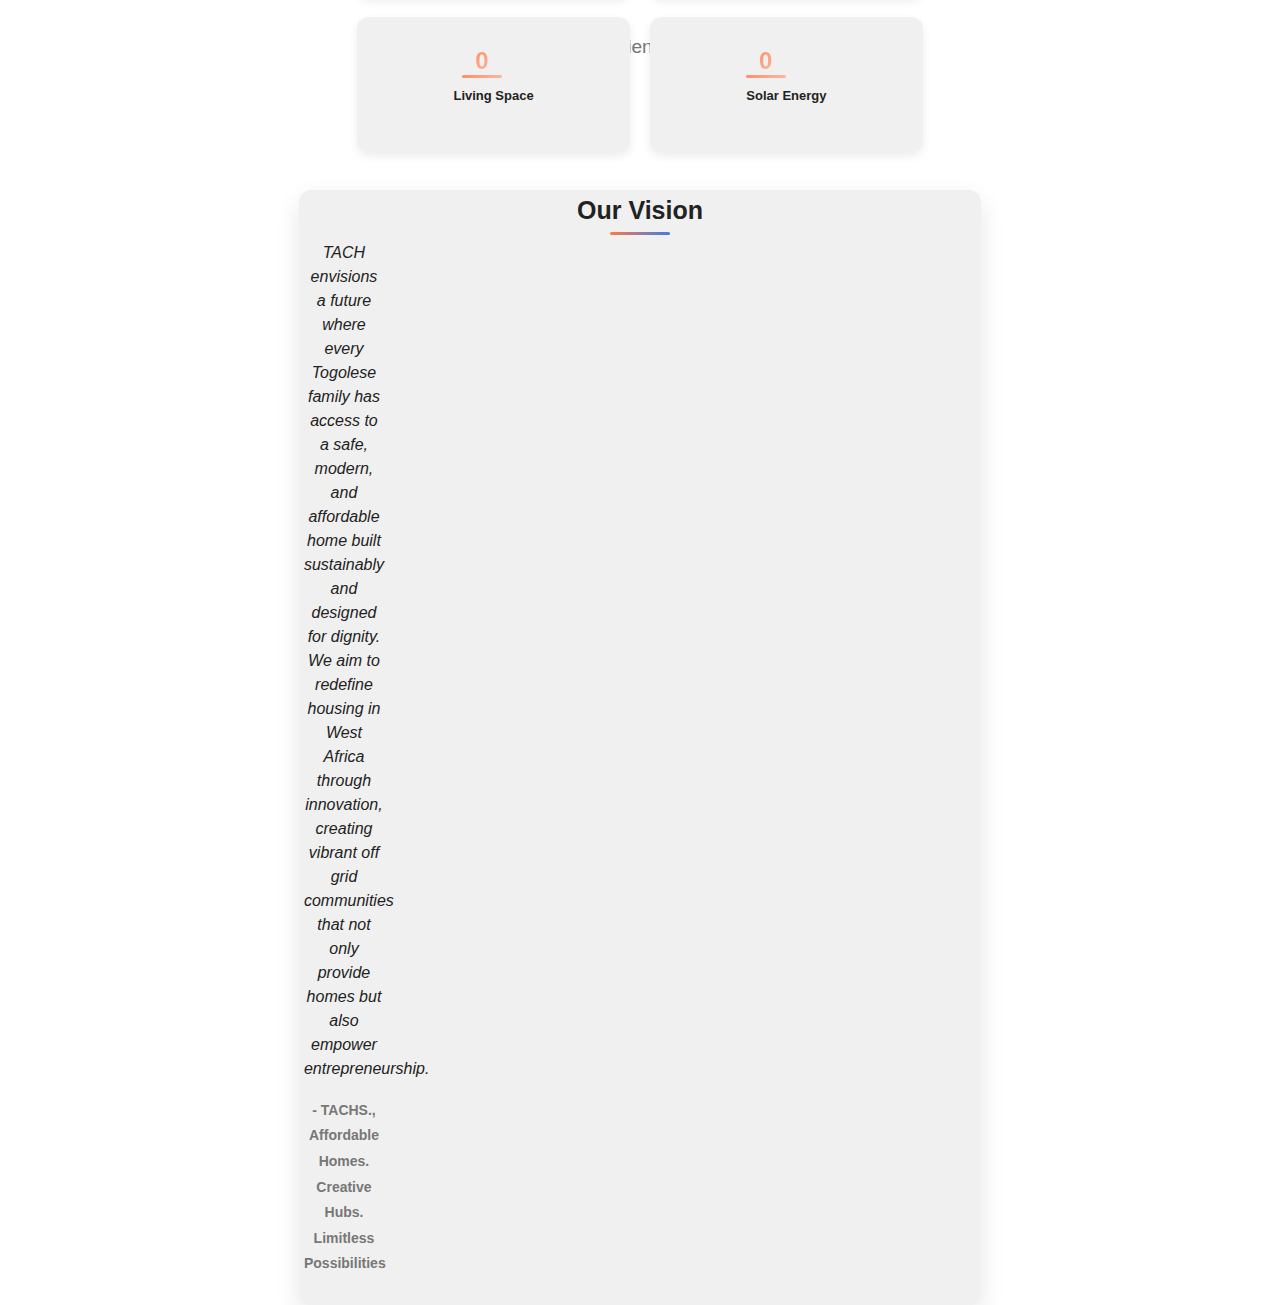
<file: mobile.html>
<!DOCTYPE html>
<html lang="en">
  <head>
    <meta charset="UTF-8" />
    <meta name="viewport" content="width=device-width, initial-scale=1.0" />
    <!-- Font Awesome -->
    <link
      rel="stylesheet"
      href="https://cdnjs.cloudflare.com/ajax/libs/font-awesome/6.4.0/css/all.min.css"
    />

    <!-- Google Fonts -->
    <link rel="preconnect" href="https://fonts.googleapis.com" />
    <link rel="preconnect" href="https://fonts.gstatic.com" crossorigin />
    <link
      href="https://fonts.googleapis.com/css2?family=Poppins:wght@300;400;500;600;700;800&display=swap"
      rel="stylesheet"
    />
    <link rel="stylesheet" href="css/styles.css" />
    <title>TACH – Affordable Homes for Africa</title>
    <style>
      html,
      body {
        margin: 0;
        padding: 0;
        font-family: "Arial", sans-serif;
        background-color: #fff;
        color: #111;
      }
      footer {
        background: #111;
        color: #ccc;
        padding: 2rem 1rem;
        text-align: center;
        font-size: 0.9rem;
      }

      footer a {
        color: #ccc;
        text-decoration: none;
      }

      @media (min-width: 768px) {
        .scroll-container,
        .dots,
        footer {
          display: none;
        }
        body::before {
          content: "Please view this experience on a mobile device.";
          display: block;
          padding: 2rem;
          font-size: 1.2rem;
          text-align: center;
          color: #777;
        }
      }
    </style>
  </head>
  <body>
    <!-- Dots -->
    <div class="dots" id="dotsContainer"></div>

    <!-- Scrollable full-screen sections -->
    <div class="scroll-container" id="scrollContainer">
      <section id="hero" class="hero fullscreen section">
        <div class="hero-content">
          <h1 class="hero-title animate-text">
            <span class="line" data-i18n="hero.title">TOGO AFFORDABLE</span>
            <span class="line accent">CONTAINER HOME & SPACE</span>
            <span class="line tach">TACHS</span>
          </h1>
          <p class="hero-subtitle animate-text-delay" data-i18n="hero.subtitle">
            We Ensures affordability while promoting innovation and
            environmental sustainability.
          </p>
          <div class="hero-cta animate-button">
            <a href="#crisis" class="primary-btn" data-i18n="hero.discoverHow"
              >Discover How</a
            >
            <a
              href="#living-spaces"
              class="secondary-btn"
              data-i18n="hero.exploreModels"
              >Explore Models</a
            >
          </div>
        </div>
        <div class="hero-background"></div>
      </section>
      <!-- ## the problem section ##-->
      <div class="section" id="crisis">
        <div class="mobile-carousel">
          <div class="mobile-carousel-inner">
            <!-- house deficit -->
            <div class="mobile-carousel-item">
              <div class="inner-carousel-item">
                <h2 class="section-title">Housing Crisis</h2>
                <p class="section-intro">
                  Discover why TACH solutions are more vital than ever
                </p>
                <div class="crisis-item">
                  <h3 class="slide-title">Housing Shortage</h3>
                  <div class="slide-stat">
                    <div class="stat-number">500<span>Thousand+</span></div>
                    <div class="stat-caption">Housing unit deficit in TOGO</div>
                  </div>
                  <p class="slide-description">
                    In Togo and across West Africa, there is a severe shortage
                    of affordable housing, with hundreds of thousands of
                    families unable to access safe, decent homes due to high
                    construction costs and limited financing options
                  </p>
                  <h4 class="">The Impacts</h4>
                  <div class="model-features">
                    <div class="feature-tag">Overcrowded living conditions</div>
                    <div class="feature-tag">
                      Growth of unplanned settlements
                    </div>
                    <div class="feature-tag">
                      Sanitation and health challenges
                    </div>
                  </div>
                </div>
              </div>
            </div>
            <!-- high cost of construction -->
            <div class="mobile-carousel-item">
              <div class="inner-carousel-item">
                <h2 class="section-title">Housing Crisis</h2>
                <p class="section-intro">
                  Discover why TACH solutions are more vital than ever
                </p>
                <div class="crisis-item">
                  <h3 class="slide-title">High Cost of Construction</h3>
                  <div class="slide-stat">
                    <div class="stat-number">40<span>%</span></div>
                    <div class="stat-caption">
                      Higher construction costs compared to global averages
                    </div>
                  </div>
                  <p class="slide-description">
                    Traditional building methods are expensive and slow, leaving
                    middle and low-income earners unable to own homes
                  </p>
                  <h4 class="">The Impacts</h4>
                  <div class="model-features">
                    <div class="feature-tag">
                      Housing unaffordable for middle-income
                    </div>
                    <div class="feature-tag">
                      Extended construction timelines
                    </div>
                    <div class="feature-tag">
                      Compromised quality and safety
                    </div>
                  </div>
                </div>
              </div>
            </div>
            <!-- Energy Unreliability -->
            <div class="mobile-carousel-item">
              <div class="inner-carousel-item">
                <h2 class="section-title">Housing Crisis</h2>
                <p class="section-intro">
                  Discover why TACH solutions are more vital than ever
                </p>
                <div class="crisis-item">
                  <h3 class="slide-title">Energy Unreliability</h3>
                  <div class="slide-stat">
                    <div class="stat-number">4<span>Million+</span></div>
                    <div class="stat-caption">
                      Togolese without reliable access to electricity
                    </div>
                  </div>
                  <p class="slide-description">
                    Across the continent, unreliable power grids disrupt daily
                    life and economic activity. Frequent outages force
                    households and businesses to rely on expensive, polluting
                    generators or go without power altogether
                  </p>
                  <h4 class="">The Impacts</h4>
                  <div class="model-features">
                    <div class="feature-tag">
                      Limited productivity and education
                    </div>
                    <div class="feature-tag">
                      High energy costs for basic needs
                    </div>
                    <div class="feature-tag">
                      Environmental damage from alternative fuels
                    </div>
                  </div>
                </div>
              </div>
            </div>
            <!-- Lack of Innovation Spaces -->
            <div class="mobile-carousel-item">
              <div class="inner-carousel-item">
                <h2 class="section-title">Housing Crisis</h2>
                <p class="section-intro">
                  Discover why TACH solutions are more vital than ever
                </p>
                <div class="crisis-item">
                  <h3 class="slide-title">Lack of Innovation Spaces</h3>
                  <div class="slide-stat">
                    <div class="stat-number">75<span>%</span></div>
                    <div class="stat-caption">
                      Of startups struggle to find suitable workspaces
                    </div>
                  </div>
                  <p class="slide-description">
                    Entrepreneurial ecosystem is hindered by a scarcity of
                    innovative workspaces. Young entrepreneurs and creators lack
                    accessible, affordable workspaces with the tools and
                    connectivity needed to develop ideas, build businesses, and
                    thrive in the digital economy
                  </p>
                  <h4 class="">The Impacts</h4>
                  <div class="model-features">
                    <div class="feature-tag">
                      Constrained entrepreneurial growth
                    </div>
                    <div class="feature-tag">
                      Limited collaboration opportunities
                    </div>
                    <div class="feature-tag">
                      Slower technology adoption and innovation
                    </div>
                  </div>
                </div>
              </div>
            </div>
            <!-- Financial Exclusion -->
            <div class="mobile-carousel-item">
              <div class="inner-carousel-item">
                <h2 class="section-title">Housing Crisis</h2>
                <p class="section-intro">
                  Discover why TACH solutions are more vital than ever
                </p>
                <div class="crisis-item">
                  <h3 class="slide-title">Financial Exclusion</h3>
                  <div class="slide-stat">
                    <div class="stat-number">80<span>%</span></div>
                    <div class="stat-caption">
                      Of Togolese lack access to mortgage financing
                    </div>
                  </div>
                  <p class="slide-description">
                    Traditional housing finance remains out of reach for most
                    Togolese. High interest rates, strict collateral
                    requirements, and short loan terms create insurmountable
                    barriers to homeownership for working families
                  </p>
                  <h4 class="">The Impacts</h4>
                  <div class="model-features">
                    <div class="feature-tag">
                      Generational wealth inequality
                    </div>
                    <div class="feature-tag">Prolonged rental dependence</div>
                    <div class="feature-tag">
                      Limited housing market development
                    </div>
                  </div>
                </div>
              </div>
            </div>
            <!-- Urbanization Pressure -->
            <div class="mobile-carousel-item">
              <div class="inner-carousel-item">
                <h2 class="section-title">Housing Crisis</h2>
                <p class="section-intro">
                  Discover why TACH solutions are more vital than ever
                </p>
                <div class="crisis-item">
                  <h3 class="slide-title">Urbanization Pressure</h3>
                  <div class="slide-stat">
                    <div class="stat-number">50<span>%</span></div>
                    <div class="stat-caption">
                      Of Togolese will live in cities by 2030
                    </div>
                  </div>
                  <p class="slide-description">
                    TOGO is experiencing a fast urbanization rate. Cities
                    struggle to accommodate this growth, leading to
                    infrastructure strain, environmental degradation, and a
                    widening gap between housing supply and demand
                  </p>
                  <h4 class="">The Impacts</h4>
                  <div class="model-features">
                    <div class="feature-tag">
                      Expanding informal settlements
                    </div>
                    <div class="feature-tag">
                      Overwhelmed urban infrastructure
                    </div>
                    <div class="feature-tag">
                      Environmental and social pressures
                    </div>
                  </div>
                </div>
              </div>
            </div>
          </div>
          <div class="mobile-carousel-controls">
            <div class="mobile-carousel-arrow prev">
              <i class="fas fa-arrow-left-long"></i>
            </div>
            <div class="mobile-carousel-arrow next">
              <i class="fas fa-arrow-right-long"></i>
            </div>
          </div>
        </div>
        <div class="crisis-background mobile-background"></div>
      </div>
      <!-- ## solution section ## -->
      <div class="section solution-section">
        <div class="mobile-carousel">
          <div class="mobile-carousel-inner">
            <div class="mobile-carousel-item">
              <div class="inner-carousel-item">
                <h2 class="section-title">Solutions for Housing Challenges</h2>
                <p class="section-intro">
                  TACH provides an innovative and scalable solution to the
                  housing and workspace crisis in Togo by leveraging affordable,
                  modular container homes and innovative workspaces powered by
                  renewable energy
                </p>
                <div class="crisis-item">
                  <h3 class="slide-title">Housing Deficit Solution</h3>
                  <div class="slide-stat">
                    <div class="stat-number">500<span>Thousands+</span></div>
                    <div class="stat-caption">Housing Unit Shortage</div>
                  </div>
                  <p class="slide-description">
                    TACH's container homes are reimagining affordable housing
                    across Africa, addressing the critical shortage with
                    modular, sustainable solutions that deploy rapidly and scale
                    efficiently.
                  </p>
                  <div class="mobile-feature-cards">
                    <div class="mobile-feature-card">
                      <h3>Affordable Housing</h3>
                      <p>
                        50% more affordable than traditional construction
                        methods, making home ownership accessible to millions.
                      </p>
                    </div>

                    <div class="mobile-feature-card">
                      <h3>Rapid Deployment</h3>
                      <p>
                        From order to occupancy in weeks, not months, addressing
                        housing needs with unprecedented speed.
                      </p>
                    </div>

                    <div class="mobile-feature-card">
                      <h3>Scalable Model</h3>
                      <p>
                        Adaptable designs for both urban centers and rural
                        communities, scaling to meet diverse needs.
                      </p>
                    </div>
                  </div>
                </div>
              </div>
            </div>
            <!--solution for enrgy unreliability -->
            <div class="mobile-carousel-item">
              <div class="inner-carousel-item">
                <h2 class="section-title">Solutions for Housing Challenges</h2>
                <p class="section-intro">
                  TACH provides an innovative and scalable solution to the
                  housing and workspace crisis in Togo by leveraging affordable,
                  modular container homes and innovative workspaces powered by
                  renewable energy
                </p>
                <div class="crisis-item">
                  <h3 class="slide-title">Energy Crisis Solution</h3>
                  <div class="slide-stat">
                    <div class="stat-number">4<span>Million+</span></div>
                    <div class="stat-caption">
                      People Without Reliable Power
                    </div>
                  </div>
                  <p class="slide-description">
                    Our integrated solar solutions transform living standards
                    across Togo, providing renewable, reliable energy to homes
                    and communities independent of unstable grid infrastructure.
                  </p>
                  <div class="mobile-feature-cards">
                    <div class="mobile-feature-card">
                      <h3>Solar-Powered Homes</h3>
                      <p>
                        integrated solar panels and battery storage for 24/7
                        reliable energy.
                      </p>
                    </div>

                    <div class="mobile-feature-card">
                      <h3>Cost-Effective Energy</h3>
                      <p>
                        Save up to 70% on energy costs compared to traditional
                        grid connections and generators.
                      </p>
                    </div>

                    <div class="mobile-feature-card">
                      <h3>Sustainable Power</h3>
                      <p>
                        Clean, renewable energy that eliminates pollution and
                        reduces carbon footprint.
                      </p>
                    </div>
                  </div>
                </div>
              </div>
            </div>
            <!-- solution for innovation hubs -->
            <div class="mobile-carousel-item">
              <div class="inner-carousel-item">
                <h2 class="section-title">Solutions for Housing Challenges</h2>
                <p class="section-intro">
                  TACH provides an innovative and scalable solution to the
                  housing and workspace crisis in Togo by leveraging affordable,
                  modular container homes and innovative workspaces powered by
                  renewable energy
                </p>
                <div class="crisis-item">
                  <h3 class="slide-title">Innovation Spaces Solution</h3>
                  <div class="slide-stat">
                    <div class="stat-number">70<span>%</span></div>
                    <div class="stat-caption">Innovation Gap Reduction</div>
                  </div>
                  <p class="slide-description">
                    Our versatile container workspaces create affordable,
                    connected environments for entrepreneurs and innovators,
                    building a foundation for economic growth.
                  </p>
                  <div class="mobile-feature-cards">
                    <div class="mobile-feature-card">
                      <h3>Dedicated Innovation Hubs</h3>
                      <p>
                        Purpose-built coworking and innovation spaces designed
                        for maximum collaboration and creativity.
                      </p>
                    </div>

                    <div class="mobile-feature-card">
                      <h3>Startup Support</h3>
                      <p>
                        Flexible spaces that grow with your business, from solo
                        entrepreneurs to expanding teams.
                      </p>
                    </div>

                    <div class="mobile-feature-card">
                      <h3>Economic Growth</h3>
                      <p>
                        Community workspaces that foster local innovation, job
                        creation, and economic development.
                      </p>
                    </div>
                  </div>
                </div>
              </div>
            </div>
            <!-- solution for financial exclusion -->
            <div class="mobile-carousel-item">
              <div class="inner-carousel-item">
                <h2 class="section-title">Solutions for Housing Challenges</h2>
                <p class="section-intro">
                  TACH provides an innovative and scalable solution to the
                  housing and workspace crisis in Togo by leveraging affordable,
                  modular container homes and innovative workspaces powered by
                  renewable energy
                </p>
                <div class="crisis-item">
                  <h3 class="slide-title">Financial Exclusion Solution</h3>
                  <div class="slide-stat">
                    <div class="stat-number">57<span>%</span></div>
                    <div class="stat-caption">Unbanked Adults</div>
                  </div>
                  <p class="slide-description">
                    Our innovative financing models break down traditional
                    barriers to homeownership, creating accessible pathways to
                    property ownership for all income levels.
                  </p>
                  <div class="mobile-feature-cards">
                    <div class="mobile-feature-card">
                      <h3>Accessible Homeownership</h3>
                      <p>
                        Flexible rent-to-own programs that build equity from day
                        one, without traditional mortgage requirements.
                      </p>
                    </div>

                    <div class="mobile-feature-card">
                      <h3>Barrier Removal</h3>
                      <p>
                        No large down payments or complex banking history
                        required, opening homeownership to the unbanked.
                      </p>
                    </div>

                    <div class="mobile-feature-card">
                      <h3>Wealth Building</h3>
                      <p>
                        Turning housing expenses into asset ownership, creating
                        generational wealth for families.
                      </p>
                    </div>
                  </div>
                </div>
              </div>
            </div>
            <!--  solution for urbanization -->
            <div class="mobile-carousel-item">
              <div class="inner-carousel-item">
                <h2 class="section-title">Solutions for Housing Challenges</h2>
                <p class="section-intro">
                  TACH provides an innovative and scalable solution to the
                  housing and workspace crisis in Togo by leveraging affordable,
                  modular container homes and innovative workspaces powered by
                  renewable energy
                </p>
                <div class="crisis-item">
                  <h3 class="slide-title">Urbanization Challenges Solution</h3>
                  <div class="slide-stat">
                    <div class="stat-number">50<span>%</span></div>
                    <div class="stat-caption">
                      Urban Population by 2030 Shortage
                    </div>
                  </div>
                  <p class="slide-description">
                    Our container housing solutions provide the scalability and
                    speed needed to accommodate Africa's rapid urbanization,
                    creating sustainable, organized urban development.
                  </p>
                  <div class="mobile-feature-cards">
                    <div class="mobile-feature-card">
                      <h3>Efficient Urban Expansion</h3>
                      <p>
                        Rapidly deployable housing that allows cities to expand
                        in an organized, planned manner.
                      </p>
                    </div>

                    <div class="mobile-feature-card">
                      <h3>Slum Prevention</h3>
                      <p>
                        Affordable, quality housing that prevents the formation
                        of unplanned settlements and slums.
                      </p>
                    </div>

                    <div class="mobile-feature-card">
                      <h3>Modular Development</h3>
                      <p>
                        Stackable, adaptable designs that maximize limited urban
                        space for high-density living.
                      </p>
                    </div>
                  </div>
                </div>
              </div>
            </div>
          </div>
          <div class="mobile-carousel-controls">
            <div class="mobile-carousel-arrow prev">
              <i class="fas fa-arrow-left-long"></i>
            </div>
            <div class="mobile-carousel-arrow next">
              <i class="fas fa-arrow-right-long"></i>
            </div>
          </div>
        </div>
        <div class="solution-background mobile-background"></div>
      </div>
      <!-- container living spaces -->
      <div class="section" id="living-spaces">
        <div class="mobile-carousel">
          <div class="mobile-carousel-inner">
            <div class="mobile-carousel-item">
              <h2 class="section-title">Our Container Living Spaces</h2>
              <p class="section-intro">
                Discover the perfect space designed for your lifestyle needs and
                budget.
              </p>
              <div class="crisis-item">
                <h3 class="slide-title">The Studio</h3>
                <div class="slide-stat">
                  <div class="stat-caption">
                    Compact & Efficient Living for One
                  </div>
                </div>
                <div class="model-specs">
                  <div class="spec-item">
                    <div class="spec-icon">
                      <i class="fas fa-expand-arrows-alt"></i>
                    </div>
                    <div class="spec-detail">
                      <span class="spec-value">20m²</span>
                      <span class="spec-label">Floor Area</span>
                    </div>
                  </div>
                  <div class="spec-item">
                    <div class="spec-icon"><i class="fas fa-bed"></i></div>
                    <div class="spec-detail">
                      <span class="spec-value">1 Person</span>
                      <span class="spec-label">Capacity</span>
                    </div>
                  </div>
                  <div class="spec-item">
                    <div class="spec-icon"><i class="fas fa-shower"></i></div>
                    <div class="spec-detail">
                      <span class="spec-value">Shared</span>
                      <span class="spec-label">Bathroom</span>
                    </div>
                  </div>
                  <div class="spec-item">
                    <div class="spec-icon"><i class="fas fa-utensils"></i></div>
                    <div class="spec-detail">
                      <span class="spec-value">Shared</span>
                      <span class="spec-label">Kitchen</span>
                    </div>
                  </div>
                </div>
                <div class="model-thumbnails">
                  <div class="thumbnail">
                    <img src="images/20ft2.jpeg" alt="Studio Exterior" />
                  </div>
                  <div class="thumbnail">
                    <img src="images/20ft1.jpeg" alt="Studio Interior" />
                  </div>
                  <div class="thumbnail">
                    <img src="images/20ft3.jpeg" alt="Studio Bed Area" />
                  </div>
                </div>
              </div>
            </div>
            <!-- big studio space -->
            <div class="mobile-carousel-item">
              <h2 class="section-title">Our Container Living Spaces</h2>
              <p class="section-intro">
                Discover the perfect space designed for your lifestyle needs and
                budget.
              </p>
              <div class="crisis-item">
                <h3 class="slide-title">The Big Studio</h3>
                <div class="slide-stat">
                  <div class="stat-caption">
                    Complete Privacy & Comfort for One
                  </div>
                </div>
                <div class="model-specs">
                  <div class="spec-item">
                    <div class="spec-icon">
                      <i class="fas fa-expand-arrows-alt"></i>
                    </div>
                    <div class="spec-detail">
                      <span class="spec-value">30m²</span>
                      <span class="spec-label">Floor Area</span>
                    </div>
                  </div>
                  <div class="spec-item">
                    <div class="spec-icon"><i class="fas fa-bed"></i></div>
                    <div class="spec-detail">
                      <span class="spec-value">1 Person</span>
                      <span class="spec-label">Capacity</span>
                    </div>
                  </div>
                  <div class="spec-item">
                    <div class="spec-icon"><i class="fas fa-shower"></i></div>
                    <div class="spec-detail">
                      <span class="spec-value">Private</span>
                      <span class="spec-label">Bathroom</span>
                    </div>
                  </div>
                  <div class="spec-item">
                    <div class="spec-icon"><i class="fas fa-utensils"></i></div>
                    <div class="spec-detail">
                      <span class="spec-value">Private</span>
                      <span class="spec-label">Kitchen</span>
                    </div>
                  </div>
                </div>
                <div class="model-thumbnails">
                  <div class="thumbnail">
                    <img src="images/40ft1.jpeg" alt="Big Studio Exterior" />
                  </div>
                  <div class="thumbnail">
                    <img src="images/40ft3.jpeg" alt="Big Studio Interior" />
                  </div>
                  <div class="thumbnail">
                    <img src="images/40ft2.jpeg" alt="Big Studio Kitchen" />
                  </div>
                </div>
              </div>
            </div>
            <!-- apartment space -->
            <div class="mobile-carousel-item">
              <h2 class="section-title">Our Container Living Spaces</h2>
              <p class="section-intro">
                Discover the perfect space designed for your lifestyle needs and
                budget.
              </p>
              <div class="crisis-item">
                <h3 class="slide-title">The Apartment</h3>
                <div class="slide-stat">
                  <div class="stat-caption">
                    Spacious Living for Couples & Families
                  </div>
                </div>
                <div class="model-specs">
                  <div class="spec-item">
                    <div class="spec-icon">
                      <i class="fas fa-expand-arrows-alt"></i>
                    </div>
                    <div class="spec-detail">
                      <span class="spec-value">60m²</span>
                      <span class="spec-label">Floor Area</span>
                    </div>
                  </div>
                  <div class="spec-item">
                    <div class="spec-icon"><i class="fas fa-users"></i></div>
                    <div class="spec-detail">
                      <span class="spec-value">2-4 People</span>
                      <span class="spec-label">Capacity</span>
                    </div>
                  </div>
                  <div class="spec-item">
                    <div class="spec-icon">
                      <i class="fas fa-door-open"></i>
                    </div>
                    <div class="spec-detail">
                      <span class="spec-value">1-2 Bedrooms</span>
                      <span class="spec-label">Layout</span>
                    </div>
                  </div>
                  <div class="spec-item">
                    <div class="spec-icon"><i class="fas fa-couch"></i></div>
                    <div class="spec-detail">
                      <span class="spec-value">Living Room</span>
                      <span class="spec-label">Common Area</span>
                    </div>
                  </div>
                </div>
                <div class="model-thumbnails">
                  <div class="thumbnail">
                    <img src="images/apartment3.jpg" alt="Apartment Exterior" />
                  </div>
                  <div class="thumbnail">
                    <img
                      src="images/apartment4.jpg"
                      alt="Apartment Living Room"
                    />
                  </div>
                  <div class="thumbnail">
                    <img src="images/apartment5.jpg" alt="Apartment Kitchen" />
                  </div>
                </div>
              </div>
            </div>
            <!-- office space -->
            <div class="mobile-carousel-item">
              <h2 class="section-title">Our Container Living Spaces</h2>
              <p class="section-intro">
                Discover the perfect space designed for your lifestyle needs and
                budget.
              </p>
              <div class="crisis-item">
                <h3 class="slide-title">The Co-Working Space</h3>
                <div class="slide-stat">
                  <div class="stat-caption">
                    Professional Environment for Entrepreneurs
                  </div>
                </div>
                <div class="model-specs">
                  <div class="spec-item">
                    <div class="spec-icon">
                      <i class="fas fa-expand-arrows-alt"></i>
                    </div>
                    <div class="spec-detail">
                      <span class="spec-value">100m²+</span>
                      <span class="spec-label">Floor Area</span>
                    </div>
                  </div>
                  <div class="spec-item">
                    <div class="spec-icon"><i class="fas fa-users"></i></div>
                    <div class="spec-detail">
                      <span class="spec-value">50+ People</span>
                      <span class="spec-label">Capacity</span>
                    </div>
                  </div>
                  <div class="spec-item">
                    <div class="spec-icon">
                      <i class="fas fa-chalkboard"></i>
                    </div>
                    <div class="spec-detail">
                      <span class="spec-value">Meeting Room</span>
                      <span class="spec-label">Included</span>
                    </div>
                  </div>
                  <div class="spec-item">
                    <div class="spec-icon"><i class="fas fa-coffee"></i></div>
                    <div class="spec-detail">
                      <span class="spec-value">Kitchenette</span>
                      <span class="spec-label">Included</span>
                    </div>
                  </div>
                </div>
                <div class="model-thumbnails">
                  <div class="thumbnail">
                    <img
                      src="images/workingspace2.jpg"
                      alt="Co-Working Exterior"
                    />
                  </div>
                  <div class="thumbnail">
                    <img
                      src="images/workingspace3.jpg"
                      alt="Co-Working Interior"
                    />
                  </div>
                  <div class="thumbnail">
                    <img
                      src="images/workingspace4.jpeg"
                      alt="Co-Working Meeting Area"
                    />
                  </div>
                </div>
              </div>
            </div>
          </div>
          <div class="mobile-carousel-controls">
            <div class="mobile-carousel-arrow prev">
              <i class="fas fa-arrow-left-long"></i>
            </div>
            <div class="mobile-carousel-arrow next">
              <i class="fas fa-arrow-right-long"></i>
            </div>
          </div>
        </div>
      </div>
      <!-- TACHS exprience section-->
      <div class="section" id="tachs-experience">
        <div class="experience-content">
          <h2 class="section-title">The TACH Experience</h2>
          <p class="lead">
            TACH offers more than just affordable homes, it creates living
            environments that empower future builders and creators to unleash
            their full creative and innovative potential, by giving them all the
            tools and equipment they need.
          </p>
          <div class="experience-features">
            <div class="feature-item" data-scroll>
              <div class="feature-icon">
                <i class="fas fa-tools"></i>
              </div>
              <div class="feature-text">
                <h3>Affordability</h3>
                <p>Up to 50% cheaper than traditional construction.</p>
              </div>
            </div>
            <div class="feature-item" data-scroll>
              <div class="feature-icon">
                <i class="fas fa-leaf"></i>
              </div>
              <div class="feature-text">
                <h3>Eco-Friendly Living</h3>
                <p>
                  Solar-powered homes with rainwater harvesting systems that
                  reduce your ecological footprint while saving on utility
                  costs.
                </p>
              </div>
            </div>
            <div class="feature-item" data-scroll>
              <div class="feature-icon">
                <i class="fas fa-home"></i>
              </div>
              <div class="feature-text">
                <h3>Urban Development</h3>
                <p>
                  Helps cities grow sustainably while preventing slum expansion.
                </p>
              </div>
            </div>
          </div>
        </div>
      </div>
      <!-- for who  -->
      <div class="section" id="for-who">
        <div class="mobile-carousel">
          <div class="mobile-carousel-inner">
            <div class="mobile-carousel-item">
              <h2 class="section-title">For Who</h2>
              <p class="section-intro">
                Our homes are designed for everyone, from young professionals to
                growing families.
              </p>
              <div class="crisis-item">
                <h3 class="slide-title">Students & Starters</h3>
                <div class="slide-stat">
                  <div class="stat-caption">Affordable First Homes</div>
                </div>
                <p class="slide-description">
                  Start your independent journey with a stylish, modern home
                  that doesn't break the bank. Our studios and bid studios
                  models are perfect for young professionals and students
                  looking to invest in their future while maintaining financial
                  flexibility.
                </p>
                <ul class="persona-benefits">
                  <li><i class="fas fa-check"></i> Quick move-in process</li>
                  <li>
                    <i class="fas fa-check"></i> Built-in networking
                    opportunities
                  </li>
                  <li><i class="fas fa-check"></i> Reduced utility costs</li>
                </ul>
              </div>
              <!--<div class="student-background mobile-background"></div>-->
            </div>
            <!-- families  -->
            <div class="mobile-carousel-item">
              <h2 class="section-title">For Who</h2>
              <p class="section-intro">
                Our homes are designed for everyone, from young professionals to
                growing families.
              </p>
              <div class="crisis-item">
                <h3 class="slide-title">Families</h3>
                <div class="slide-stat">
                  <div class="stat-caption">Room to Grow</div>
                </div>
                <p class="slide-description">
                  Our multi-container family homes provide the space you need at
                  a fraction of traditional housing costs. With the rent to own
                  model, you can purchase an units via monthly installments.
                </p>
                <ul class="persona-benefits">
                  <li>
                    <i class="fas fa-check"></i> Multi bedroom configurations
                  </li>
                  <li>
                    <i class="fas fa-check"></i> Safe community environments
                  </li>
                  <li><i class="fas fa-check"></i> Rent To Own Model</li>
                  <li>
                    <i class="fas fa-check"></i> Family friendly outdoor spaces
                  </li>
                </ul>
              </div>
              <!--<div class="families-background mobile-background"></div>-->
            </div>
            <!--  entrepreneurs -->
            <div class="mobile-carousel-item">
              <h2 class="section-title">For Who</h2>
              <p class="section-intro">
                Our homes are designed for everyone, from young professionals to
                growing families.
              </p>
              <div class="crisis-item">
                <h3 class="slide-title">Entrepreneurs</h3>
                <div class="slide-stat">
                  <div class="stat-caption">Work & Live Spaces</div>
                </div>
                <p class="slide-description">
                  Designed for the future builders and creators, our workspace
                  models combine comfortable living quarters with professional
                  work areas. Launch your business, network and connect in a
                  space that inspires creativity and productivity.
                </p>
                <ul class="persona-benefits">
                  <li>
                    <i class="fas fa-check"></i> Dedicated workspace areas
                  </li>
                  <li>
                    <i class="fas fa-check"></i> High speed internet ready
                  </li>
                  <li>
                    <i class="fas fa-check"></i> Networking with professionals
                  </li>
                  <li>
                    <i class="fas fa-check"></i> Professional meeting spaces
                  </li>
                </ul>
              </div>
              <!--<div class="entrepreneurs-background mobile-background"></div>-->
            </div>
          </div>
          <div class="mobile-carousel-controls">
            <div class="mobile-carousel-arrow prev">
              <i class="fas fa-arrow-left-long"></i>
            </div>
            <div class="mobile-carousel-arrow next">
              <i class="fas fa-arrow-right-long"></i>
            </div>
          </div>
        </div>
      </div>
    </div>
    <!-- TACHS Goals -->
    <div class="section" id="tachs-goals">
      <div class="experience-content">
        <h2 class="section-title">Our Goals</h2>
        <div class="impact-stats">
          <div class="stat-item" data-scroll>
            <div class="stat-number">
              <span class="counter" data-target="75">0</span>
              <span class="plus">+</span>
            </div>
            <h3>Homes Building</h3>
          </div>
          <div class="stat-item" data-scroll>
            <div class="stat-number">
              <span class="counter" data-target="120">0</span>
              <span class="plus">+</span>
            </div>
            <h3>Jobs Creation</h3>
          </div>
          <div class="stat-item" data-scroll>
            <div class="stat-number">
              <span class="counter" data-target="2500">0</span>
              <span class="unit">m²</span>
            </div>
            <h3>Living Space</h3>
          </div>
          <div class="stat-item" data-scroll>
            <div class="stat-number">
              <span class="counter" data-target="15000">0</span>
              <span class="unit">kWh</span>
            </div>
            <h3>Solar Energy</h3>
          </div>
        </div>
        <div class="impact-stories">
          <h3 class="impact-stories-title">Our Vision</h3>
          <div class="story-carousel">
            <div class="story-slide active">
              <div class="story-text">
                <p>
                  TACH envisions a future where every Togolese family has access
                  to a safe, modern, and affordable home built sustainably and
                  designed for dignity. We aim to redefine housing in West
                  Africa through innovation, creating vibrant off grid
                  communities that not only provide homes but also empower
                  entrepreneurship.
                </p>
                <span class="story-author"
                  >- TACHS., Affordable Homes. Creative Hubs. Limitless
                  Possibilities</span
                >
              </div>
            </div>
          </div>
        </div>
      </div>
    </div>

    <!-- Normal scrolling section (outside scroll snap) -->

    <footer class="footer" id="footer">
      <div class="container">
        <div class="footer-content">
          <div class="footer-logo">
            <img src="images/tach500x500.svg" alt="TACH" />
            <p class="footer-tagline">
              Affordable Homes. Creative Hubs. Limitless Possibilities
            </p>
          </div>
          <div class="footer-links">
            <div class="footer-column">
              <h3>Models</h3>
              <ul>
                <li><a href="#models">Studio</a></li>
                <li><a href="#models">Big Studio</a></li>
                <li><a href="#models">Apartment</a></li>
                <li><a href="#models">Workspace</a></li>
              </ul>
            </div>
            <div class="footer-column">
              <h3>Company</h3>
              <ul>
                <li><a href="#crisis">The Problems</a></li>
                <li><a href="#solution">Our Solutions</a></li>
                <li><a href="#impact">Our Impact</a></li>
                <li><a href="#experience">The Experience</a></li>
                <!-- <li><a href="#">Privacy Policy</a></li> -->
              </ul>
            </div>
            <div class="footer-column">
              <h3>Contact Us</h3>
              <p><i class="fas fa-map-marker-alt"></i> Lomé, Togo</p>
              <p><i class="fas fa-phone"></i> +228 97783864 / +31 618874429</p>
              <p><i class="fas fa-envelope"></i> afriqxpress@gmail.com</p>
            </div>
          </div>
          <!--<div class="footer-newsletter">
            <h3>Stay Updated</h3>
            <p>Subscribe to our newsletter for the latest news and updates.</p>
            <form class="newsletter-form">
              <input type="email" placeholder="Your Email Address" required />
              <button type="submit"><i class="fas fa-paper-plane"></i></button>
            </form>
            <div class="social-links">
                        <a href="#" aria-label="Facebook"><i class="fab fa-facebook-f"></i></a>
                        <a href="#" aria-label="Twitter"><i class="fab fa-twitter"></i></a>
                        <a href="#" aria-label="Instagram"><i class="fab fa-instagram"></i></a>
                        <a href="#" aria-label="LinkedIn"><i class="fab fa-linkedin-in"></i></a>
                    </div>
          </div>-->
        </div>
        <div class="copyright">
          <p>
            &copy; 2025 TACHS - Togo Affordable Container Homes. All rights
            reserved.
          </p>
          <p class="footer-attribution">
            Sustainably built with <i class="fas fa-heart"></i> in Togo
          </p>
        </div>
      </div>
    </footer>

    <script>
      const sections = document.querySelectorAll(".section");
      const dotsContainer = document.getElementById("dotsContainer");
      const scrollContainer = document.getElementById("scrollContainer");

      // Create dots dynamically
      sections.forEach((_, i) => {
        const dot = document.createElement("div");
        dot.classList.add("dot");
        if (i === 0) dot.classList.add("active");
        dotsContainer.appendChild(dot);
      });

      const dots = document.querySelectorAll(".dot");

      // Use IntersectionObserver to track visibility
      const observer = new IntersectionObserver(
        (entries) => {
          entries.forEach((entry) => {
            if (entry.isIntersecting) {
              const index = [...sections].indexOf(entry.target);
              sections.forEach((sec) => sec.classList.remove("visible"));
              dots.forEach((dot) => dot.classList.remove("active"));

              entry.target.classList.add("visible");
              if (dots[index]) {
                dots[index].classList.add("active");
              }
            }
          });
        },
        { threshold: 0.6 }
      );

      sections.forEach((section) => observer.observe(section));

      // Carousel functionality
      document.querySelectorAll(".mobile-carousel").forEach((carousel) => {
        const inner = carousel.querySelector(".mobile-carousel-inner");
        const items = carousel.querySelectorAll(".mobile-carousel-item");
        const prevBtn = carousel.querySelector(".mobile-carousel-arrow.prev");
        const nextBtn = carousel.querySelector(".mobile-carousel-arrow.next");
        let currentIndex = 0;

        function updateCarousel() {
          inner.style.transform = `translateX(-${currentIndex * 100}%)`;
        }

        prevBtn.addEventListener("click", () => {
          if (currentIndex > 0) {
            currentIndex--;
            updateCarousel();
          }
        });

        nextBtn.addEventListener("click", () => {
          if (currentIndex < items.length - 1) {
            currentIndex++;
            updateCarousel();
          }
        });

        // Touch events for swiping
        let touchStartX = 0;
        let touchEndX = 0;

        carousel.addEventListener("touchstart", (e) => {
          touchStartX = e.changedTouches[0].screenX;
        });

        carousel.addEventListener("touchend", (e) => {
          touchEndX = e.changedTouches[0].screenX;
          handleSwipe();
        });

        function handleSwipe() {
          const diff = touchStartX - touchEndX;
          if (Math.abs(diff) > 50) {
            if (diff > 0 && currentIndex < items.length - 1) {
              currentIndex++;
            } else if (diff < 0 && currentIndex > 0) {
              currentIndex--;
            }
            updateCarousel();
          }
        }
      });
    </script>
  </body>
</html>
</file>
<file: css/styles.css>
/* ===== VARIABLES ===== */
:root {
    /* Color Palette */
    --color-primary: #ff7846;
    --color-primary-dark: #e85f2e;
    --color-primary-light: #ffa98d;
    --color-secondary: #1ca350;
    --color-secondary-dark: #158a41;
    --color-secondary-light: #8be0aa;
    --color-accent: #3f7de6;
    --color-accent-light: #7aafff;

    --color-black: #111111;
    --color-dark: #222222;
    --color-gray-dark: #444444;
    --color-gray: #777777;
    --color-gray-light: #b0b0b0;
    --color-light: #f0f0f0;
    --color-white: #ffffff;

    /* Typography */
    --font-primary: 'Poppins', sans-serif;
    --font-size-xs: 0.75rem;
    --font-size-sm: 0.875rem;
    --font-size-base: 1rem;
    --font-size-md: 1.125rem;
    --font-size-lg: 1.25rem;
    --font-size-xl: 1.5rem;
    --font-size-2xl: 2rem;
    --font-size-3xl: 2.5rem;
    --font-size-4xl: 3rem;
    --font-size-5xl: 4rem;

    /* Spacing */
    --spacing-xs: 0.25rem;
    --spacing-sm: 0.5rem;
    --spacing-md: 1rem;
    --spacing-lg: 1.5rem;
    --spacing-xl: 2rem;
    --spacing-2xl: 3rem;
    --spacing-3xl: 4rem;
    --spacing-4xl: 6rem;

    /* Shadows */
    --shadow-sm: 0 2px 5px rgba(0, 0, 0, 0.05);
    --shadow-md: 0 4px 10px rgba(0, 0, 0, 0.08);
    --shadow-lg: 0 10px 25px rgba(0, 0, 0, 0.1);
    --shadow-xl: 0 20px 40px rgba(0, 0, 0, 0.15);

    /* Borders */
    --border-radius-sm: 4px;
    --border-radius-md: 8px;
    --border-radius-lg: 12px;
    --border-radius-xl: 20px;
    --border-radius-full: 9999px;

    /* Transitions */
    --transition-fast: 0.15s ease;
    --transition-base: 0.3s ease;
    --transition-slow: 0.5s ease;

    /* Container widths */
    --container-sm: 640px;
    --container-md: 768px;
    --container-lg: 1024px;
    --container-xl: 1280px;
}

/* ===== RESET & BASE STYLES ===== */
*,
*::before,
*::after {
    margin: 0;
    padding: 0;
    box-sizing: border-box;
}

html {
    font-size: 16px;
    scroll-behavior: smooth;
    -webkit-font-smoothing: antialiased;
    -moz-osx-font-smoothing: grayscale;
}

body {
    font-family: var(--font-primary);
    font-size: var(--font-size-base);
    line-height: 1.6;
    color: var(--color-dark);
    background-color: var(--color-white);
    overflow-x: hidden;
}

a {
    color: var(--color-primary);
    text-decoration: none;
    transition: color var(--transition-base);
}

a:hover {
    color: var(--color-primary-dark);
}

img {
    max-width: 100%;
    height: auto;
    display: block;
}

ul,
ol {
    list-style: none;
}

h1,
h2,
h3,
h4,
h5,
h6 {
    line-height: 1.2;
    font-weight: 700;
    margin-bottom: var(--spacing-md);
}

h1 {
    font-size: var(--font-size-4xl);
}

h2 {
    font-size: var(--font-size-3xl);
}

h3 {
    font-size: var(--font-size-xl);
}

p {
    margin-bottom: var(--spacing-md);
}

#mobile-version {
    display: none;
}

#main-app {
    display: block;
}

button,
input,
textarea,
select {
    font-family: inherit;
    font-size: inherit;
    color: inherit;
}

/* ===== UTILITY CLASSES ===== */
.container {
    width: 100%;
    max-width: var(--container-xl);
    margin: 0 auto;
    padding: 0 var(--spacing-lg);
}

.section-title {
    font-size: var(--font-size-3xl);
    margin-bottom: var(--spacing-2xl);
    position: relative;
    text-align: center;
}

.section-title:after {
    content: "";
    position: absolute;
    bottom: -15px;
    left: 50%;
    transform: translateX(-50%);
    width: 80px;
    height: 4px;
    background: linear-gradient(to right, var(--color-primary), var(--color-primary-light));
    border-radius: var(--border-radius-full);
}

.section-title.left-aligned {
    text-align: left;
}

.section-title.left-aligned:after {
    left: 0;
    transform: none;
}

.lead {
    font-size: var(--font-size-lg);
    font-weight: 300;
    margin-bottom: var(--spacing-xl);
}

.primary-btn {
    display: inline-block;
    background: var(--color-primary);
    color: var(--color-white);
    font-weight: 600;
    padding: var(--spacing-md) var(--spacing-xl);
    border-radius: var(--border-radius-md);
    box-shadow: var(--shadow-md);
    transition: all var(--transition-base);
    border: none;
    cursor: pointer;
    text-align: center;
}

.primary-btn:hover {
    background: var(--color-primary-dark);
    box-shadow: var(--shadow-lg);
    transform: translateY(-2px);
    color: var(--color-white);
}

.secondary-btn {
    display: inline-block;
    background: transparent;
    color: var(--color-primary);
    font-weight: 600;
    padding: var(--spacing-md) var(--spacing-xl);
    border-radius: var(--border-radius-md);
    border: 2px solid var(--color-primary);
    transition: all var(--transition-base);
    cursor: pointer;
    text-align: center;
}

.secondary-btn:hover {
    background: var(--color-primary-light);
    color: var(--color-primary-dark);
    transform: translateY(-2px);
}

/* ===== NAVBAR ===== */
.navbar {
    position: fixed;
    top: 0;
    left: 0;
    width: 100%;
    z-index: 1000;
    padding: var(--spacing-md) 0;
    transition: all var(--transition-base);
    background-color: transparent;
}

.navbar.scrolled {
    background-color: var(--color-white);
    box-shadow: var(--shadow-md);
    padding: var(--spacing-sm) 0;
}

.navbar .container {
    display: flex;
    justify-content: space-between;
    align-items: center;
}

.logo {
    z-index: 1001;
}

.logo-img {
    height: 70px;
    width: 250;
    transition: height var(--transition-base);
}

.navbar.scrolled .logo-img {
    height: 40px;
}

.nav-menu {
    display: flex;
    align-items: center;
    gap: var(--spacing-lg);
}

.nav-link {
    color: var(--color-white);
    font-weight: 500;
    position: relative;
    transition: color var(--transition-base);
}

.navbar.scrolled .nav-link {
    color: var(--color-dark);
}

.nav-link:hover {
    color: var(--color-primary);
}

.nav-link:after {
    content: '';
    position: absolute;
    bottom: -4px;
    left: 0;
    width: 0;
    height: 2px;
    background-color: var(--color-primary);
    transition: width var(--transition-base);
}

.nav-link:hover:after {
    width: 100%;
}

.contact-btn {
    background-color: var(--color-primary);
    color: var(--color-white) !important;
    padding: var(--spacing-sm) var(--spacing-lg);
    border-radius: var(--border-radius-md);
    font-weight: 600;
    box-shadow: var(--shadow-sm);
    transition: all var(--transition-base);
}

.contact-btn:hover {
    background-color: var(--color-primary-dark);
    transform: translateY(-2px);
    box-shadow: var(--shadow-md);
}

.nav-toggle {
    display: none;
    flex-direction: column;
    justify-content: space-between;
    width: 30px;
    height: 21px;
    cursor: pointer;
    z-index: 1001;
}

.nav-toggle span {
    display: block;
    height: 3px;
    width: 100%;
    background-color: var(--color-white);
    border-radius: var(--border-radius-full);
    transition: all var(--transition-base);
}

.navbar.scrolled .nav-toggle span {
    background-color: var(--color-dark);
}

.nav-toggle.active span:nth-child(1) {
    transform: translateY(9px) rotate(45deg);
}

.nav-toggle.active span:nth-child(2) {
    opacity: 0;
}

.nav-toggle.active span:nth-child(3) {
    transform: translateY(-9px) rotate(-45deg);
}

/* ===== HERO SECTION ===== */
.hero {
    position: relative;
    height: 100vh;
    min-height: 700px;
    display: flex;
    align-items: center;
    justify-content: center;
    padding: var(--spacing-4xl) 0;
    overflow: hidden;
    color: var(--color-white);
}

.hero.fullscreen {
    min-height: 100vh;
}

.hero-background {
    position: absolute;
    top: 0;
    left: 0;
    width: 100%;
    height: 100%;
    background: linear-gradient(rgba(0, 0, 0, 0.5), rgba(0, 0, 0, 0.5)), url("../images/building2.jpg");
    /* url('https://images.unsplash.com/photo-1600607687939-ce8a6c25118c?ixlib=rb-4.0.3&ixid=M3wxMjA3fDB8MHxwaG90by1wYWdlfHx8fGVufDB8fHx8fA%3D%3D&auto=format&fit=crop&w=1920&q=80'); */
    background-size: cover;
    background-position: center;
    background-repeat: no-repeat;
    z-index: -1;
    animation: heroBackgroundAnimation 30s infinite alternate ease-in-out;
    filter: blur(3px);
}

@keyframes heroBackgroundAnimation {
    0% {
        background-position: center;
    }

    50% {
        background-position: bottom center;
    }

    100% {
        background-position: top center;
    }
}

.hero-content {
    text-align: center;
    max-width: 900px;
    margin: 0 auto;
    padding: 0 var(--spacing-lg);
}

.hero-title {
    font-size: clamp(var(--font-size-3xl), 5vw, var(--font-size-5xl));
    margin-bottom: var(--spacing-xl);
    font-weight: 800;
    line-height: 1.1;
}

.hero-title .line {
    display: block;
    margin-bottom: var(--spacing-xs);
}

.hero-title .tach {
    background: linear-gradient(135deg, var(--color-primary), var(--color-accent));
    -webkit-background-clip:
        text;
    background-clip: text;
    -webkit-text-fill-color: transparent;
}

.hero-title .accent {
    color: var(--color-secondary);
}

.hero-subtitle {
    font-size: var(--font-size-lg);
    max-width: 700px;
    margin: 0 auto var(--spacing-2xl);
    font-weight: 300;
}

.hero-cta {
    display: flex;
    gap: var(--spacing-md);
    justify-content: center;
}

.scroll-indicator {
    position: absolute;
    bottom: var(--spacing-2xl);
    left: 50%;
    transform: translateX(-50%);
    text-align: center;
    animation: bounce 2s infinite;
}

.scroll-indicator span {
    display: block;
    font-size: var(--font-size-sm);
    margin-bottom: var(--spacing-xs);
    font-weight: 500;
    text-transform: uppercase;
    letter-spacing: 1px;
}

.scroll-indicator i {
    font-size: var(--font-size-lg);
}

@keyframes bounce {

    0%,
    20%,
    50%,
    80%,
    100% {
        transform: translateY(0);
    }

    40% {
        transform: translateY(-10px);
    }

    60% {
        transform: translateY(-5px);
    }
}

/* Scroll To Top Button */
.scroll-to-top {
    position: fixed;
    bottom: 30px;
    right: 30px;
    width: 50px;
    height: 50px;
    background-color: var(--color-primary);
    color: var(--color-white);
    border: none;
    border-radius: var(--border-radius-full);
    font-size: var(--font-size-lg);
    cursor: pointer;
    display: flex;
    align-items: center;
    justify-content: center;
    opacity: 0;
    visibility: hidden;
    transition: all var(--transition-base);
    z-index: 999;
    box-shadow: var(--shadow-md);
}

.scroll-to-top.visible {
    opacity: 1;
    visibility: visible;
}

.scroll-to-top:hover {
    background-color: var(--color-primary-dark);
    transform: translateY(-3px);
    box-shadow: var(--shadow-lg);
}

/* Problem Section */
.problem {
    background-color: var(--color-light);
    position: relative;
    overflow: hidden;
    padding: var(--spacing-4xl) 0;
}

.problem::before {
    content: '';
    position: absolute;
    top: 0;
    right: 0;
    width: 500px;
    height: 500px;
    background: radial-gradient(circle, var(--color-primary-light) 0%, rgba(255, 255, 255, 0) 70%);
    opacity: 0.3;
    z-index: 0;
    border-radius: 50%;
    transform: translate(30%, -30%);
}

.problem::after {
    content: '';
    position: absolute;
    bottom: 0;
    left: 0;
    width: 300px;
    height: 300px;
    background: radial-gradient(circle, var(--color-secondary-light) 0%, rgba(255, 255, 255, 0) 70%);
    opacity: 0.3;
    z-index: 0;
    border-radius: 50%;
    transform: translate(-30%, 30%);
}

.story-intro {
    position: relative;
    z-index: 2;
    max-width: 800px;
    margin: 0 auto var(--spacing-3xl);
    text-align: center;
    font-size: 1.3rem;
    line-height: 1.6;
    color: var(--color-dark);
    background-color: rgba(255, 255, 255, 0.6);
    padding: var(--spacing-xl);
    border-radius: var(--border-radius-lg);
    backdrop-filter: blur(5px);
    -webkit-backdrop-filter: blur(5px);
    box-shadow: var(--shadow-md);
    transform: translateY(0);
    transition: transform 0.3s ease, box-shadow 0.3s ease;
}

.story-intro:hover {
    transform: translateY(-5px);
    box-shadow: var(--shadow-lg);
}

.story-timeline {
    position: relative;
    max-width: 1200px;
    margin: 0 auto var(--spacing-3xl);
    z-index: 2;
}

.story-timeline::before {
    content: '';
    position: absolute;
    top: 0;
    bottom: 0;
    left: 50%;
    width: 6px;
    background: linear-gradient(to bottom, var(--color-primary), var(--color-secondary));
    transform: translateX(-50%);
    border-radius: var(--border-radius-full);
    opacity: 0.8;
}

.story-item {
    display: flex;
    justify-content: space-between;
    align-items: center;
    margin-bottom: var(--spacing-3xl);
    position: relative;
}

.story-item:nth-child(even) {
    flex-direction: row-reverse;
}

.story-illustration {
    flex: 0 0 45%;
    position: relative;
    border-radius: var(--border-radius-lg);
    overflow: hidden;
    box-shadow: var(--shadow-lg);
    z-index: 2;
    transform: perspective(1000px) rotateY(0deg);
    transition: transform 0.8s ease;
}

.story-item:nth-child(even) .story-illustration {
    transform: perspective(1000px) rotateY(0deg);
}

.story-illustration:hover {
    transform: perspective(1000px) rotateY(5deg);
}

.story-item:nth-child(even) .story-illustration:hover {
    transform: perspective(1000px) rotateY(-5deg);
}

.story-illustration img {
    width: 100%;
    height: 350px;
    object-fit: cover;
    transition: transform 1s ease;
}

.story-illustration:hover img {
    transform: scale(1.05);
}

.story-number {
    position: absolute;
    top: 20px;
    left: 20px;
    background: linear-gradient(135deg, var(--color-primary), var(--color-secondary));
    color: var(--color-white);
    font-size: 2rem;
    font-weight: 700;
    width: 60px;
    height: 60px;
    border-radius: 50%;
    display: flex;
    align-items: center;
    justify-content: center;
    box-shadow: 0 8px 20px rgba(0, 0, 0, 0.2);
    z-index: 3;
    border: 3px solid var(--color-white);
}

.story-content {
    flex: 0 0 45%;
    background-color: var(--color-white);
    padding: var(--spacing-2xl);
    border-radius: var(--border-radius-lg);
    box-shadow: var(--shadow-lg);
    position: relative;
    z-index: 2;
    transition: transform 0.3s ease, box-shadow 0.3s ease;
}

.story-content:hover {
    transform: translateY(-5px);
    box-shadow: 0 15px 35px rgba(0, 0, 0, 0.15);
}

.story-content h3 {
    font-size: 2rem;
    margin-bottom: var(--spacing-md);
    color: var(--color-dark);
    position: relative;
    display: inline-block;
}

.story-content h3::after {
    content: '';
    position: absolute;
    bottom: -5px;
    left: 0;
    width: 80px;
    height: 4px;
    background: linear-gradient(to right, var(--color-primary), var(--color-secondary));
    border-radius: var(--border-radius-full);
    transition: width 0.3s ease;
}

.story-content:hover h3::after {
    width: 100%;
}

.story-content p {
    font-size: 1.1rem;
    line-height: 1.7;
    color: var(--color-gray-dark);
    margin-bottom: 0;
}

.story-content strong {
    color: var(--color-primary);
    font-weight: 700;
    position: relative;
    z-index: 1;
}

.story-content strong::after {
    content: '';
    position: absolute;
    bottom: 0;
    left: 0;
    width: 100%;
    height: 40%;
    background-color: var(--color-primary-light);
    opacity: 0.3;
    z-index: -1;
    border-radius: var(--border-radius-sm);
}

.story-conclusion {
    position: relative;
    z-index: 2;
    text-align: center;
    max-width: 800px;
    margin: 0 auto;
    background: linear-gradient(135deg, var(--color-white) 0%, var(--color-light) 100%);
    padding: var(--spacing-3xl);
    border-radius: var(--border-radius-lg);
    box-shadow: var(--shadow-xl);
    border: 1px solid rgba(255, 255, 255, 0.2);
    transform: translateY(0);
    transition: transform 0.3s ease, box-shadow 0.3s ease;
}

.story-conclusion:hover {
    transform: translateY(-5px);
    box-shadow: 0 25px 50px rgba(0, 0, 0, 0.2);
}

.story-conclusion p {
    font-size: 1.5rem;
    margin-bottom: var(--spacing-xl);
    color: var(--color-dark);
    font-weight: 500;
}

.story-cta {
    display: inline-block;
    background: linear-gradient(135deg, var(--color-primary) 0%, var(--color-secondary) 100%);
    color: var(--color-white);
    font-size: 1.1rem;
    font-weight: 600;
    padding: var(--spacing-md) var(--spacing-2xl);
    border-radius: var(--border-radius-full);
    transition: all 0.3s ease;
    box-shadow: 0 10px 25px rgba(0, 0, 0, 0.2);
    position: relative;
    overflow: hidden;
}

.story-cta::before {
    content: '';
    position: absolute;
    top: 0;
    left: -100%;
    width: 100%;
    height: 100%;
    background: linear-gradient(90deg, rgba(255, 255, 255, 0), rgba(255, 255, 255, 0.2), rgba(255, 255, 255, 0));
    transition: all 0.6s ease;
}

.story-cta:hover {
    transform: translateY(-5px) scale(1.05);
    box-shadow: 0 15px 35px rgba(0, 0, 0, 0.3);
    color: var(--color-white);
}

.story-cta:hover::before {
    left: 100%;
}

/* Media Queries for Story Timeline */
@media (max-width: 992px) {
    .story-timeline::before {
        left: 30px;
    }

    .story-item,
    .story-item:nth-child(even) {
        flex-direction: column;
        align-items: flex-start;
        margin-left: 60px;
    }

    .story-illustration,
    .story-content {
        flex: 0 0 100%;
        width: 100%;
        margin-bottom: var(--spacing-xl);
    }

    .story-number {
        left: -60px;
        top: 50%;
        transform: translateY(-50%);
    }
}

/* Solution Section */
.solution {
    padding: var(--spacing-4xl) 0;
    background-color: var(--color-white);
}

.solution-grid {
    display: grid;
    grid-template-columns: repeat(auto-fit, minmax(300px, 1fr));
    gap: 30px;
    margin-top: 60px;
}

.solution-card {
    border-radius: var(--border-radius-md);
    overflow: hidden;
    box-shadow: var(--shadow-md);
    background-color: var(--color-white);
    transition: var(--transition-base);
    opacity: 1;
    transform: translateY(0);
}

.solution-card:hover {
    transform: translateY(-10px);
    box-shadow: var(--shadow-lg);
}

.card-img {
    width: 100%;
    height: 220px;
    overflow: hidden;
    position: relative;
}

.card-img::after {
    content: '';
    position: absolute;
    top: 0;
    left: 0;
    width: 100%;
    height: 100%;
    background: linear-gradient(to bottom, rgba(0, 0, 0, 0) 0%, rgba(0, 0, 0, 0.4) 100%);
    transition: var(--transition-base);
    opacity: 0.6;
}

.card-img img {
    width: 100%;
    height: 100%;
    object-fit: cover;
    transition: transform 0.5s ease;
}

.solution-card:hover .card-img img {
    transform: scale(1.05);
}

.card-content {
    padding: 30px;
    position: relative;
}

.card-content h3 {
    font-size: 1.3rem;
    margin-bottom: 10px;
    color: var(--color-dark);
    transition: var(--transition-base);
}

.solution-card:hover .card-content h3 {
    color: var(--color-primary);
}

.card-content h3::after {
    content: '';
    position: absolute;
    top: 0;
    left: 0;
    width: 0;
    height: 4px;
    background: linear-gradient(to right, var(--color-primary), var(--color-primary-light));
    transition: width 0.4s ease;
    z-index: -1;
}

.solution-card:hover .card-content h3::after {
    width: 100%;
}

.card-content p {
    font-size: 1rem;
    line-height: 1.6;
    color: #555;
}

/* Gallery Section */
.gallery {
    background-color: var(--color-light);
}

.gallery-grid {
    display: grid;
    grid-template-columns: repeat(auto-fit, minmax(300px, 1fr));
    gap: 20px;
}

.gallery-item {
    border-radius: var(--border-radius-md);
    overflow: hidden;
    box-shadow: var(--shadow-md);
    opacity: 1;
    transform: scale(1);
    transition: var(--transition-base);
    height: 300px;
}

.gallery-item img {
    width: 100%;
    height: 100%;
    object-fit: cover;
    transition: var(--transition-base);
}

.gallery-item:hover img {
    transform: scale(1.1);
}

/* Impact Section */
.counter-grid {
    display: grid;
    grid-template-columns: repeat(auto-fit, minmax(200px, 1fr));
    gap: 30px;
    margin-bottom: 60px;
}

.counter-item {
    text-align: center;
    opacity: 1;
    transform: translateY(0);
    padding: 30px 20px;
    border-radius: var(--border-radius-md);
    background: linear-gradient(135deg, rgba(255, 255, 255, 0.9) 0%, rgba(245, 245, 245, 0.9) 100%);
    box-shadow: var(--shadow-md);
    transition: var(--transition-base);
}

.counter-item:hover {
    transform: translateY(-5px);
    box-shadow: 0 10px 30px rgba(0, 0, 0, 0.15);
    background: linear-gradient(135deg, rgba(255, 255, 255, 1) 0%, rgba(245, 245, 245, 1) 100%);
}

.counter {
    font-size: 3rem;
    font-weight: 700;
    color: var(--color-primary);
    margin-bottom: 10px;
    background: linear-gradient(135deg, var(--color-primary) 0%, var(--color-primary-light) 100%);
    -webkit-background-clip: text;
    -webkit-text-fill-color: transparent;
    position: relative;
    display: inline-block;
}

.counter::after {
    content: '';
    position: absolute;
    bottom: -5px;
    left: 50%;
    transform: translateX(-50%);
    width: 40px;
    height: 3px;
    background: linear-gradient(to right, var(--color-primary), var(--color-primary-light));
    border-radius: 1.5px;
}

.counter-item h3 {
    font-size: 1.2rem;
    color: var(--color-dark);
    font-weight: 600;
}

.impact-blocks {
    display: grid;
    grid-template-columns: repeat(auto-fit, minmax(250px, 1fr));
    gap: 30px;
}

.impact-block {
    background-color: var(--color-white);
    padding: 40px 30px;
    border-radius: var(--border-radius-md);
    box-shadow: var(--shadow-md);
    text-align: center;
    transition: var(--transition-base);
    opacity: 1;
    transform: translateY(0);
}

.impact-block h3 {
    font-size: 1.5rem;
    margin: 15px 0;
    color: var(--color-dark);
}

/* Team Section */
.team-grid {
    display: grid;
    grid-template-columns: repeat(auto-fit, minmax(250px, 1fr));
    gap: 30px;
}

.team-member {
    background-color: var(--color-white);
    border-radius: var(--border-radius-md);
    overflow: hidden;
    box-shadow: var(--shadow-md);
    text-align: center;
    transition: var(--transition-base);
    opacity: 1;
    transform: translateY(0);
}

.team-member:hover {
    transform: translateY(-10px);
    box-shadow: 0 15px 35px rgba(0, 0, 0, 0.15);
}

.member-img {
    height: 250px;
    overflow: hidden;
}

.member-img img {
    width: 100%;
    height: 100%;
    object-fit: cover;
    transition: var(--transition-base);
}

.team-member:hover .member-img img {
    transform: scale(1.05);
}

.team-member h3 {
    margin-top: 20px;
    font-size: 1.5rem;
    color: var(--color-dark);
}

.role {
    color: var(--color-primary);
    font-weight: 600;
    margin: 5px 0;
}

.quote {
    padding: 0 20px 20px;
    font-style: italic;
    opacity: 0.8;
}

/* CTA Section */
.cta {
    padding: var(--spacing-4xl) 0;
    /* background: linear-gradient(to right, rgba(44, 90, 160, 0.9), rgba(28, 163, 80, 0.9)), */
    background: linear-gradient(to right, rgba(44, 90, 160, 0.9), rgba(255, 120, 70, 0.9)),
        url('https://images.unsplash.com/photo-1523772354886-3b28cc3cbc40?ixlib=rb-4.0.3&ixid=M3wxMjA3fDB8MHxwaG90by1wYWdlfHx8fGVufDB8fHx8fA%3D%3D&auto=format&fit=crop&w=1920&q=80');
    background-size: cover;
    background-position: center;
    background-attachment: fixed;
    color: var(--color-white);
}

.cta-grid {
    display: grid;
    grid-template-columns: 1fr 1fr;
    gap: var(--spacing-3xl);
    align-items: center;
}

.cta-title {
    font-size: var(--font-size-3xl);
    margin-bottom: var(--spacing-lg);
    font-weight: 700;
}

.cta-text {
    font-size: var(--font-size-lg);
    margin-bottom: var(--spacing-2xl);
    opacity: 0.9;
}

.cta-options {
    display: flex;
    gap: var(--spacing-md);
    margin-bottom: var(--spacing-lg);
}

.cta-option {
    flex: 1;
    background-color: rgba(255, 255, 255, 0.1);
    padding: var(--spacing-lg);
    border-radius: var(--border-radius-md);
    text-align: center;
    cursor: pointer;
    transition: all var(--transition-base);
    border-bottom: 3px solid transparent;
}

.cta-option.active {
    background-color: rgba(255, 255, 255, 0.2);
    border-bottom: 3px solid var(--color-secondary);
    transform: translateY(-5px);
}

.cta-option:hover:not(.active) {
    background-color: rgba(255, 255, 255, 0.15);
    transform: translateY(-3px);
}

.option-icon {
    font-size: var(--font-size-xl);
    margin-bottom: var(--spacing-sm);
    color: var(--color-secondary-light);
}

.cta-option h3 {
    font-size: var(--font-size-md);
    margin-bottom: 0;
}

.contact-form-container {
    background-color: rgba(255, 255, 255, 0.9);
    border-radius: var(--border-radius-lg);
    padding: var(--spacing-2xl);
    box-shadow: var(--shadow-xl);
    color: var(--color-dark);
}

.form-header {
    text-align: center;
    margin-bottom: var(--spacing-xl);
}

.form-header h3 {
    font-size: var(--font-size-xl);
    color: var(--color-primary-dark);
    margin-bottom: var(--spacing-xs);
}

.form-header p {
    color: var(--color-gray);
    margin-bottom: 0;
}

.form-group {
    margin-bottom: var(--spacing-md);
}

.form-group input,
.form-group select,
.form-group textarea {
    width: 100%;
    padding: var(--spacing-md);
    border: 1px solid var(--color-gray-light);
    border-radius: var(--border-radius-md);
    background-color: var(--color-white);
    transition: all var(--transition-base);
}

.form-group input:focus,
.form-group select:focus,
.form-group textarea:focus {
    outline: none;
    border-color: var(--color-primary);
    box-shadow: 0 0 0 3px var(--color-primary-light);
}

.form-group textarea {
    min-height: 120px;
    resize: vertical;
}

.submit-btn {
    width: 100%;
    padding: var(--spacing-md);
    background-color: var(--color-primary);
    color: var(--color-white);
    border: none;
    border-radius: var(--border-radius-md);
    font-weight: 600;
    cursor: pointer;
    transition: all var(--transition-base);
}

.submit-btn:hover {
    background-color: var(--color-primary-dark);
    transform: translateY(-2px);
    box-shadow: var(--shadow-md);
}

.form-success {
    text-align: center;
    padding: var(--spacing-2xl);
}

.form-success i {
    font-size: var(--font-size-3xl);
    color: var(--color-primary);
    margin-bottom: var(--spacing-md);
}

.form-success h3 {
    font-size: var(--font-size-xl);
    margin-bottom: var(--spacing-sm);
}

/* Footer */
.footer {
    background-color: var(--color-dark);
    color: var(--color-white);
    padding-top: var(--spacing-3xl);
}

.footer-content {
    display: grid;
    grid-template-columns: 1fr 2fr 1fr;
    gap: var(--spacing-2xl);
    margin-bottom: var(--spacing-2xl);
}

.footer-logo {
    text-align: center;
}

.footer-logo img {
    max-width: 150px;
    margin: 0 auto var(--spacing-md);
}

.footer-tagline {
    font-size: var(--font-size-sm);
    color: var(--color-gray-light);
    margin-bottom: var(--spacing-md);
    margin-top: -40px;
}

.footer-links {
    display: grid;
    grid-template-columns: repeat(auto-fit, minmax(150px, 1fr));
    gap: var(--spacing-xl);
}

.footer-column h3 {
    font-size: var(--font-size-md);
    margin-bottom: var(--spacing-md);
    position: relative;
    display: inline-block;
    padding-bottom: var(--spacing-xs);
}

.footer-column h3:after {
    content: '';
    position: absolute;
    bottom: 0;
    left: 0;
    width: 40px;
    height: 3px;
    background-color: var(--color-primary);
    border-radius: var(--border-radius-full);
}

.footer-column ul li {
    margin-bottom: var(--spacing-sm);
}

.footer-column ul li a {
    color: var(--color-gray-light);
    transition: color var(--transition-base);
}

.footer-column ul li a:hover {
    color: var(--color-primary-light);
}

.footer-column p {
    color: var(--color-gray-light);
    margin-bottom: var(--spacing-sm);
    display: flex;
    align-items: center;
}

.footer-column p i {
    color: var(--color-primary);
    margin-right: var(--spacing-sm);
    width: 16px;
}

.footer-newsletter h3 {
    font-size: var(--font-size-md);
    margin-bottom: var(--spacing-md);
}

.footer-newsletter p {
    color: var(--color-gray-light);
    margin-bottom: var(--spacing-md);
}

.newsletter-form {
    display: flex;
    margin-bottom: var(--spacing-lg);
}

.newsletter-form input {
    flex: 1;
    padding: var(--spacing-md);
    border: none;
    border-radius: var(--border-radius-md) 0 0 var(--border-radius-md);
    background-color: rgba(255, 255, 255, 0.1);
    color: var(--color-white);
}

.newsletter-form input:focus {
    outline: none;
    background-color: rgba(255, 255, 255, 0.15);
}

.newsletter-form button {
    padding: var(--spacing-md) var(--spacing-lg);
    background-color: var(--color-primary);
    color: var(--color-white);
    border: none;
    border-radius: 0 var(--border-radius-md) var(--border-radius-md) 0;
    cursor: pointer;
    transition: background-color var(--transition-base);
}

.newsletter-form button:hover {
    background-color: var(--color-primary-dark);
}

.social-links {
    display: flex;
    gap: var(--spacing-md);
}

.social-links a {
    display: flex;
    align-items: center;
    justify-content: center;
    width: 40px;
    height: 40px;
    border-radius: 50%;
    background-color: rgba(255, 255, 255, 0.1);
    color: var(--color-white);
    transition: all var(--transition-base);
}

.social-links a:hover {
    background-color: var(--color-primary);
    transform: translateY(-3px);
}

.copyright {
    padding: var(--spacing-lg) 0;
    text-align: center;
    border-top: 1px solid rgba(255, 255, 255, 0.1);
    font-size: var(--font-size-sm);
    color: var(--color-gray-light);
}

.footer-attribution {
    margin-top: var(--spacing-sm);
    font-size: var(--font-size-xs);
    color: var(--color-gray);
}

.footer-attribution i {
    color: var(--color-secondary);
}

/* Animations */
.animate-text {
    opacity: 0;
    transform: translateY(20px);
    animation: fadeInUp 1s ease forwards;
}

.animate-text-delay {
    opacity: 0;
    transform: translateY(20px);
    animation: fadeInUp 1s ease 0.3s forwards;
}

.animate-button {
    opacity: 0;
    transform: translateY(20px);
    animation: fadeInUp 1s ease 0.6s forwards;
}

@keyframes fadeInUp {
    to {
        opacity: 1;
        transform: translateY(0);
    }
}

/* Media Queries */
@media (max-width: 992px) {
    .section-title {
        font-size: 2rem;
    }

    .hero-title {
        font-size: 2.8rem;
    }

    .hero-subtitle {
        font-size: 1.2rem;
    }
}

@media (max-width: 768px) {
    section {
        padding: 80px 0;
    }

    .nav-toggle {
        display: flex;
    }

    .nav-menu {
        position: fixed;
        top: 0;
        right: -100%;
        height: 100vh;
        width: 250px;
        background-color: var(--color-white);
        flex-direction: column;
        align-items: flex-start;
        justify-content: flex-start;
        padding: 100px 30px 30px;
        box-shadow: -10px 0 30px rgba(0, 0, 0, 0.1);
        transition: var(--transition-base);
        z-index: 1000;
    }

    .nav-menu.active {
        right: 0;
    }

    .nav-menu li {
        margin: 15px 0;
        width: 100%;
    }

    .nav-toggle.active span:nth-child(1) {
        transform: translateY(9px) rotate(45deg);
    }

    .nav-toggle.active span:nth-child(2) {
        opacity: 0;
    }

    .nav-toggle.active span:nth-child(3) {
        transform: translateY(-9px) rotate(-45deg);
    }

    .hero-title {
        font-size: 2.5rem;
    }

    .counter {
        font-size: 2.5rem;
    }
}

@media (max-width: 576px) {
    #mobile-version{
        display: block;
    }
    #main-app{
        display: none;
    }
    .section-title {
        font-size: 1.8rem;
    }

    .hero-title {
        font-size: 2rem;
    }

    .hero-subtitle {
        font-size: 1rem;
    }

    .cta-button {
        padding: 12px 30px;
        font-size: 1rem;
    }

    .footer-content {
        gap: 30px;
    }
}

/* ===== MODELS SECTION ===== */
.models {
    padding: 7rem 0;
    background-color: #f9f9f9;
}

.models-intro {
    text-align: center;
    max-width: 700px;
    margin: 0 auto 4rem;
}

/* Tab Navigation */
.models-tabs {
    margin-bottom: 4rem;
}

.tab-nav {
    display: flex;
    justify-content: center;
    margin-bottom: 3rem;
    border-bottom: 1px solid #e5e5e5;
}

.tab-button {
    padding: 1.2rem 2rem;
    display: flex;
    flex-direction: column;
    align-items: center;
    cursor: pointer;
    transition: all 0.3s ease;
    position: relative;
    color: #555;
    margin: 0 0.5rem;
}

.tab-button i {
    font-size: 1.5rem;
    margin-bottom: 0.5rem;
    transition: all 0.3s ease;
}

.tab-button span {
    font-weight: 500;
    font-size: 0.9rem;
}

.tab-button:after {
    content: '';
    position: absolute;
    bottom: -1px;
    left: 0;
    width: 0;
    height: 3px;
    background-color: var(--primary-color);
    transition: width 0.3s ease;
}

.tab-button:hover {
    color: var(--primary-color);
}

.tab-button:hover:after {
    width: 100%;
}

.tab-button.active {
    color: var(--primary-color);
}

.tab-button.active:after {
    width: 100%;
}

/* Models Content */
.models-content {
    position: relative;
}

.model-panel {
    display: none;
    grid-template-columns: 1fr 1fr;
    gap: 3rem;
    animation: fadeIn 0.5s ease;
}

.model-panel.active {
    display: grid;
}

@keyframes fadeIn {
    from {
        opacity: 0;
    }

    to {
        opacity: 1;
    }
}

/* Model Info */
.model-info {
    display: flex;
    flex-direction: column;
}

.model-header {
    display: flex;
    align-items: center;
    justify-content: space-between;
    margin-bottom: 1rem;
}

.model-header h3 {
    font-size: 2rem;
    margin: 0;
    color: var(--heading-color);
}

.model-tag {
    background-color: var(--primary-color);
    color: white;
    font-size: 0.8rem;
    font-weight: 600;
    padding: 0.4rem 1rem;
    border-radius: 3rem;
    letter-spacing: 0.5px;
    text-transform: uppercase;
}

.model-subtitle {
    font-size: 1.1rem;
    color: #666;
    margin-bottom: 2rem;
}

/* Specs */
.model-specs {
    display: grid;
    grid-template-columns: repeat(2, 1fr);
    gap: 1.5rem;
    margin-bottom: 2rem;
}

.spec-item {
    display: flex;
    align-items: center;
}

.spec-icon {
    width: 3rem;
    height: 3rem;
    display: flex;
    align-items: center;
    justify-content: center;
    background-color: rgba(28, 163, 80, 0.1);
    border-radius: 50%;
    margin-right: 1rem;
}

.spec-icon i {
    font-size: 1.3rem;
    color: var(--primary-color);
}

.spec-detail {
    display: flex;
    flex-direction: column;
}

.spec-value {
    font-weight: 600;
    font-size: 1.1rem;
    color: #333;
}

.spec-label {
    font-size: 0.85rem;
    color: #777;
}

/* Description */
.model-description {
    margin-bottom: 2rem;
}

.model-description p {
    line-height: 1.6;
    color: #555;
}

/* Features */
.model-features {
    display: flex;
    flex-wrap: wrap;
    gap: 10px;
    margin-bottom: 25px;
}

.feature-tag {
    background-color: #f0f0f0;
    padding: 0.5rem 1rem;
    border-radius: 3rem;
    font-size: 0.85rem;
    color: #555;
    display: flex;
    align-items: center;
    transition: all 0.3s ease;
}

.feature-tag:hover {
    background-color: #e5e5e5;
}

.feature-tag i {
    color: var(--primary-color);
    margin-right: 0.5rem;
}

/* Price */
.model-price {
    margin-bottom: 2rem;
    padding: 1.5rem;
    background-color: #f0f0f0;
    border-radius: 0.5rem;
}

.price-label {
    font-size: 0.9rem;
    color: #666;
    margin-bottom: 0.3rem;
}

.price-amount {
    font-size: 2.2rem;
    font-weight: 700;
    color: var(--primary-color);
}

.price-note {
    font-size: 0.85rem;
    color: #777;
    margin-top: 0.3rem;
}

/* Actions */
.model-actions {
    display: flex;
    justify-content: space-between;
    margin-top: 10px;
}

.view-floorplan {
    display: inline-flex;
    align-items: center;
}

.view-floorplan:before {
    font-family: "Font Awesome 5 Free";
    content: "\f546";
    font-weight: 900;
    margin-right: 0.5rem;
}

/* Model Showcase */
.model-showcase {
    position: relative;
}

.model-image-slider {
    position: relative;
}

.model-main-image {
    position: relative;
    overflow: hidden;
    border-radius: 0.5rem;
    box-shadow: 0 10px 30px rgba(0, 0, 0, 0.1);
    margin-bottom: 1rem;
}

.model-main-image img {
    width: 100%;
    height: auto;
    display: block;
    transition: transform 0.5s ease;
}

.model-main-image:hover img {
    transform: scale(1.05);
}

.model-thumbnails {
    display: flex;
    gap: 1rem;
}

.thumbnail {
    width: 80px;
    height: 60px;
    overflow: hidden;
    border-radius: 0.3rem;
    cursor: pointer;
    opacity: 0.7;
    transition: all 0.3s ease;
    border: 2px solid transparent;
}

.thumbnail:hover {
    opacity: 0.9;
}

.thumbnail.active {
    opacity: 1;
    border-color: var(--primary-color);
}

.thumbnail img {
    width: 100%;
    height: 100%;
    object-fit: cover;
}

/* Explore CTA */
.models-explore {
    margin-top: 4rem;
    text-align: center;
}

.explore-cta {
    max-width: 700px;
    margin: 0 auto;
    padding: 3rem;
    background-color: white;
    border-radius: 0.5rem;
    box-shadow: 0 10px 30px rgba(0, 0, 0, 0.05);
}

.explore-cta h3 {
    font-size: 1.5rem;
    margin-bottom: 1rem;
}

.explore-cta p {
    margin-bottom: 2rem;
    color: #666;
}

/* Responsive Adjustments */
@media (max-width: 1200px) {
    .model-panel {
        gap: 2rem;
    }
}

@media (max-width: 992px) {
    .model-panel {
        grid-template-columns: 1fr;
    }

    .model-showcase {
        order: -1;
        margin-bottom: 2rem;
    }

    .tab-button {
        padding: 1rem 1.5rem;
    }
}

@media (max-width: 768px) {
    .tab-nav {
        flex-wrap: wrap;
    }

    .tab-button {
        flex: 1 1 40%;
        margin-bottom: 1rem;
    }

    .model-specs {
        grid-template-columns: 1fr;
    }
}

@media (max-width: 576px) {
    #mobile-version {
        display: block;
    }

    #main-app {
        display: none;
    }
    .tab-button {
        flex: 1 1 100%;
    }

    .model-actions {
        flex-direction: column;
    }

    .model-tag {
        font-size: 0.7rem;
        padding: 0.3rem 0.8rem;
    }

    .model-header h3 {
        font-size: 1.6rem;
    }
}

/* ===== EXPERIENCE SECTION ===== */
.experience {
    padding: var(--spacing-4xl) 0;
    background-color: var(--color-white);
}

.experience-grid {
    display: grid;
    grid-template-columns: 1fr 1fr;
    gap: var(--spacing-3xl);
    align-items: center;
}

.experience-features {
    display: grid;
    grid-template-columns: 1fr;
    gap: var(--spacing-xl);
}

.feature-item {
    display: flex;
    gap: var(--spacing-lg);
}

.feature-icon {
    flex-shrink: 0;
    width: 60px;
    height: 60px;
    background-color: var(--color-primary-light);
    color: var(--color-primary-dark);
    border-radius: var(--border-radius-md);
    display: flex;
    align-items: center;
    justify-content: center;
    font-size: var(--font-size-xl);
}

.feature-text h3 {
    margin-bottom: var(--spacing-sm);
    font-size: var(--font-size-lg);
}

.feature-text p {
    color: var(--color-gray-dark);
}

.experience-showcase {
    position: relative;
}

.showcase-image {
    border-radius: var(--border-radius-lg);
    overflow: hidden;
    box-shadow: var(--shadow-lg);
}

.showcase-image img {
    width: 100%;
    height: 100%;
    object-fit: cover;
}

.showcase-image.main {
    margin-bottom: var(--spacing-xl);
}

.showcase-image.secondary {
    position: absolute;
    bottom: -50px;
    right: -30px;
    width: 60%;
    height: 60%;
    z-index: 1;
}

/* ===== FOR WHO SECTION ===== */
.for-who {
    padding: var(--spacing-4xl) 0;
    background: linear-gradient(180deg, var(--color-light) 0%, rgba(240, 240, 240, 0.5) 100%);
}

.section-intro {
    text-align: center;
    max-width: 700px;
    margin: 0 auto var(--spacing-3xl);
    font-size: var(--font-size-lg);
    color: var(--color-gray-dark);
}

.personas {
    display: flex;
    flex-direction: column;
    gap: var(--spacing-2xl);
}

.persona-tabs {
    display: flex;
    justify-content: center;
    gap: var(--spacing-lg);
    flex-wrap: wrap;
}

.persona-tab {
    display: flex;
    flex-direction: column;
    align-items: center;
    padding: var(--spacing-md) var(--spacing-lg);
    background-color: var(--color-white);
    border-radius: var(--border-radius-md);
    cursor: pointer;
    transition: all var(--transition-base);
    box-shadow: var(--shadow-sm);
    border-bottom: 3px solid transparent;
}

.persona-tab.active {
    border-bottom: 3px solid var(--color-primary);
    box-shadow: var(--shadow-md);
}

.persona-tab:hover:not(.active) {
    transform: translateY(-3px);
    box-shadow: var(--shadow-md);
}

.persona-icon {
    font-size: var(--font-size-xl);
    color: var(--color-primary);
    margin-bottom: var(--spacing-sm);
}

.persona-tab h3 {
    font-size: var(--font-size-base);
    margin-bottom: 0;
}

.persona-content {
    position: relative;
}

.persona-panel {
    display: none;
    grid-template-columns: 1fr 2fr;
    gap: var(--spacing-2xl);
    background-color: var(--color-white);
    border-radius: var(--border-radius-lg);
    overflow: hidden;
    box-shadow: var(--shadow-lg);
}

.persona-panel.active {
    display: grid;
}

.persona-image {
    height: 100%;
}

.persona-image img {
    width: 100%;
    height: 100%;
    object-fit: cover;
}

.persona-description {
    padding: var(--spacing-2xl);
}

.persona-description h3 {
    background: linear-gradient(135deg, var(--color-primary), var(--color-accent));
    background-clip: text;
    -webkit-text-fill-color: transparent;
    font-size: var(--font-size-2xl);
    margin-bottom: var(--spacing-md);
}

.persona-description p {
    color: var(--color-gray-dark);
    margin-bottom: var(--spacing-xl);
}

.persona-benefits {
    margin-bottom: var(--spacing-xl);
}

.persona-benefits li {
    display: flex;
    align-items: center;
    gap: var(--spacing-md);
    margin-bottom: var(--spacing-md);
    color: var(--color-gray-dark);
}

.persona-benefits li i {
    color: var(--color-primary);
    font-size: var(--font-size-md);
}

/* ===== IMPACT SECTION ===== */
.impact {
    padding: var(--spacing-4xl) 0;
    background-color: var(--color-white);
    overflow: hidden;
}

.impact-stats {
    display: grid;
    grid-template-columns: repeat(auto-fit, minmax(200px, 1fr));
    gap: var(--spacing-xl);
    margin-bottom: var(--spacing-3xl);
}

.stat-item {
    text-align: center;
    padding: var(--spacing-xl);
    border-radius: var(--border-radius-lg);
    background-color: var(--color-light);
    box-shadow: var(--shadow-md);
    transition: transform var(--transition-base);
}

.stat-item:hover {
    transform: translateY(-5px);
    box-shadow: var(--shadow-lg);
}

.stat-number {
    font-size: var(--font-size-3xl);
    font-weight: 800;
    color: var(--color-primary);
    margin-bottom: var(--spacing-md);
    display: flex;
    align-items: center;
    justify-content: center;
}

.stat-number .plus,
.stat-number .unit {
    font-size: var(--font-size-lg);
    margin-left: var(--spacing-xs);
    color: var(--color-secondary);
}

.stat-item h3 {
    font-size: var(--font-size-md);
    font-weight: 600;
    margin-bottom: var(--spacing-md);
    color: var(--color-gray-dark);
}

.stat-bar {
    height: 6px;
    background-color: var(--color-gray-light);
    border-radius: var(--border-radius-full);
    overflow: hidden;
}

.stat-progress {
    height: 100%;
    background: linear-gradient(to right, var(--color-primary), var(--color-primary-light));
    border-radius: var(--border-radius-full);
    transition: width 1.5s ease-in-out;
}

.impact-stories {
    background-color: var(--color-light);
    border-radius: var(--border-radius-lg);
    padding: var(--spacing-2xl);
    box-shadow: var(--shadow-lg);
    max-width: 900px;
    margin: 0 auto;
}
#tachs-goals .impact-stories{
    padding: 5px
}

.impact-stories-title {
    text-align: center;
    margin-bottom: var(--spacing-xl);
    font-size: var(--font-size-xl);
    color: var(--color-dark);
    position: relative;
}

.impact-stories-title:after {
    content: "";
    position: absolute;
    bottom: -10px;
    left: 50%;
    transform: translateX(-50%);
    width: 60px;
    height: 3px;
    background: linear-gradient(to right, var(--color-primary), var(--color-accent));
    border-radius: var(--border-radius-full);
}

.story-carousel {
    position: relative;
    margin-bottom: var(--spacing-lg);
    min-height: 200px;
}
#tachs-goals .story-carousel{
    min-height: 0px;
}

.story-slide {
    display: none;
    grid-template-columns: 80px 1fr;
    gap: var(--spacing-lg);
    align-items: center;
}

.story-slide.active {
    display: grid;
}

.story-image {
    width: 80px;
    height: 80px;
    border-radius: 50%;
}

.story-image img {
    width: 100%;
    height: 100%;
    object-fit: cover;
}

.story-text h4 {
    font-size: var(--font-size-lg);
    margin-bottom: var(--spacing-sm);
    color: var(--color-primary-dark);
}

.story-text p {
    font-style: italic;
    color: var(--color-gray-dark);
    margin-bottom: var(--spacing-md);
}
#tachs-goals .story-text p{
    max-width: 100%;
}

.story-author {
    font-size: var(--font-size-sm);
    color: var(--color-gray);
    font-weight: 600;
}

.story-nav {
    display: flex;
    align-items: center;
    justify-content: center;
    gap: var(--spacing-lg);
}

.story-nav-btn {
    background: none;
    border: none;
    font-size: var(--font-size-md);
    color: var(--color-gray);
    cursor: pointer;
    transition: color var(--transition-base);
}

.story-nav-btn:hover {
    color: var(--color-primary);
}

.story-dots {
    display: flex;
    gap: var(--spacing-sm);
}

.story-dot {
    width: 10px;
    height: 10px;
    border-radius: 50%;
    background-color: var(--color-gray-light);
    cursor: pointer;
    transition: all var(--transition-base);
}

.story-dot.active {
    background-color: var(--color-primary);
    transform: scale(1.2);
}

/* ===== RESPONSIVE STYLES ===== */
@media (max-width: 1200px) {
    .experience-grid {
        grid-template-columns: 1fr;
        gap: var(--spacing-2xl);
    }

    .experience-showcase {
        order: -1;
        max-width: 600px;
        margin: 0 auto;
    }

    .showcase-image.secondary {
        right: 0;
    }

    .cta-grid {
        grid-template-columns: 1fr;
        gap: var(--spacing-2xl);
    }

    .footer-content {
        grid-template-columns: 1fr;
        gap: var(--spacing-2xl);
    }
}

@media (max-width: 992px) {
    :root {
        --font-size-3xl: 2.2rem;
        --font-size-2xl: 1.8rem;
    }

    .model-card.featured {
        grid-template-columns: 1fr;
    }

    .persona-panel {
        grid-template-columns: 1fr;
    }

    .persona-image {
        height: 300px;
    }

    .footer-links {
        grid-template-columns: repeat(2, 1fr);
    }
}

@media (max-width: 768px) {
    .nav-toggle {
        display: flex;
    }

    .nav-menu {
        position: fixed;
        top: 0;
        right: -100%;
        width: 80%;
        max-width: 300px;
        height: 100vh;
        background-color: var(--color-white);
        flex-direction: column;
        align-items: flex-start;
        padding: 100px var(--spacing-lg) var(--spacing-lg);
        box-shadow: -10px 0 30px rgba(0, 0, 0, 0.1);
        transition: right var(--transition-base);
        z-index: 999;
    }

    .nav-menu.active {
        right: 0;
    }

    .navbar.scrolled .nav-link,
    .nav-link {
        color: var(--color-dark);
    }

    .nav-menu li {
        width: 100%;
        margin: var(--spacing-sm) 0;
    }

    .hero-title {
        font-size: var(--font-size-3xl);
    }

    .hero-cta {
        flex-direction: column;
        gap: var(--spacing-md);
    }

    .model-selection {
        grid-template-columns: 1fr;
    }

    .hero-content {
        padding: 0 var(--spacing-lg);
    }

    .persona-tabs {
        flex-wrap: nowrap;
        overflow-x: auto;
        padding-bottom: var(--spacing-md);
        gap: var(--spacing-sm);
    }

    .persona-tab {
        min-width: 140px;
    }

    .impact-stats {
        grid-template-columns: repeat(2, 1fr);
    }
}

@media (max-width: 576px) {
    #mobile-version {
        display: block;
    }

    #main-app {
        display: none;
    }
    :root {
        --font-size-3xl: 2rem;
        --font-size-2xl: 1.6rem;
        --font-size-xl: 1.3rem;
    }

    .hero-title {
        font-size: var(--font-size-2xl);
    }

    .hero-subtitle {
        font-size: var(--font-size-base);
    }

    .impact-stats {
        grid-template-columns: 1fr;
    }

    .footer-links {
        grid-template-columns: 1fr;
    }

    .story-slide {
        grid-template-columns: 1fr;
        text-align: center;
    }

    .story-image {
        margin: 0 auto var(--spacing-md);
    }
}

/* ===== GALAXY CRISIS SECTION ===== */
.crisis-galaxy {
    position: relative;
    min-height: 100vh;
    height: auto;
    /* Set exact height to screen height */
    background-color: var(--color-light);
    color: var(--color-dark);
    /* overflow: hidden; */
    /* padding: var(--spacing-4xl) 0; */
    padding: 80px 0px 80px 0px;
    display: flex;
    flex-direction: column;
    justify-content: space-between;

    /* Parallax variables */
    --parallax-x: 0px;
    --parallax-y: 0px;
}

/* Background patterns for parallax effect */
.stars-bg {
    position: absolute;
    top: 0;
    left: 0;
    width: 100%;
    height: 100%;
    background: var(--color-light);
    background-image:
        radial-gradient(circle, rgba(28, 163, 80, 0.1) 2px, transparent 2px),
        radial-gradient(circle, rgba(44, 90, 160, 0.1) 1px, transparent 1px),
        radial-gradient(circle, rgba(255, 120, 70, 0.08) 3px, transparent 3px);
    background-size: 80px 80px, 50px 50px, 120px 120px;
    background-position: 0 0, 25px 25px, 40px 60px;
    z-index: 0;
    transform: translateZ(0);
    will-change: transform;
}

/* Parallax patterns layer 1 */
.crisis-galaxy::before {
    content: '';
    position: absolute;
    top: 0;
    left: 0;
    width: 100%;
    height: 100%;
    background-image:
        linear-gradient(45deg, rgba(28, 163, 80, 0.05) 25%, transparent 25%),
        linear-gradient(-45deg, rgba(28, 163, 80, 0.05) 25%, transparent 25%),
        linear-gradient(45deg, transparent 75%, rgba(28, 163, 80, 0.05) 75%),
        linear-gradient(-45deg, transparent 75%, rgba(28, 163, 80, 0.05) 75%);
    background-size: 60px 60px;
    background-position: 0 0, 0 30px, 30px -30px, -30px 0px;
    z-index: 0;
    animation: patternMove1 80s linear infinite;
    transform: translate(calc(var(--parallax-x) * -0.5), calc(var(--parallax-y) * -0.5));
}

/* Parallax patterns layer 2 */
.crisis-galaxy::after {
    content: '';
    position: absolute;
    top: 0;
    left: 0;
    width: 100%;
    height: 100%;
    background-image:
        radial-gradient(circle at 70% 20%, rgba(44, 90, 160, 0.08) 0%, transparent 40%),
        radial-gradient(circle at 30% 80%, rgba(255, 120, 70, 0.06) 0%, transparent 30%);
    z-index: 0;
    animation: patternMove2 60s ease-in-out infinite alternate;
    transform: translate(calc(var(--parallax-x) * -1), calc(var(--parallax-y) * -1));
}

@keyframes patternMove1 {
    0% {
        background-position: 0 0, 0 30px, 30px -30px, -30px 0px;
    }

    100% {
        background-position: 60px 60px, 60px 90px, 90px 30px, 30px 60px;
    }
}

@keyframes patternMove2 {
    0% {
        transform: translateX(-5%) translateY(-5%);
    }

    100% {
        transform: translateX(5%) translateY(5%);
    }
}

/* Section Title Styling in Crisis Section */
.crisis-galaxy .section-title {
    margin-bottom: var(--spacing-lg);
    color: var(--color-dark);
    z-index: 2;
    position: relative;
}

.crisis-galaxy .section-intro {
    margin-bottom: var(--spacing-xl);
    text-align: center;
    max-width: 700px;
    margin-left: auto;
    margin-right: auto;
    color: var(--color-gray-dark);
    position: relative;
    z-index: 2;
}

/* Galaxy Navigation - repositioned */
.galaxy-nav {
    position: absolute;
    right: 30px;
    top: 50%;
    transform: translateY(-50%);
    display: flex;
    flex-direction: column;
    gap: 15px;
    z-index: 100;
}

.galaxy-nav-item {
    display: flex;
    align-items: center;
    cursor: pointer;
    transition: all 0.3s ease;
}

.galaxy-nav-icon {
    width: 40px;
    height: 40px;
    border-radius: 50%;
    background: rgba(0, 0, 0, 0.1);
    display: flex;
    align-items: center;
    justify-content: center;
    font-size: 16px;
    color: var(--color-dark);
    transition: all 0.3s ease;
    box-shadow: 0 0 15px rgba(0, 0, 0, 0.1);
    border: 1px solid rgba(0, 0, 0, 0.1);
}

.galaxy-nav-label {
    position: absolute;
    right: 50px;
    background: rgba(255, 255, 255, 0.9);
    padding: 5px 10px;
    border-radius: 4px;
    font-size: 12px;
    white-space: nowrap;
    opacity: 0;
    transform: translateX(10px);
    transition: all 0.3s ease;
    pointer-events: none;
    color: var (--color-dark);
}

.galaxy-nav-item:hover .galaxy-nav-label {
    opacity: 1;
    transform: translateX(0);
}

.galaxy-nav-item.active .galaxy-nav-icon {
    background: linear-gradient(135deg, var(--color-primary), var(--color-accent));
    transform: scale(1.2);
    box-shadow: 0 0 20px rgba(28, 163, 80, 0.5);
    color: var(--color-white);
}

/* Galaxy Slides */
.galaxy-slides {
    position: relative;
    width: 100%;
    height: auto;
    flex: 1;
    z-index: 1;
    /* overflow: hidden; */
    /* margin-top: var(--spacing-lg); */
    /* margin: 200px 0px 0px 0px; */
}

.galaxy-slide {
    position: absolute;
    top: 0;
    left: 0;
    width: 100%;
    height: 100%;
    padding: 0;
    display: flex;
    align-items: center;
    justify-content: center;
    opacity: 0;
    visibility: hidden;
    transition: opacity 0.8s ease, visibility 0.8s ease;
    /* overflow: hidden; */
}

.galaxy-slide.active {
    opacity: 1;
    visibility: visible;
}

.slide-content {
    width: 40%;
    max-width: 600px;
    padding: 0 50px;
    position: relative;
    z-index: 2;
}

.slide-title {
    font-size: clamp(2rem, 5vw, 2.5rem);
    font-weight: 800;
    margin-bottom: 30px;
    position: relative;
    display: inline-block;
    color: var(--color-dark);
}

.slide-title:after {
    content: '';
    position: absolute;
    bottom: -10px;
    left: 0;
    width: 80px;
    height: 5px;
    background: linear-gradient(to right, var(--color-primary), var(--color-accent));
    border-radius: 10px;
}

.slide-stat {
    margin-bottom: 30px;
    position: relative;
}

.stat-number {
    font-size: clamp(3rem, 8vw, 5rem);
    font-weight: 800;
    line-height: 1;
    background: linear-gradient(to right, var(--color-primary), var(--color-accent-light));
    -webkit-background-clip: text;
    background-clip: text;
    -webkit-text-fill-color: transparent;
    margin-bottom: 5px;
    display: flex;
    align-items: baseline;
}

.stat-number span {
    font-size: clamp(1rem, 2vw, 1.5rem);
    margin-left: 5px;
    opacity: 0.8;
}

.stat-caption {
    font-size: clamp(1rem, 1.5vw, 1.2rem);
    color: var(--color-gray);
}

.slide-description {
    font-size: clamp(1rem, 1.5vw, 1.2rem);
    line-height: 1.6;
    margin-bottom: 40px;
    color: var(--color-gray-dark);
}

.slide-impact {
    background: rgba(255, 255, 255, 0.7);
    border-radius: 10px;
    padding: 20px 25px;
    backdrop-filter: blur(10px);
    -webkit-backdrop-filter: blur(10px);
    border: 1px solid rgba(0, 0, 0, 0.1);
}

.slide-impact h3 {
    font-size: 1.3rem;
    margin-bottom: 15px;
    color: var(--color-primary-dark);
}

.slide-impact ul {
    display: grid;
    gap: 10px;
}

.slide-impact li {
    display: flex;
    align-items: center;
    gap: 10px;
    font-size: 1rem;
    color: var(--color-gray-dark);
}

.slide-impact li i {
    color: var(--color-secondary);
}

.slide-visual {
    width: 40%;
    height: 100%;
    position: relative;
}

.floating-visual {
    position: absolute;
    width: 100%;
    height: 100%;
    top: 0;
    left: 0;
    display: flex;
    justify-content: center;
    align-items: center;
}

/* Simplify illustrations - keep only one per slide */
.floating-illustration {
    position: relative;
    display: flex;
    align-items: center;
    justify-content: center;
    /* box-shadow: 0 5px 20px rgba(0, 0, 0, 0.2); */
    width: auto;
    height: auto;
    transition: transform 0.5s ease;
}

.floating-illustration img {
    width: 100%;
    height: 500px;
}

.floating-illustration:hover {
    transform: scale(1.05);
}

/* Make primary illustrations larger and centered */
.house-1,
.cost-1,
.energy-1,
.innovation-1,
.finance-1,
.urban-1 {
    width: 280px;
    height: 280px;
    position: relative;
    top: auto;
    left: auto;
    animation: none;
}

/* Housing Shortage */
/* .house-1 {
    background: linear-gradient(135deg, var(--color-accent), var(--color-accent-light));
} */

/* Construction Cost */
/* .cost-1 {
    background: linear-gradient(135deg, var(--color-secondary), var(--color-secondary-light));
} */

/* Energy */
/* .energy-1 {
    background: linear-gradient(135deg, var(--color-secondary), var(--color-primary));
} */

/* Innovation */
/* .innovation-1 {
    background: linear-gradient(135deg, var(--color-primary), var(--color-primary-light));
} */

/* Finance */
/* .finance-1 {
    background: linear-gradient(135deg, var(--color-primary-dark), var(--color-primary));
} */

/* Urban */
/* .urban-1 {
    background: linear-gradient(135deg, var(--color-accent-light), var(--color-accent));
} */

/* Galaxy Controls - Simplified */
.galaxy-controls {
    position: relative;
    bottom: auto;
    left: auto;
    transform: none;
    z-index: 10;
    display: flex;
    flex-direction: column;
    align-items: center;
    /* gap: 20px;
    margin-top: var(--spacing-xl);
    margin-bottom: var(--spacing-xl); */
    /* margin-top: 200px; */
}

.galaxy-progress {
    width: 200px;
    margin-bottom: 10px;
}

.progress-track {
    height: 4px;
    background-color: rgba(0, 0, 0, 0.1);
    border-radius: 2px;
    overflow: hidden;
}

.progress-fill {
    height: 100%;
    width: 16.66%;
    /* 1/6 for first slide */
    background: linear-gradient(to right, var(--color-primary), var(--color-accent));
    border-radius: 2px;
    transition: width 0.5s ease;
}

.galaxy-cta {
    display: inline-block;
    padding: 12px 25px;
    background: linear-gradient(135deg, var(--color-primary), var(--color-accent));
    color: var(--color-white);
    border-radius: 30px;
    font-weight: 600;
    transition: all 0.3s ease;
    box-shadow: 0 5px 15px rgba(0, 0, 0, 0.1);
    border: 1px solid rgba(255, 255, 255, 0.3);
}

.galaxy-cta:hover {
    transform: translateY(-3px);
    box-shadow: 0 8px 25px rgba(28, 163, 80, 0.3);
    color: var(--color-white);
}

/* Mobile responsive adjustments */
@media (max-width: 992px) {
    .galaxy-slide {
        flex-direction: column;
    }

    .slide-content,
    .slide-visual {
        width: 100%;
        max-width: 100%;
    }

    .slide-content {
        padding: 30px;
        order: 2;
    }

    .slide-visual {
        height: 40%;
        order: 1;
    }

    .floating-illustration {
        width: 200px;
        height: 200px;
    }

    .galaxy-nav {
        position: relative;
        right: auto;
        top: auto;
        transform: none;
        flex-direction: row;
        justify-content: center;
        flex-wrap: wrap;
        margin: var(--spacing-xl) 0;
        gap: 10px;
    }

    .galaxy-nav-icon {
        width: 35px;
        height: 35px;
        font-size: 14px;
    }

    .galaxy-nav-label {
        display: none;
    }

    .galaxy-slides {
        height: 70vh;
    }
}

/* ===== INTERACTIVE SOLUTION SECTION ===== */
.solution-interactive {
    padding: var(--spacing-4xl) 0;
    background-color: var(--color-light);
    overflow: hidden;
    position: relative;
}

.solution-wrapper {
    position: relative;
}

.solution-interactive .section-title {
    text-align: center;
    margin-bottom: var(--spacing-md);
}

.solution-interactive .section-intro {
    text-align: center;
    max-width: 700px;
    margin: 0 auto var(--spacing-2xl);
    color: var(--color-gray-dark);
    font-size: 1.1rem;
}

/* 3D Container Model */
.solution-stage {
    display: flex;
    flex-direction: column;
    align-items: center;
    margin: var(--spacing-2xl) 0;
    position: relative;
    perspective: 1200px;
}

.container-3d-scene {
    width: 300px;
    height: 300px;
    position: relative;
    margin-bottom: var(--spacing-2xl);
    cursor: grab;
}

.container-3d-scene:active {
    cursor: grabbing;
}

.container-3d {
    width: 100%;
    height: 100%;
    position: absolute;
    transform-style: preserve-3d;
    transition: transform 0.5s ease;
    transform: rotateX(-20deg) rotateY(30deg);
}

.container-face {
    position: absolute;
    width: 100%;
    height: 100%;
    background-color: var(--color-primary);
    border: 2px solid rgba(0, 0, 0, 0.1);
    backface-visibility: visible;
    display: flex;
    align-items: center;
    justify-content: center;
    box-shadow: inset 0 0 30px rgba(0, 0, 0, 0.2);
}

.container-face.front {
    transform: translateZ(150px);
    background-image: linear-gradient(45deg, var(--color-primary) 25%, var(--color-primary-dark) 25%, var(--color-primary-dark) 50%, var(--color-primary) 50%, var(--color-primary) 75%, var(--color-primary-dark) 75%, var(--color-primary-dark));
    background-size: 20px 20px;
}

.container-face.back {
    transform: translateZ(-150px) rotateY(180deg);
    background-image: linear-gradient(-45deg, var(--color-primary) 25%, var(--color-primary-dark) 25%, var(--color-primary-dark) 50%, var(--color-primary) 50%, var(--color-primary) 75%, var(--color-primary-dark) 75%, var(--color-primary-dark));
    background-size: 20px 20px;
}

.container-face.left {
    transform: rotateY(-90deg) translateZ(150px);
    background-color: var(--color-primary-dark);
}

.container-face.right {
    transform: rotateY(90deg) translateZ(150px);
    background-color: var(--color-primary-dark);
}

.container-face.top {
    transform: rotateX(90deg) translateZ(150px);
    background-color: var(--color-primary-light);
}

.container-face.bottom {
    transform: rotateX(-90deg) translateZ(150px);
    background-color: var(--color-primary-light);
}

.container-shadow {
    position: absolute;
    bottom: -30px;
    left: 10%;
    width: 80%;
    height: 20px;
    background: rgba(0, 0, 0, 0.2);
    border-radius: 50%;
    filter: blur(10px);
    transform: rotateX(90deg);
    transition: all 0.5s ease;
}

.interaction-hint {
    position: absolute;
    bottom: -60px;
    left: 50%;
    transform: translateX(-50%);
    display: flex;
    align-items: center;
    padding: 8px 15px;
    background: rgba(0, 0, 0, 0.05);
    border-radius: 20px;
    font-size: 0.9rem;
    color: var(--color-gray);
    animation: pulse 2s infinite;
}

.interaction-hint i {
    margin-right: 8px;
    font-size: 1rem;
}

@keyframes pulse {
    0% {
        opacity: 0.7;
    }

    50% {
        opacity: 1;
    }

    100% {
        opacity: 0.7;
    }
}

/* Model State Transformations */
.container-3d[data-state="frame"] {
    transform: rotateX(-20deg) rotateY(30deg) scale(1.1);
}

.container-3d[data-state="frame"] .container-face {
    border: 2px solid var(--color-primary);
    background-color: transparent;
    background-image: none;
    box-shadow: none;
}

.container-3d[data-state="living"] {
    transform: rotateX(-10deg) rotateY(20deg) scale(1.1);
}

.container-3d[data-state="living"] .container-face.front,
.container-3d[data-state="living"] .container-face.right {
    background-color: rgba(255, 255, 255, 0.8);
    background-image: none;
    box-shadow: inset 0 0 30px rgba(0, 0, 0, 0.1);
}

.container-3d[data-state="living"] .container-face.front::after {
    content: '';
    position: absolute;
    width: 80%;
    height: 60%;
    background: rgba(0, 0, 0, 0.1);
    border-radius: 5px;
}

.container-3d[data-state="solar"] {
    transform: rotateX(-5deg) rotateY(10deg) scale(1.15);
}

.container-3d[data-state="solar"] .container-face.top {
    background-color: #2a5298;
    background-image: linear-gradient(45deg, #2a5298 25%, #1e3c72 25%, #1e3c72 50%, #2a5298 50%, #2a5298 75%, #1e3c72 75%, #1e3c72);
    background-size: 20px 20px;
}

.container-3d[data-state="complete"] {
    transform: rotateX(0deg) rotateY(0deg) scale(1.2);
}

.container-3d[data-state="complete"] .container-face.front {
    background-image: url('https://images.unsplash.com/photo-1594611342073-4bb7683c27ad?ixlib=rb-4.0.3&auto=format&fit=crop&w=300&q=80');
    background-size: cover;
    background-position: center;
}

.container-3d[data-state="complete"] .container-face.top::before {
    content: '';
    position: absolute;
    width: 80%;
    height: 80%;
    background-color: #2a5298;
    border-radius: 5px;
}

/* Transformation Controls */
.transformation-controls {
    width: 100%;
    max-width: 600px;
    margin: var(--spacing-xl) auto;
}

.control-buttons {
    display: flex;
    justify-content: center;
    gap: 10px;
    flex-wrap: wrap;
}

.transform-btn {
    display: flex;
    flex-direction: column;
    align-items: center;
    justify-content: center;
    background: white;
    border: 1px solid rgba(0, 0, 0, 0.1);
    border-radius: 10px;
    padding: 15px;
    min-width: 100px;
    box-shadow: 0 2px 10px rgba(0, 0, 0, 0.05);
    transition: all 0.3s ease;
    cursor: pointer;
}

.transform-btn i {
    font-size: 1.5rem;
    margin-bottom: 8px;
    color: var(--color-gray);
    transition: all 0.3s ease;
}

.transform-btn span {
    font-size: 0.9rem;
    color: var(--color-gray-dark);
    font-weight: 500;
}

.transform-btn:hover {
    transform: translateY(-3px);
    box-shadow: 0 5px 15px rgba(0, 0, 0, 0.1);
}

.transform-btn:hover i {
    color: var(--color-primary);
}

.transform-btn.active {
    background: var(--color-primary-light);
    border-color: var(--color-primary);
    box-shadow: 0 5px 15px rgba(28, 163, 80, 0.2);
}

.transform-btn.active i {
    color: var(--color-primary);
}

.transform-btn.active span {
    color: var(--color-primary-dark);
    font-weight: 600;
}

/* Feature Panels */
.solution-features {
    max-width: 900px;
    margin: var(--spacing-2xl) auto;
}

.feature-panels {
    position: relative;
    min-height: 300px;
}

.feature-panel {
    position: absolute;
    width: 100%;
    opacity: 0;
    visibility: hidden;
    transform: translateY(20px);
    transition: opacity 0.5s ease, transform 0.5s ease, visibility 0.5s ease;
}

.feature-panel.active {
    opacity: 1;
    visibility: visible;
    transform: translateY(0);
    position: relative;
}

.feature-content {
    background: white;
    border-radius: 15px;
    padding: var(--spacing-xl);
    box-shadow: 0 10px 30px rgba(0, 0, 0, 0.05);
    border: 1px solid rgba(0, 0, 0, 0.05);
}

.feature-content h3 {
    font-size: 1.8rem;
    color: var(--color-dark);
    margin-bottom: var(--spacing-md);
}

.feature-stat {
    display: inline-block;
    margin-bottom: var(--spacing-md);
    padding: 10px 20px;
    background: linear-gradient(135deg, rgba(28, 163, 80, 0.1), rgba(44, 90, 160, 0.1));
    border-radius: 10px;
}

.feature-stat .stat-number {
    font-size: 2.5rem;
    font-weight: 800;
    color: var(--color-primary);
    line-height: 1;
    display: flex;
    align-items: baseline;
}

.feature-stat .stat-number span {
    font-size: 1rem;
    margin-left: 5px;
    opacity: 0.7;
}

.feature-stat .stat-caption {
    font-size: 0.9rem;
    color: var(--color-gray);
}

.feature-highlights {
    display: flex;
    flex-wrap: wrap;
    margin-top: var(--spacing-lg);
    gap: 15px;
}

.highlight-item {
    display: flex;
    align-items: center;
    background: rgba(0, 0, 0, 0.03);
    padding: 10px 15px;
    border-radius: 30px;
    font-size: 0.9rem;
    font-weight: 500;
    color: var(--color-gray-dark);
}

.highlight-item i {
    margin-right: 8px;
    font-size: 1rem;
    color: var(--color-primary);
}

/* Solution CTA */
.solution-cta {
    display: flex;
    justify-content: center;
    gap: 20px;
    margin-top: var(--spacing-2xl);
}

/* Responsive Adjustments */
@media (max-width: 768px) {
    .control-buttons {
        flex-wrap: wrap;
    }

    .transform-btn {
        flex: 1 1 calc(33.333% - 10px);
        min-width: 0;
    }

    .feature-content h3 {
        font-size: 1.5rem;
    }

    .feature-stat .stat-number {
        font-size: 2rem;
    }

    .solution-cta {
        flex-direction: column;
        align-items: center;
    }
}

@media (max-width: 576px) {
    #mobile-version {
        display: block;
    }

    #main-app {
        display: none;
    }
    .transform-btn {
        flex: 1 1 calc(50% - 10px);
    }

    .container-3d-scene {
        width: 250px;
        height: 250px;
    }

    .container-face.front {
        transform: translateZ(125px);
    }

    .container-face.back {
        transform: translateZ(-125px) rotateY(180deg);
    }

    .container-face.left {
        transform: rotateY(-90deg) translateZ(125px);
    }

    .container-face.right {
        transform: rotateY(90deg) translateZ(125px);
    }

    .container-face.top {
        transform: rotateX(90deg) translateZ(125px);
    }

    .container-face.bottom {
        transform: rotateX(-90deg) translateZ(125px);
    }
}

/* ===== SOLUTION SHOWCASE SECTION ===== */
.solution-showcase {
    position: relative;
    background-color: var(--color-white);
    overflow: hidden;
}

.solution-header {
    padding: var(--spacing-4xl) 0 var(--spacing-lg);
    text-align: center;
    background-color: var(--color-white);
    border-bottom: 1px solid rgba(0, 0, 0, 0.05);
}

.solution-header .section-title {
    margin-bottom: var(--spacing-md);
}

.solution-header .section-intro {
    max-width: 700px;
    margin: var(--spacing-md) auto 0;
    color: var(--color-gray-dark);
    font-size: 1.1rem;
}

/* Solution content section */
.solution-content {
    position: relative;
    padding: var(--spacing-3xl) 0;
    background-color: var(--color-white);
}

/* Path with dots */
.solution-path {
    display: flex;
    align-items: center;
    justify-content: space-between;
    max-width: 800px;
    margin: 0 auto var(--spacing-2xl);
    position: relative;
    z-index: 2;
}

.path-dot {
    position: relative;
    width: 24px;
    height: 24px;
    background: var(--color-white);
    border: 2px solid var(--color-primary);
    border-radius: 50%;
    cursor: pointer;
    transition: all 0.3s ease;
}

.path-dot::before {
    content: '';
    position: absolute;
    top: 50%;
    left: 50%;
    transform: translate(-50%, -50%);
    width: 10px;
    height: 10px;
    background: var(--color-primary);
    border-radius: 50%;
    opacity: 0;
    transition: all 0.3s ease;
}

.path-dot.active {
    background: var(--color-white);
    border-color: var(--color-primary);
    transform: scale(1.2);
}

.path-dot.active::before {
    opacity: 1;
}

.path-dot:hover:not(.active) {
    transform: scale(1.1);
}

.dot-label {
    position: absolute;
    top: -30px;
    left: 50%;
    transform: translateX(-50%);
    white-space: nowrap;
    font-size: 0.9rem;
    font-weight: 500;
    color: var(--color-gray-dark);
    opacity: 0.7;
    transition: all 0.3s ease;
}

.path-dot.active .dot-label {
    opacity: 1;
    color: var(--color-primary-dark);
    font-weight: 600;
}

.path-line {
    flex: 1;
    height: 2px;
    background: linear-gradient(to right, var(--color-primary) 0%, var(--color-primary-light) 100%);
    position: relative;
    overflow: hidden;
}

.path-line::after {
    content: '';
    position: absolute;
    top: 0;
    left: 0;
    width: 30%;
    height: 100%;
    background: rgba(255, 255, 255, 0.7);
    animation: pathLineShimmer 2s linear infinite;
}

@keyframes pathLineShimmer {
    0% {
        left: -30%;
    }

    100% {
        left: 130%;
    }
}

/* Details panels */
.details-panels {
    position: relative;
    margin-bottom: var(--spacing-xl);
}

.detail-panel {
    position: absolute;
    width: 100%;
    opacity: 0;
    visibility: hidden;
    transform: translateY(20px);
    transition: opacity 0.5s ease, transform 0.5s ease, visibility 0.5s ease;
}

.detail-panel.active {
    position: relative;
    opacity: 1;
    visibility: visible;
    transform: translateY(0);
}

.detail-content {
    background: var(--color-white);
    border-radius: 15px;
    box-shadow: 0 5px 30px rgba(0, 0, 0, 0.05);
    padding: var(--spacing-xl);
    border: 1px solid rgba(0, 0, 0, 0.05);
}

.detail-top {
    display: flex;
    align-items: center;
    margin-bottom: var(--spacing-lg);
}

.detail-icon {
    width: 70px;
    height: 70px;
    min-width: 70px;
    background: linear-gradient(135deg, var(--color-primary), var(--color-accent));
    border-radius: 50%;
    display: flex;
    align-items: center;
    justify-content: center;
    margin-right: 20px;
    color: white;
    box-shadow: 0 5px 15px rgba(28, 163, 80, 0.2);
}

.detail-icon i {
    font-size: 2rem;
}

.detail-heading h3 {
    font-size: 2rem;
    margin-bottom: 5px;
    color: var(--color-dark);
}

.detail-subtitle {
    color: var(--color-gray);
    font-size: 1.2rem;
}

.detail-description p {
    margin-bottom: var(--spacing-lg);
    color: var(--color-gray-dark);
    line-height: 1.6;
    font-size: 1.1rem;
}

.detail-features {
    display: grid;
    grid-template-columns: repeat(auto-fit, minmax(300px, 1fr));
    gap: 20px;
}

.feature-item {
    display: flex;
    align-items: flex-start;
    background: rgba(0, 0, 0, 0.02);
    padding: 20px;
    border-radius: 10px;
    transition: all 0.3s ease;
}

.feature-item:hover {
    background: rgba(28, 163, 80, 0.05);
    transform: translateY(-3px);
    box-shadow: 0 10px 20px rgba(0, 0, 0, 0.05);
}

.feature-icon {
    min-width: 50px;
    height: 50px;
    background: var(--color-primary-light);
    border-radius: 50%;
    display: flex;
    align-items: center;
    justify-content: center;
    margin-right: 15px;
    color: var(--color-primary);
}

.feature-icon i {
    font-size: 1.4rem;
}

.feature-text h4 {
    font-size: 1.2rem;
    margin-bottom: 5px;
    color: var(--color-dark);
}

.feature-text p {
    font-size: 0.95rem;
    color: var(--color-gray);
    line-height: 1.5;
    margin: 0;
}

/* Solution footer */
.solution-footer {
    padding: 0 0 var(--spacing-4xl);
    text-align: center;
    background-color: var(--color-white);
    position: relative;
}

.next-section-btn {
    display: inline-flex;
    align-items: center;
    padding: 15px 30px;
    border-radius: 40px;
    box-shadow: 0 10px 20px rgba(28, 163, 80, 0.2);
    transition: all 0.3s ease;
    animation: floatButton 3s infinite ease-in-out;
}

.next-section-btn span {
    margin-right: 10px;
}

.next-section-btn i {
    font-size: 1.2rem;
}

.next-section-btn:hover {
    transform: translateY(-5px);
    box-shadow: 0 15px 30px rgba(28, 163, 80, 0.3);
}

@keyframes floatButton {

    0%,
    100% {
        transform: translateY(0);
    }

    50% {
        transform: translateY(-8px);
    }
}

/* Responsive adjustments */
@media (max-width: 992px) {
    .path-dot {
        width: 20px;
        height: 20px;
    }

    .dot-label {
        font-size: 0.8rem;
    }

    .detail-heading h3 {
        font-size: 1.7rem;
    }

    .detail-subtitle {
        font-size: 1.1rem;
    }

    .detail-icon {
        width: 60px;
        height: 60px;
        min-width: 60px;
    }

    .detail-icon i {
        font-size: 1.7rem;
    }
}

@media (max-width: 768px) {
    .solution-path {
        margin-bottom: var(--spacing-xl);
    }

    .path-dot {
        width: 16px;
        height: 16px;
    }

    .path-dot.active {
        transform: scale(1.3);
    }

    .path-dot::before {
        width: 6px;
        height: 6px;
    }

    .dot-label {
        display: none;
    }

    .detail-features {
        grid-template-columns: 1fr;
    }

    .detail-top {
        flex-direction: column;
        text-align: center;
    }

    .detail-icon {
        margin-right: 0;
        margin-bottom: 15px;
    }

    .detail-heading h3 {
        font-size: 1.5rem;
    }

    .detail-subtitle {
        font-size: 1rem;
    }
}

@media (max-width: 576px) {
    #mobile-version {
        display: block;
    }

    #main-app {
        display: none;
    }
    .detail-content {
        padding: var(--spacing-lg);
    }

    .detail-heading h3 {
        font-size: 1.4rem;
    }

    .feature-icon {
        min-width: 40px;
        height: 40px;
    }

    .feature-icon i {
        font-size: 1.2rem;
    }

    .feature-text h4 {
        font-size: 1.1rem;
    }

    .feature-text p {
        font-size: 0.9rem;
    }
}

/* Auto-slide progress indicator */
.auto-slide-progress {
    position: absolute;
    bottom: 0;
    left: 0;
    height: 3px;
    width: 0;
    background: linear-gradient(to right, var(--color-primary-light), var(--color-primary));
    z-index: 10;
    opacity: 0.7;
}

/* Path navigation buttons */
.path-nav {
    width: 36px;
    height: 36px;
    background: white;
    border-radius: 50%;
    display: flex;
    align-items: center;
    justify-content: center;
    cursor: pointer;
    box-shadow: 0 2px 10px rgba(0, 0, 0, 0.1);
    color: var(--color-primary);
    transition: all 0.3s ease;
    z-index: 3;
}

.path-nav:hover {
    background: var(--color-primary);
    color: white;
    transform: scale(1.1);
    box-shadow: 0 5px 15px rgba(28, 163, 80, 0.2);
}

.path-nav i {
    font-size: 0.9rem;
}

/* Modern Solution Section */
.solution-modern {
    padding: 100px 0;
    background: linear-gradient(135deg, var(--color-light) 0%, #f8f9fa 100%);
    position: relative;
    overflow: hidden;
}

.solution-modern::before {
    content: '';
    position: absolute;
    top: 0;
    left: 0;
    right: 0;
    height: 1px;
    background: linear-gradient(90deg, transparent, rgba(0, 0, 0, 0.1), transparent);
}

.solution-header {
    text-align: center;
    margin-bottom: 60px;
    padding: 0 20px;
}

.solution-header .section-title {
    font-size: 2.5rem;
    margin-bottom: 20px;
    background: linear-gradient(135deg, var(--color-primary) 0%, var(--color-secondary) 100%);
    -webkit-background-clip: text;
    -webkit-text-fill-color: transparent;
}

.solution-header .section-intro {
    font-size: 1.2rem;
    color: var(--color-text);
    max-width: 800px;
    margin: 0 auto;
}

.solution-journey {
    max-width: 1200px;
    margin: 0 auto;
    padding: 0 20px;
    position: relative;
}

/* Solution Path */
.solution-path {
    display: flex;
    justify-content: space-between;
    align-items: center;
    margin-bottom: 60px;
    position: relative;
}

.path-dot {
    position: relative;
    width: 60px;
    height: 60px;
    border-radius: 50%;
    background: white;
    box-shadow: 0 4px 20px rgba(0, 0, 0, 0.1);
    display: flex;
    flex-direction: column;
    align-items: center;
    justify-content: center;
    cursor: pointer;
    transition: all 0.3s ease;
    z-index: 2;
}

.path-dot::before {
    content: '';
    position: absolute;
    width: 100%;
    height: 100%;
    border-radius: 50%;
    background: linear-gradient(135deg, var(--color-primary) 0%, var(--color-secondary) 100%);
    opacity: 0;
    transition: all 0.3s ease;
}

.path-dot.active::before {
    opacity: 1;
}

.path-dot .dot-icon {
    position: relative;
    z-index: 1;
    font-size: 1.2rem;
    color: var(--color-text);
    transition: all 0.3s ease;
}

.path-dot.active .dot-icon {
    color: white;
}

.path-dot .dot-label {
    position: absolute;
    bottom: -30px;
    font-size: 0.9rem;
    color: var(--color-text);
    opacity: 0.7;
    transition: all 0.3s ease;
}

.path-dot.active .dot-label {
    opacity: 1;
    color: var(--color-primary);
}

.path-line {
    flex: 1;
    height: 2px;
    background: rgba(0, 0, 0, 0.1);
    position: relative;
    margin: 0 20px;
}

.path-line::after {
    content: '';
    position: absolute;
    left: 0;
    top: 0;
    height: 100%;
    width: 0;
    background: linear-gradient(90deg, var(--color-primary), var(--color-secondary));
    transition: width 0.5s ease;
}

.path-dot.active~.path-line::after {
    width: 100%;
}

/* Solution Content */
.solution-content {
    display: grid;
    grid-template-columns: 1fr 1fr;
    gap: 40px;
    align-items: center;
}

.solution-preview {
    position: relative;
    border-radius: 20px;
    overflow: hidden;
    box-shadow: 0 20px 40px rgba(0, 0, 0, 0.1);
}

.preview-container {
    position: relative;
    padding-top: 75%;
    /* 4:3 aspect ratio */
}

.preview-image {
    position: absolute;
    top: 0;
    left: 0;
    width: 100%;
    height: 100%;
    opacity: 0;
    transition: opacity 0.5s ease;
}

.preview-image.active {
    opacity: 1;
}

.preview-image img {
    width: 100%;
    height: 100%;
    object-fit: cover;
}

/* Solution Details */
.solution-details {
    position: relative;
}

.detail-panel {
    position: absolute;
    top: 0;
    left: 0;
    width: 100%;
    opacity: 0;
    visibility: hidden;
    transform: translateY(20px);
    transition: all 0.5s ease;
}

.detail-panel.active {
    position: relative;
    opacity: 1;
    visibility: visible;
    transform: translateY(0);
}

.detail-header {
    display: flex;
    align-items: center;
    margin-bottom: 30px;
}

.detail-icon {
    width: 60px;
    height: 60px;
    border-radius: 15px;
    background: linear-gradient(135deg, var(--color-primary) 0%, var(--color-secondary) 100%);
    display: flex;
    align-items: center;
    justify-content: center;
    margin-right: 20px;
}

.detail-icon i {
    font-size: 1.5rem;
    color: white;
}

.detail-title h3 {
    font-size: 1.8rem;
    margin-bottom: 5px;
    color: var(--color-text);
}

.detail-subtitle {
    font-size: 1rem;
    color: var(--color-primary);
    font-weight: 500;
}

.detail-content {
    padding: 20px 0;
}

.detail-content p {
    font-size: 1.1rem;
    line-height: 1.6;
    color: var(--color-text);
    margin-bottom: 20px;
}

.feature-list {
    list-style: none;
    padding: 0;
}

.feature-list li {
    display: flex;
    align-items: center;
    margin-bottom: 15px;
}

.feature-list li i {
    color: var(--color-primary);
    margin-right: 15px;
    font-size: 1.1rem;
}

.feature-list li span {
    font-size: 1.1rem;
    color: var(--color-text);
}

.solution-cta {
    text-align: center;
    margin-top: 60px;
}

.solution-cta .primary-btn {
    padding: 15px 40px;
    font-size: 1.1rem;
    border-radius: 30px;
    box-shadow: 0 10px 20px rgba(0, 0, 0, 0.1);
    transition: all 0.3s ease;
}

.solution-cta .primary-btn:hover {
    transform: translateY(-3px);
    box-shadow: 0 15px 30px rgba(0, 0, 0, 0.15);
}

/* Responsive Design */
@media (max-width: 992px) {
    .solution-content {
        grid-template-columns: 1fr;
    }

    .solution-preview {
        margin-bottom: 40px;
    }

    .path-dot {
        width: 50px;
        height: 50px;
    }

    .path-dot .dot-label {
        font-size: 0.8rem;
    }
}

@media (max-width: 768px) {
    .solution-modern {
        padding: 60px 0;
    }

    .solution-header .section-title {
        font-size: 2rem;
    }

    .solution-header .section-intro {
        font-size: 1rem;
    }

    .path-dot {
        width: 40px;
        height: 40px;
    }

    .path-dot .dot-icon {
        font-size: 1rem;
    }

    .detail-icon {
        width: 50px;
        height: 50px;
    }

    .detail-title h3 {
        font-size: 1.5rem;
    }
}

@media (max-width: 576px) {
    #mobile-version {
        display: block;
    }

    #main-app {
        display: none;
    }
    .solution-path {
        flex-direction: column;
        align-items: flex-start;
        gap: 20px;
    }

    .path-line {
        width: 2px;
        height: 40px;
        margin: 0 0 0 30px;
    }

    .path-dot {
        display: flex;
        flex-direction: row;
        width: auto;
        height: auto;
        padding: 10px 20px;
        border-radius: 30px;
    }

    .path-dot .dot-label {
        position: static;
        margin-left: 10px;
    }
}

/* Innovative Solution Section */
.solution-innovative {
    position: relative;
    padding: 120px 0;
    background: linear-gradient(135deg, #fafbfd 0%, #f0f4f8 100%);
    overflow: hidden;
}

.innovative-bg {
    position: absolute;
    top: 0;
    left: 0;
    width: 100%;
    height: 100%;
    z-index: 0;
}

.bg-shape {
    position: absolute;
    border-radius: 50%;
    opacity: 0.1;
}

.shape-1 {
    top: -10%;
    left: -5%;
    width: 50%;
    height: 70%;
    background: linear-gradient(135deg, var(--color-primary) 0%, var(--color-secondary) 100%);
    animation: shapeFloat 20s ease-in-out infinite alternate;
}

.shape-2 {
    bottom: -20%;
    right: -10%;
    width: 60%;
    height: 60%;
    background: linear-gradient(225deg, var(--color-secondary) 0%, var(--color-primary) 100%);
    animation: shapeFloat 15s ease-in-out infinite alternate-reverse;
}

.shape-3 {
    top: 40%;
    left: 20%;
    width: 25%;
    height: 25%;
    background: linear-gradient(90deg, var(--color-primary) 0%, var(--color-secondary) 100%);
    animation: shapeFloat 18s ease-in-out infinite alternate;
}

@keyframes shapeFloat {
    0% {
        transform: translateY(0) scale(1);
    }

    50% {
        transform: translateY(2%) scale(1.02);
    }

    100% {
        transform: translateY(-2%) scale(0.98);
    }
}

.solution-innovative .container {
    position: relative;
    z-index: 1;
}

.solution-innovative .solution-header {
    text-align: center;
    margin-bottom: 60px;
}

.solution-innovative .section-title {
    font-size: 2.8rem;
    margin-bottom: 20px;
    background: linear-gradient(135deg, var(--color-primary) 0%, var(--color-secondary) 100%);
    -webkit-background-clip: text;
    -webkit-text-fill-color: transparent;
}

.solution-innovative .section-intro {
    font-size: 1.2rem;
    max-width: 700px;
    margin: 0 auto;
    color: var(--color-text);
}

/* Solution Cards */
.solution-cards {
    display: grid;
    grid-template-columns: repeat(4, 1fr);
    gap: 25px;
    margin-bottom: 70px;
}

.solution-card {
    height: 350px;
    perspective: 1000px;
    cursor: pointer;
}

.card-inner {
    position: relative;
    width: 100%;
    height: 100%;
    text-align: center;
    transition: transform 0.8s;
    transform-style: preserve-3d;
    border-radius: 20px;
    box-shadow: 0 10px 30px rgba(0, 0, 0, 0.08);
}

.solution-card:hover .card-inner {
    transform: rotateY(180deg);
}

.card-front,
.card-back {
    position: absolute;
    width: 100%;
    height: 100%;
    -webkit-backface-visibility: hidden;
    backface-visibility: hidden;
    border-radius: 20px;
    display: flex;
    flex-direction: column;
    justify-content: center;
    align-items: center;
    padding: 30px;
}

.card-front {
    background: white;
}

.card-back {
    background: linear-gradient(135deg, var(--color-primary) 0%, var(--color-secondary) 100%);
    color: white;
    transform: rotateY(180deg);
}

.card-icon {
    width: 80px;
    height: 80px;
    display: flex;
    align-items: center;
    justify-content: center;
    margin-bottom: 25px;
    border-radius: 50%;
    background: linear-gradient(135deg, rgba(var(--color-primary-rgb), 0.1) 0%, rgba(var(--color-secondary-rgb), 0.1) 100%);
}

.card-icon i {
    font-size: 2.5rem;
    background: linear-gradient(135deg, var(--color-primary) 0%, var(--color-secondary) 100%);
    -webkit-background-clip: text;
    -webkit-text-fill-color: transparent;
}

.card-front h3 {
    font-size: 1.5rem;
    margin-bottom: 15px;
    color: var(--color-heading);
}

.card-front p {
    font-size: 1rem;
    color: var(--color-text);
    margin-bottom: 20px;
}

.card-flip-btn {
    position: absolute;
    bottom: 30px;
    color: var(--color-primary);
    font-size: 0.9rem;
    font-weight: 500;
    cursor: pointer;
    transition: all 0.3s ease;
}

.card-flip-btn i {
    margin-right: 5px;
}

.card-back .card-flip-btn {
    color: white;
    opacity: 0.9;
}

.card-back .card-flip-btn:hover {
    opacity: 1;
}

.card-content {
    width: 100%;
}

.card-content h4 {
    font-size: 1.3rem;
    margin-bottom: 20px;
    color: white;
}

.card-back .feature-list {
    text-align: left;
    list-style: none;
    margin-bottom: 25px;
}

.card-back .feature-list li {
    display: flex;
    align-items: flex-start;
    margin-bottom: 12px;
    font-size: 0.95rem;
}

.card-back .feature-list i {
    color: white;
    margin-right: 10px;
    flex-shrink: 0;
    margin-top: 4px;
}

.card-stat {
    background: rgba(255, 255, 255, 0.15);
    border-radius: 15px;
    padding: 15px;
    text-align: center;
}

.card-stat .stat-number {
    font-size: 2.2rem;
    font-weight: 700;
    margin-bottom: 5px;
}

.card-stat .stat-label {
    font-size: 0.85rem;
    opacity: 0.9;
}

/* Showcase Container */
.showcase-container {
    background: white;
    border-radius: 20px;
    box-shadow: 0 20px 50px rgba(0, 0, 0, 0.1);
    overflow: hidden;
    margin-bottom: 60px;
}

.showcase-tabs {
    display: flex;
    background: #f8f9fa;
    border-bottom: 1px solid #eee;
}

.showcase-tab {
    padding: 20px 25px;
    display: flex;
    align-items: center;
    justify-content: center;
    cursor: pointer;
    font-weight: 500;
    color: var(--color-text);
    transition: all 0.3s ease;
    position: relative;
}

.showcase-tab i {
    margin-right: 10px;
    font-size: 1.1rem;
}

.showcase-tab:after {
    content: '';
    position: absolute;
    bottom: 0;
    left: 0;
    width: 100%;
    height: 3px;
    background: linear-gradient(90deg, var(--color-primary), var(--color-secondary));
    transform: scaleX(0);
    transition: transform 0.3s ease;
}

.showcase-tab:hover {
    color: var(--color-primary);
}

.showcase-tab.active {
    color: var(--color-primary);
}

.showcase-tab.active:after {
    transform: scaleX(1);
}

.showcase-content {
    position: relative;
    min-height: 500px;
}

.showcase-panel {
    position: absolute;
    top: 0;
    left: 0;
    width: 100%;
    height: 100%;
    display: grid;
    grid-template-columns: 1fr 1fr;
    opacity: 0;
    visibility: hidden;
    transition: all 0.5s ease;
}

.showcase-panel.active {
    position: relative;
    opacity: 1;
    visibility: visible;
}

.showcase-image {
    position: relative;
    overflow: hidden;
}

.showcase-image img {
    width: 100%;
    height: 100%;
    object-fit: cover;
}

.image-overlay {
    position: absolute;
    top: 0;
    left: 0;
    width: 100%;
    height: 100%;
    background: rgba(0, 0, 0, 0.1);
    z-index: 1;
}

.hotspot {
    position: absolute;
    z-index: 2;
}

.hotspot-dot {
    width: 20px;
    height: 20px;
    display: block;
    background: white;
    border-radius: 50%;
    box-shadow: 0 0 0 5px rgba(255, 255, 255, 0.3);
    cursor: pointer;
    transition: all 0.3s ease;
    animation: pulse 2s infinite;
}

.hotspot:hover .hotspot-dot {
    background: var(--color-primary);
    animation: none;
}

.hotspot-content {
    position: absolute;
    bottom: calc(100% + 15px);
    left: 50%;
    transform: translateX(-50%);
    width: 200px;
    background: white;
    border-radius: 10px;
    padding: 15px;
    box-shadow: 0 10px 30px rgba(0, 0, 0, 0.1);
    opacity: 0;
    visibility: hidden;
    transition: all 0.3s ease;
    z-index: 3;
}

.hotspot-content:after {
    content: '';
    position: absolute;
    top: 100%;
    left: 50%;
    transform: translateX(-50%);
    border-width: 10px;
    border-style: solid;
    border-color: white transparent transparent transparent;
}

.hotspot:hover .hotspot-content {
    opacity: 1;
    visibility: visible;
}

.hotspot-content h5 {
    font-size: 1rem;
    color: var(--color-heading);
    margin-bottom: 5px;
}

.hotspot-content p {
    font-size: 0.9rem;
    color: var(--color-text);
    margin: 0;
}

@keyframes pulse {
    0% {
        box-shadow: 0 0 0 0 rgba(255, 255, 255, 0.7);
    }

    70% {
        box-shadow: 0 0 0 15px rgba(255, 255, 255, 0);
    }

    100% {
        box-shadow: 0 0 0 0 rgba(255, 255, 255, 0);
    }
}

.showcase-info {
    padding: 50px;
    display: flex;
    flex-direction: column;
    justify-content: center;
}

.showcase-info h3 {
    font-size: 1.8rem;
    color: var(--color-heading);
    margin-bottom: 20px;
}

.showcase-info p {
    font-size: 1rem;
    color: var(--color-text);
    line-height: 1.6;
    margin-bottom: 30px;
}

.info-highlight {
    display: flex;
    align-items: center;
    background: #f8f9fa;
    border-radius: 10px;
    padding: 20px;
}

.highlight-icon {
    width: 60px;
    height: 60px;
    background: linear-gradient(135deg, var(--color-primary) 0%, var(--color-secondary) 100%);
    border-radius: 10px;
    display: flex;
    align-items: center;
    justify-content: center;
    margin-right: 20px;
    flex-shrink: 0;
}

.highlight-icon i {
    font-size: 1.8rem;
    color: white;
}

.highlight-text h4 {
    font-size: 1.2rem;
    color: var(--color-heading);
    margin-bottom: 5px;
}

.highlight-text p {
    font-size: 0.95rem;
    margin-bottom: 0;
}

.solution-cta {
    text-align: center;
}

.solution-cta .primary-btn,
.solution-cta .secondary-btn {
    margin: 0 10px;
}

/* Floating particles */
.solution-particle-container {
    position: absolute;
    top: 0;
    left: 0;
    width: 100%;
    height: 100%;
    overflow: hidden;
    z-index: 0;
}

.solution-particle {
    position: absolute;
    width: 6px;
    height: 6px;
    border-radius: 50%;
    background: var(--color-primary);
    opacity: 0.3;
}

.p1 {
    top: 20%;
    left: 10%;
    animation: particleFloat 20s linear infinite;
}

.p2 {
    top: 70%;
    left: 20%;
    animation: particleFloat 15s linear infinite reverse;
}

.p3 {
    top: 40%;
    left: 70%;
    animation: particleFloat 25s linear infinite;
}

.p4 {
    top: 80%;
    left: 80%;
    animation: particleFloat 18s linear infinite reverse;
}

.p5 {
    top: 10%;
    left: 60%;
    animation: particleFloat 22s linear infinite;
}

@keyframes particleFloat {
    0% {
        transform: translate(0, 0);
    }

    25% {
        transform: translate(100px, 50px);
    }

    50% {
        transform: translate(50px, 100px);
    }

    75% {
        transform: translate(-50px, 50px);
    }

    100% {
        transform: translate(0, 0);
    }
}

/* Responsive Design */
@media (max-width: 1200px) {
    .solution-cards {
        grid-template-columns: repeat(2, 1fr);
    }

    .solution-card {
        height: 320px;
    }
}

@media (max-width: 992px) {
    .showcase-panel {
        grid-template-columns: 1fr;
    }

    .showcase-image {
        min-height: 400px;
    }

    .showcase-info {
        padding: 30px;
    }

    .solution-innovative {
        padding: 80px 0;
    }
}

@media (max-width: 768px) {
    .solution-cards {
        grid-template-columns: 1fr;
        gap: 20px;
    }

    .solution-card {
        height: auto;
        min-height: 280px;
    }

    .showcase-tabs {
        flex-wrap: wrap;
    }

    .showcase-tab {
        flex: 1 1 50%;
        padding: 15px;
    }

    .showcase-image {
        min-height: 300px;
    }

    .showcase-info h3 {
        font-size: 1.5rem;
    }

    .highlight-icon {
        width: 50px;
        height: 50px;
    }

    .highlight-icon i {
        font-size: 1.5rem;
    }

    .highlight-text h4 {
        font-size: 1.1rem;
    }

    .solution-innovative .section-title {
        font-size: 2.2rem;
    }

    .solution-innovative .section-intro {
        font-size: 1.1rem;
    }
}

@media (max-width: 576px) {
    #mobile-version {
        display: block;
    }

    #main-app {
        display: none;
    }
    .solution-innovative {
        padding: 60px 0;
    }

    .showcase-tab {
        flex: 1 1 100%;
    }

    .showcase-info {
        padding: 20px;
    }

    .info-highlight {
        flex-direction: column;
        align-items: flex-start;
    }

    .highlight-icon {
        margin-bottom: 15px;
        margin-right: 0;
    }

    .solution-cta .primary-btn,
    .solution-cta .secondary-btn {
        display: block;
        margin: 10px auto;
        width: 100%;
        max-width: 250px;
    }
}

/* Solution Wheel Section */
.solution-wheel {
    position: relative;
    padding: 6rem 0;
    overflow: hidden;
    background-color: var(--color-light);
}

.solution-bg {
    position: absolute;
    top: 0;
    left: 0;
    width: 100%;
    height: 100%;
    z-index: 0;
}

.solution-particles {
    position: absolute;
    top: 0;
    left: 0;
    width: 100%;
    height: 100%;
    background-image:
        radial-gradient(circle at 10% 20%, rgba(var(--color-primary-rgb), 0.05) 0%, transparent 50%),
        radial-gradient(circle at 80% 70%, rgba(var(--color-secondary-rgb), 0.07) 0%, transparent 50%);
}

.solution-wheel .container {
    position: relative;
    z-index: 1;
}

.solution-header {
    text-align: center;
    margin-bottom: 3rem;
}

.solution-header .section-title {
    font-size: 2.5rem;
    color: var(--color-primary);
    margin-bottom: 1rem;
}

.solution-header .section-intro {
    font-size: 1.1rem;
    color: #666;
    max-width: 700px;
    margin: 0 auto;
}

/* Wheel Hub and Spokes */
.wheel-container {
    position: relative;
    max-width: 900px;
    height: 200px;
    margin: 0 auto 3rem;
}

.wheel-hub {
    position: absolute;
    top: 50%;
    left: 50%;
    transform: translate(-50%, -50%);
    width: 120px;
    height: 120px;
    border-radius: 50%;
    background: white;
    box-shadow: 0 10px 30px rgba(0, 0, 0, 0.1);
    display: flex;
    flex-direction: column;
    align-items: center;
    justify-content: center;
    z-index: 5;
    transition: all 0.3s ease;
}

.wheel-hub:hover {
    transform: translate(-50%, -50%) scale(1.05);
    box-shadow: 0 15px 40px rgba(0, 0, 0, 0.15);
}

.hub-icon {
    font-size: 2.5rem;
    color: var(--color-primary);
    margin-bottom: 0.5rem;
}

.hub-text {
    font-weight: 600;
    font-size: 0.9rem;
    color: #333;
    text-align: center;
}

.wheel-spokes {
    position: absolute;
    top: 0;
    left: 0;
    width: 100%;
    height: 100%;
}

.solution-spoke {
    position: absolute;
    display: flex;
    flex-direction: column;
    align-items: center;
    justify-content: center;
    width: 100px;
    height: 100px;
    border-radius: 15px;
    background: white;
    box-shadow: 0 5px 20px rgba(0, 0, 0, 0.08);
    cursor: pointer;
    transition: all 0.3s ease;
    z-index: 2;
}

.solution-spoke::before {
    content: '';
    position: absolute;
    top: 50%;
    width: 80px;
    height: 2px;
    background: linear-gradient(90deg, rgba(0, 0, 0, 0.05), rgba(0, 0, 0, 0.15));
    z-index: -1;
}

/* Position the spokes around the hub */
.solution-spoke:nth-child(1) {
    top: 20%;
    left: 15%;
}

.solution-spoke:nth-child(1)::before {
    left: 100%;
    transform: translateY(-50%) rotate(30deg);
    width: 200px;
}

.solution-spoke:nth-child(2) {
    top: 10%;
    left: 60%;
}

.solution-spoke:nth-child(2)::before {
    right: 80%;
    transform: translateY(-50%) rotate(-20deg);
    width: 150px;
}

.solution-spoke:nth-child(3) {
    top: 70%;
    left: 10%;
}

.solution-spoke:nth-child(3)::before {
    left: 100%;
    transform: translateY(-50%) rotate(-30deg);
    width: 200px;
}

.solution-spoke:nth-child(4) {
    top: 70%;
    left: 75%;
}

.solution-spoke:nth-child(4)::before {
    right: 100%;
    transform: translateY(-50%) rotate(25deg);
    width: 150px;
}

.solution-spoke:nth-child(5) {
    top: 50%;
    left: 80%;
}

.solution-spoke:nth-child(5)::before {
    right: 100%;
    transform: translateY(-50%) rotate(0deg);
    width: 100px;
}

.solution-spoke.active {
    background: var(--color-primary);
    transform: scale(1.1);
    box-shadow: 0 10px 30px rgba(var(--color-primary-rgb), 0.3);
}

.spoke-icon {
    font-size: 1.8rem;
    color: var(--color-primary);
    margin-bottom: 0.8rem;
    transition: all 0.3s ease;
}

.spoke-label {
    font-size: 0.85rem;
    font-weight: 600;
    color: #555;
    text-align: center;
    transition: all 0.3s ease;
}

.solution-spoke.active .spoke-icon,
.solution-spoke.active .spoke-label {
    color: white;
}

.solution-spoke:hover {
    transform: translateY(-5px);
}

.solution-spoke.active:hover {
    transform: scale(1.15);
}

/* Solution Details */
.solution-details {
    position: relative;
    overflow: hidden;
    background: white;
    border-radius: 20px;
    box-shadow: 0 15px 50px rgba(0, 0, 0, 0.08);
    margin-bottom: 2rem;
}

.solution-detail {
    display: none;
    grid-template-columns: 1fr 1fr;
    overflow: hidden;
}

.solution-detail.active {
    display: grid;
}

.detail-visual {
    position: relative;
    height: 100%;
    overflow: hidden;
}

.detail-visual img {
    width: 100%;
    height: 100%;
    object-fit: cover;
    transition: transform 0.5s ease;
}

.solution-detail:hover .detail-visual img {
    transform: scale(1.05);
}

.visual-overlay {
    position: absolute;
    top: 0;
    left: 0;
    width: 100%;
    height: 100%;
    background: linear-gradient(120deg, rgba(0, 0, 0, 0.2) 0%, rgba(0, 0, 0, 0.4) 100%);
}

.visual-stat {
    position: absolute;
    top: 50%;
    left: 50%;
    transform: translate(-50%, -50%);
    text-align: center;
    color: white;
    z-index: 1;
    transition: all 0.3s ease;
}

.solution-detail:hover .visual-stat {
    transform: translate(-50%, -50%) scale(1.1);
}

.visual-stat .stat-number {
    font-size: 4rem;
    font-weight: 700;
    line-height: 1;
    text-shadow: 0 2px 10px rgba(0, 0, 0, 0.3);
}

.visual-stat .stat-label {
    font-size: 1.2rem;
    font-weight: 500;
    margin-top: 0.5rem;
}

.detail-content {
    padding: 3rem;
    display: flex;
    flex-direction: column;
}

.detail-content h3 {
    font-size: 1.8rem;
    color: var(--color-primary);
    margin-bottom: 1.5rem;
}

.detail-content p {
    color: #555;
    line-height: 1.6;
    margin-bottom: 2rem;
}

.solution-benefits {
    display: grid;
    gap: 1.5rem;
    margin-bottom: 2rem;
}

.benefit {
    display: flex;
    align-items: flex-start;
    gap: 1rem;
}

.benefit-icon {
    width: 50px;
    height: 50px;
    min-width: 50px;
    background: rgba(var(--color-primary-rgb), 0.1);
    border-radius: 12px;
    display: flex;
    align-items: center;
    justify-content: center;
    color: var(--color-primary);
    font-size: 1.2rem;
    transition: all 0.3s ease;
}

.benefit:hover .benefit-icon {
    transform: scale(1.1);
    background: var(--color-primary);
    color: white;
}

.benefit-text h4 {
    font-size: 1.1rem;
    color: #333;
    margin-bottom: 0.3rem;
}

.benefit-text p {
    font-size: 0.9rem;
    color: #666;
    margin-bottom: 0;
}

.detail-cta {
    display: inline-block;
    padding: 0.8rem 2rem;
    background: var(--color-primary);
    color: white;
    border-radius: 50px;
    font-weight: 600;
    text-align: center;
    margin-top: auto;
    transition: all 0.3s ease;
    text-decoration: none;
    align-self: flex-start;
}

.detail-cta:hover {
    transform: translateY(-3px);
    box-shadow: 0 8px 20px rgba(var(--color-primary-rgb), 0.3);
}

/* Solution Navigation */
.solution-navigation {
    display: flex;
    align-items: center;
    justify-content: center;
    gap: 1rem;
    margin-top: 2rem;
}

.nav-button {
    width: 40px;
    height: 40px;
    border-radius: 50%;
    border: none;
    background: white;
    color: #555;
    box-shadow: 0 5px 15px rgba(0, 0, 0, 0.1);
    cursor: pointer;
    font-size: 1rem;
    display: flex;
    align-items: center;
    justify-content: center;
    transition: all 0.3s ease;
}

.nav-button:hover {
    background: var(--color-primary);
    color: white;
    transform: translateY(-2px);
    box-shadow: 0 8px 20px rgba(var(--color-primary-rgb), 0.2);
}

.nav-indicators {
    display: flex;
    gap: 0.8rem;
}

.nav-dot {
    width: 10px;
    height: 10px;
    background: #ddd;
    border-radius: 50%;
    cursor: pointer;
    transition: all 0.3s ease;
}

.nav-dot.active {
    background: var(--color-primary);
    transform: scale(1.3);
}

.nav-dot:hover {
    background: var(--color-primary-light);
}

/* Responsive Adjustments */
@media (max-width: 992px) {
    .solution-detail {
        grid-template-columns: 1fr;
    }

    .detail-visual {
        height: 300px;
    }

    .wheel-container {
        height: 350px;
    }

    .solution-spoke:nth-child(1) {
        top: 10%;
        left: 25%;
    }

    .solution-spoke:nth-child(2) {
        top: 10%;
        left: 65%;
    }

    .solution-spoke:nth-child(3) {
        top: 40%;
        left: 15%;
    }

    .solution-spoke:nth-child(4) {
        top: 40%;
        left: 75%;
    }

    .solution-spoke:nth-child(5) {
        top: 70%;
        left: 50%;
    }
}

@media (max-width: 768px) {
    .wheel-container {
        height: 500px;
    }

    .wheel-hub {
        top: 20%;
    }

    .solution-spoke {
        width: 90px;
        height: 90px;
    }

    .solution-spoke:nth-child(1) {
        top: 50%;
        left: 10%;
    }

    .solution-spoke:nth-child(2) {
        top: 50%;
        left: 70%;
    }

    .solution-spoke:nth-child(3) {
        top: 65%;
        left: 25%;
    }

    .solution-spoke:nth-child(4) {
        top: 65%;
        left: 65%;
    }

    .solution-spoke:nth-child(5) {
        top: 80%;
        left: 40%;
    }

    .detail-content {
        padding: 2rem;
    }

    .solution-benefits {
        gap: 1rem;
    }

    .benefit-icon {
        width: 40px;
        height: 40px;
        min-width: 40px;
        font-size: 1rem;
    }

    .benefit-text h4 {
        font-size: 1rem;
    }
}

/* Solution Perspective Section with 3D Card Flip */
.solution-perspective {
    position: relative;
    padding: 100px 0;
    overflow: hidden;
    background-color: var(--color-dark);
    color: var(--color-light);
}

/* Animated background shapes */
.shape-container {
    position: absolute;
    top: 0;
    left: 0;
    width: 100%;
    height: 100%;
    z-index: 1;
    overflow: hidden;
}

.floating-shape {
    position: absolute;
    background: linear-gradient(45deg, rgba(76, 201, 240, 0.15), rgba(67, 97, 238, 0.15));
    border-radius: 50%;
    filter: blur(3px);
}

.shape1 {
    width: 300px;
    height: 300px;
    top: 10%;
    left: 5%;
    animation: floatAnimation 15s infinite ease-in-out;
}

.shape2 {
    width: 200px;
    height: 200px;
    top: 60%;
    right: 10%;
    animation: floatAnimation 12s infinite ease-in-out 1s;
}

.shape3 {
    width: 150px;
    height: 150px;
    bottom: 10%;
    left: 20%;
    animation: floatAnimation 10s infinite ease-in-out 0.5s;
}

.shape4 {
    width: 250px;
    height: 250px;
    top: 30%;
    right: 25%;
    animation: floatAnimation 14s infinite ease-in-out 2s;
}

@keyframes floatAnimation {
    0% {
        transform: translate(0, 0) rotate(0deg);
    }

    25% {
        transform: translate(20px, 15px) rotate(5deg);
    }

    50% {
        transform: translate(10px, 30px) rotate(10deg);
    }

    75% {
        transform: translate(-10px, 15px) rotate(5deg);
    }

    100% {
        transform: translate(0, 0) rotate(0deg);
    }
}

.solution-perspective .container {
    position: relative;
    z-index: 2;
    max-width: 1200px;
}

.perspective-header {
    text-align: center;
    margin-bottom: 60px;
}

.perspective-header h2 {
    font-size: 2.8rem;
    margin-bottom: 20px;
    color: var(--color-light);
}

.perspective-header p {
    font-size: 1.2rem;
    max-width: 700px;
    margin: 0 auto;
    color: var(--color-light-gray);
}

.perspective-cards {
    display: flex;
    flex-wrap: wrap;
    justify-content: center;
    gap: 30px;
    margin-bottom: 60px;
}

.perspective-card {
    width: calc(25% - 30px);
    min-width: 250px;
    height: 400px;
    perspective: 1000px;
}

.card-inner {
    position: relative;
    width: 100%;
    height: 100%;
    transition: transform 0.8s;
    transform-style: preserve-3d;
    cursor: pointer;
}

.perspective-card.flipped .card-inner {
    transform: rotateY(180deg);
}

.card-front,
.card-back {
    position: absolute;
    width: 100%;
    height: 100%;
    backface-visibility: hidden;
    border-radius: 15px;
    padding: 30px;
    display: flex;
    flex-direction: column;
    justify-content: center;
    align-items: center;
    text-align: center;
    box-shadow: 0 10px 30px rgba(0, 0, 0, 0.3);
}

.card-front {
    background: linear-gradient(145deg, var(--color-dark-gray), var(--color-dark));
    border: 1px solid rgba(255, 255, 255, 0.1);
}

.card-back {
    background: linear-gradient(145deg, var(--color-primary), var(--color-primary-dark));
    transform: rotateY(180deg);
    text-align: left;
    justify-content: flex-start;
}

.card-icon {
    width: 80px;
    height: 80px;
    background: linear-gradient(135deg, var(--color-primary), var(--color-primary-dark));
    border-radius: 50%;
    display: flex;
    align-items: center;
    justify-content: center;
    margin-bottom: 20px;
    transition: transform 0.3s ease, box-shadow 0.3s ease;
}

.card-icon i {
    font-size: 2.5rem;
    color: var(--color-light);
}

.perspective-card:hover .card-icon {
    transform: translateY(-10px);
    box-shadow: 0 15px 20px rgba(0, 0, 0, 0.3);
}

.card-front h3 {
    font-size: 1.5rem;
    margin-bottom: 15px;
    color: var(--color-light);
}

.card-front p {
    color: var(--color-light-gray);
    margin-bottom: 25px;
    font-size: 1rem;
    line-height: 1.5;
}

.flip-hint {
    color: var(--color-primary-light);
    font-size: 0.9rem;
    display: inline-block;
    padding: 8px 12px;
    border: 1px solid var(--color-primary-light);
    border-radius: 20px;
    opacity: 0.7;
    transition: opacity 0.3s ease, transform 0.3s ease;
}

.perspective-card:hover .flip-hint {
    opacity: 1;
    transform: scale(1.05);
}

.card-back h3 {
    font-size: 1.5rem;
    margin-bottom: 20px;
    color: var(--color-light);
    align-self: flex-start;
}

.feature-list {
    list-style: none;
    padding: 0;
    margin: 0 0 25px;
    text-align: left;
    width: 100%;
}

.feature-list li {
    margin-bottom: 12px;
    padding-left: 25px;
    position: relative;
    color: var(--color-light);
    font-size: 0.95rem;
}

.feature-list li:before {
    content: '✓';
    position: absolute;
    left: 0;
    color: var(--color-light);
}

.back-close {
    position: absolute;
    top: 15px;
    right: 15px;
    background: transparent;
    border: none;
    color: var(--color-light);
    font-size: 1.2rem;
    cursor: pointer;
    width: 30px;
    height: 30px;
    display: flex;
    align-items: center;
    justify-content: center;
    border-radius: 50%;
    transition: background-color 0.3s ease;
}

.back-close:hover {
    background-color: rgba(255, 255, 255, 0.2);
}

.card-cta {
    margin-top: auto;
    width: 100%;
}

.card-cta .btn {
    width: 100%;
}

.perspective-cta {
    display: flex;
    justify-content: center;
    gap: 20px;
    margin-top: 40px;
}

/* Responsive adjustments */
@media (max-width: 1200px) {
    .perspective-card {
        width: calc(33.33% - 30px);
    }
}

@media (max-width: 992px) {
    .perspective-card {
        width: calc(50% - 30px);
    }
}

@media (max-width: 768px) {
    .solution-perspective {
        padding: 70px 0;
    }

    .perspective-header h2 {
        font-size: 2.2rem;
    }

    .perspective-header p {
        font-size: 1rem;
    }

    .perspective-card {
        width: 100%;
        max-width: 400px;
        height: 350px;
    }

    .perspective-cta {
        flex-direction: column;
        align-items: center;
    }

    .perspective-cta .btn {
        width: 100%;
        max-width: 300px;
    }
}

/* Interactive 3D Cube Solution Section */
.solution-cube {
    position: relative;
    padding: 120px 0;
    background-color: var(--color-dark);
    color: var(--color-light);
    overflow: hidden;
    min-height: 100vh;
}

.solution-particles {
    position: absolute;
    top: 0;
    left: 0;
    width: 100%;
    height: 100%;
    z-index: 1;
    overflow: hidden;
}

.particle {
    position: absolute;
    background: linear-gradient(135deg, rgba(76, 201, 240, 0.3), rgba(67, 97, 238, 0.3));
    border-radius: 50%;
    filter: blur(10px);
    opacity: 0.2;
    z-index: -1;
}

.p1 {
    width: 400px;
    height: 400px;
    top: -100px;
    left: -100px;
    animation: particleFloat 25s infinite ease-in-out;
}

.p2 {
    width: 300px;
    height: 300px;
    bottom: -50px;
    right: -50px;
    background: linear-gradient(135deg, rgba(233, 196, 106, 0.3), rgba(244, 162, 97, 0.3));
    animation: particleFloat 20s infinite ease-in-out 5s;
}

.p3 {
    width: 200px;
    height: 200px;
    top: 40%;
    left: 60%;
    background: linear-gradient(135deg, rgba(231, 111, 81, 0.3), rgba(156, 100, 143, 0.3));
    animation: particleFloat 15s infinite ease-in-out 2s;
}

.p4 {
    width: 250px;
    height: 250px;
    bottom: 30%;
    left: 10%;
    background: linear-gradient(135deg, rgba(42, 157, 143, 0.3), rgba(38, 70, 83, 0.3));
    animation: particleFloat 18s infinite ease-in-out 8s;
}

@keyframes particleFloat {
    0% {
        transform: translate(0, 0) scale(1);
    }

    25% {
        transform: translate(50px, 30px) scale(1.1);
    }

    50% {
        transform: translate(20px, 60px) scale(0.9);
    }

    75% {
        transform: translate(-30px, 40px) scale(1);
    }

    100% {
        transform: translate(0, 0) scale(1);
    }
}

.solution-cube .container {
    position: relative;
    z-index: 2;
}

.solution-header {
    text-align: center;
    margin-bottom: 60px;
}

.solution-header .section-title {
    color: var(--color-light);
    margin-bottom: 20px;
}

.solution-header .section-intro {
    color: var(--color-light-gray);
    max-width: 800px;
    margin: 0 auto;
    font-size: 1.2rem;
}

.cube-wrapper {
    display: flex;
    flex-direction: column;
    align-items: center;
    justify-content: center;
    margin-bottom: 60px;
    perspective: 1000px;
}

.cube-scene {
    width: 300px;
    height: 300px;
    perspective: 1500px;
    margin-bottom: 30px;
    cursor: grab;
}

.cube-scene:active {
    cursor: grabbing;
}

.cube {
    width: 100%;
    height: 100%;
    position: relative;
    transform-style: preserve-3d;
    transform: rotateX(-15deg) rotateY(15deg);
    transition: transform 0.8s ease;
}

.cube-face {
    position: absolute;
    width: 100%;
    height: 100%;
    display: flex;
    align-items: center;
    justify-content: center;
    border: 1px solid rgba(255, 255, 255, 0.1);
    border-radius: 15px;
    backface-visibility: visible;
    overflow: hidden;
    background: linear-gradient(135deg, rgba(255, 255, 255, 0.07), rgba(255, 255, 255, 0.03));
    backdrop-filter: blur(5px);
    box-shadow: 0 20px 50px rgba(0, 0, 0, 0.3);
    transition: all 0.3s ease;
}

.cube-face.front {
    transform: translateZ(150px);
}

.cube-face.back {
    transform: rotateY(180deg) translateZ(150px);
}

.cube-face.right {
    transform: rotateY(90deg) translateZ(150px);
}

.cube-face.left {
    transform: rotateY(-90deg) translateZ(150px);
}

.cube-face.top {
    transform: rotateX(90deg) translateZ(150px);
}

.cube-face.bottom {
    transform: rotateX(-90deg) translateZ(150px);
}

.solution-item {
    padding: 25px;
    text-align: center;
    width: 100%;
    height: 100%;
    display: flex;
    flex-direction: column;
    align-items: center;
    justify-content: center;
}

.solution-icon {
    width: 70px;
    height: 70px;
    background: linear-gradient(135deg, var(--color-primary), var(--color-primary-dark));
    border-radius: 50%;
    display: flex;
    align-items: center;
    justify-content: center;
    margin-bottom: 20px;
    transition: transform 0.3s ease;
    box-shadow: 0 10px 20px rgba(0, 0, 0, 0.3);
}

.solution-icon i {
    font-size: 2rem;
    color: var(--color-light);
}

.solution-item h3 {
    font-size: 1.5rem;
    margin-bottom: 15px;
    color: var(--color-light);
}

.solution-stat {
    font-size: 2.5rem;
    font-weight: 700;
    color: var(--color-primary-light);
    margin-bottom: 5px;
}

.solution-item p {
    color: var(--color-light-gray);
    margin-bottom: 20px;
    font-size: 0.9rem;
}

.solution-action {
    margin-top: auto;
}

.action-btn {
    background: transparent;
    border: 1px solid var(--color-primary);
    color: var(--color-primary);
    padding: 8px 20px;
    border-radius: 30px;
    font-size: 0.9rem;
    cursor: pointer;
    transition: all 0.3s ease;
}

.action-btn:hover {
    background: var(--color-primary);
    color: var(--color-light);
    transform: translateY(-3px);
    box-shadow: 0 5px 15px rgba(0, 0, 0, 0.3);
}

.solution-logo {
    display: flex;
    flex-direction: column;
    align-items: center;
    justify-content: center;
    padding: 25px;
}

.solution-logo img {
    max-width: 120px;
    margin-bottom: 15px;
}

.solution-logo p {
    color: var(--color-light);
    font-size: 1rem;
    text-align: center;
}

.cube-controls {
    display: flex;
    flex-direction: column;
    align-items: center;
    margin-top: 30px;
}

.horizontal-controls {
    display: flex;
    margin: 10px 0;
}

.rotate-btn {
    background: rgba(255, 255, 255, 0.1);
    border: 1px solid rgba(255, 255, 255, 0.2);
    color: var(--color-light);
    width: 40px;
    height: 40px;
    border-radius: 50%;
    display: flex;
    align-items: center;
    justify-content: center;
    margin: 0 5px;
    cursor: pointer;
    transition: all 0.3s ease;
}

.rotate-btn:hover {
    background: var(--color-primary);
    transform: translateY(-3px);
    box-shadow: 0 5px 15px rgba(0, 0, 0, 0.3);
}

.reset-btn {
    background: rgba(255, 255, 255, 0.2);
}

.solution-details {
    max-width: 800px;
    margin: 0 auto;
}

.detail-panel {
    background: linear-gradient(135deg, rgba(255, 255, 255, 0.05), rgba(255, 255, 255, 0.02));
    border-radius: 15px;
    padding: 40px;
    margin-bottom: 30px;
    display: none;
    opacity: 0;
    transform: translateY(20px);
    transition: all 0.5s ease;
    border: 1px solid rgba(255, 255, 255, 0.1);
    box-shadow: 0 20px 40px rgba(0, 0, 0, 0.2);
}

.detail-panel.active {
    display: block;
    opacity: 1;
    transform: translateY(0);
}

.detail-header {
    display: flex;
    align-items: center;
    margin-bottom: 25px;
}

.detail-icon {
    width: 60px;
    height: 60px;
    background: linear-gradient(135deg, var(--color-primary), var(--color-primary-dark));
    border-radius: 50%;
    display: flex;
    align-items: center;
    justify-content: center;
    margin-right: 20px;
    flex-shrink: 0;
}

.detail-icon i {
    font-size: 1.8rem;
    color: var(--color-light);
}

.detail-header h3 {
    color: var(--color-light);
    font-size: 1.8rem;
    margin: 0;
}

.detail-content p {
    color: var(--color-light-gray);
    font-size: 1.1rem;
    line-height: 1.6;
    margin-bottom: 30px;
}

.detail-features {
    display: grid;
    grid-template-columns: repeat(auto-fit, minmax(250px, 1fr));
    gap: 25px;
    margin-bottom: 40px;
}

.feature {
    display: flex;
    align-items: flex-start;
    transition: transform 0.3s ease;
}

.feature:hover {
    transform: translateY(-5px);
}

.feature-icon {
    width: 50px;
    height: 50px;
    background: linear-gradient(135deg, rgba(255, 255, 255, 0.1), rgba(255, 255, 255, 0.05));
    border-radius: 50%;
    display: flex;
    align-items: center;
    justify-content: center;
    margin-right: 15px;
    flex-shrink: 0;
}

.feature-icon i {
    font-size: 1.2rem;
    color: var(--color-primary-light);
}

.feature-text h4 {
    color: var(--color-light);
    font-size: 1.1rem;
    margin: 0 0 5px 0;
}

.feature-text p {
    color: var(--color-light-gray);
    font-size: 0.95rem;
    margin: 0;
    line-height: 1.5;
}

.detail-cta {
    display: inline-block;
    background: var(--color-primary);
    color: var(--color-light);
    padding: 12px 30px;
    border-radius: 30px;
    text-decoration: none;
    font-weight: 500;
    transition: all 0.3s ease;
    box-shadow: 0 5px 15px rgba(0, 0, 0, 0.2);
}

.detail-cta:hover {
    background: var(--color-primary-dark);
    transform: translateY(-3px);
    box-shadow: 0 8px 25px rgba(0, 0, 0, 0.3);
}

.interaction-hint {
    display: flex;
    align-items: center;
    justify-content: center;
    color: var(--color-light-gray);
    margin-top: 40px;
    opacity: 0.7;
    animation: fadeInUp 1s 1s forwards;
}

.interaction-hint i {
    font-size: 1.5rem;
    margin-right: 10px;
    animation: pulse 2s infinite;
}

@keyframes pulse {
    0% {
        transform: scale(1);
    }

    50% {
        transform: scale(1.1);
    }

    100% {
        transform: scale(1);
    }
}

/* Media Queries */
@media (max-width: 1200px) {
    .detail-features {
        grid-template-columns: 1fr 1fr;
    }
}

@media (max-width: 992px) {
    .solution-cube {
        padding: 80px 0;
    }

    .detail-features {
        grid-template-columns: 1fr;
    }
}

@media (max-width: 768px) {
    .cube-scene {
        width: 250px;
        height: 250px;
    }

    .cube-face.front {
        transform: translateZ(125px);
    }

    .cube-face.back {
        transform: rotateY(180deg) translateZ(125px);
    }

    .cube-face.right {
        transform: rotateY(90deg) translateZ(125px);
    }

    .cube-face.left {
        transform: rotateY(-90deg) translateZ(125px);
    }

    .cube-face.top {
        transform: rotateX(90deg) translateZ(125px);
    }

    .cube-face.bottom {
        transform: rotateX(-90deg) translateZ(125px);
    }

    .solution-stat {
        font-size: 2rem;
    }

    .solution-item h3 {
        font-size: 1.3rem;
    }

    .detail-panel {
        padding: 30px 20px;
    }

    .detail-header h3 {
        font-size: 1.5rem;
    }

    .detail-content p {
        font-size: 1rem;
    }
}

@media (max-width: 576px) {
    #mobile-version {
        display: block;
    }

    #main-app {
        display: none;
    }
    .cube-scene {
        width: 200px;
        height: 200px;
    }

    .cube-face.front {
        transform: translateZ(100px);
    }

    .cube-face.back {
        transform: rotateY(180deg) translateZ(100px);
    }

    .cube-face.right {
        transform: rotateY(90deg) translateZ(100px);
    }

    .cube-face.left {
        transform: rotateY(-90deg) translateZ(100px);
    }

    .cube-face.top {
        transform: rotateX(90deg) translateZ(100px);
    }

    .cube-face.bottom {
        transform: rotateX(-90deg) translateZ(100px);
    }

    .solution-icon {
        width: 50px;
        height: 50px;
    }

    .solution-icon i {
        font-size: 1.5rem;
    }

    .solution-item h3 {
        font-size: 1.1rem;
    }

    .solution-stat {
        font-size: 1.8rem;
    }

    .solution-item p {
        font-size: 0.8rem;
    }

    .detail-header {
        flex-direction: column;
        text-align: center;
    }

    .detail-icon {
        margin: 0 auto 15px;
    }

    .detail-features {
        gap: 15px;
    }
}

/* Solution Carousel Section */
.solution-carousel {
    padding: 100px 0;
    background-color: var(--color-light);
    overflow: hidden;
    position: relative;
}

.solution-carousel::before {
    content: '';
    position: absolute;
    top: 0;
    left: 0;
    width: 100%;
    height: 100%;
    background: radial-gradient(circle at 30% 50%, rgba(214, 233, 248, 0.4) 0%, rgba(214, 233, 248, 0) 70%),
        radial-gradient(circle at 70% 20%, rgba(199, 228, 255, 0.3) 0%, rgba(199, 228, 255, 0) 70%);
    pointer-events: none;
}

.solution-carousel .solution-header {
    text-align: center;
    margin-bottom: 60px;
}

.solution-carousel .section-title {
    color: var(--color-dark);
    margin-bottom: 20px;
}

.solution-carousel .section-intro {
    max-width: 800px;
    margin: 0 auto;
    color: var(--color-text);
    font-size: 1.1rem;
    line-height: 1.6;
}

.carousel-stage {
    position: relative;
    margin: 40px auto;
    max-width: 1200px;
    perspective: 1200px;
    height: 450px;
}

.carousel-container {
    position: absolute;
    width: 100%;
    height: 100%;
    transform-style: preserve-3d;
    transition: transform 0.8s cubic-bezier(0.42, 0, 0.12, 1.15);
}

.solution-card {
    position: absolute;
    width: 80%;
    max-width: 650px;
    height: 100%;
    top: 0;
    left: 50%;
    backface-visibility: hidden;
    transform-origin: center;
    transform-style: preserve-3d;
    transition: transform 0.8s cubic-bezier(0.42, 0, 0.12, 1.15),
        opacity 0.6s ease-out;
    opacity: 0;
    visibility: hidden;
}

.solution-card.active {
    opacity: 1;
    visibility: visible;
    transform: translateX(-50%) scale(1) translateZ(0);
    z-index: 5;
}

.solution-card.prev {
    transform: translateX(-80%) scale(0.85) rotateY(10deg) translateZ(-100px);
    opacity: 0.7;
    visibility: visible;
    z-index: 4;
}

.solution-card.next {
    transform: translateX(-20%) scale(0.85) rotateY(-10deg) translateZ(-100px);
    opacity: 0.7;
    visibility: visible;
    z-index: 4;
}

.solution-card .card-inner {
    position: relative;
    width: 100%;
    height: 100%;
    padding: 40px;
    background: white;
    border-radius: 16px;
    box-shadow: 0 15px 35px rgba(0, 0, 0, 0.1), 0 5px 15px rgba(0, 0, 0, 0.05);
    display: flex;
    flex-direction: column;
    overflow: hidden;
    transform-style: preserve-3d;
    transition: transform 0.4s ease-out, box-shadow 0.4s ease;
}

.solution-card:hover .card-inner {
    transform: translateY(-10px);
    box-shadow: 0 20px 40px rgba(0, 0, 0, 0.16), 0 10px 20px rgba(0, 0, 0, 0.08);
}

.solution-card .card-icon {
    width: 80px;
    height: 80px;
    border-radius: 50%;
    display: flex;
    align-items: center;
    justify-content: center;
    margin-bottom: 20px;
    background: var(--color-primary);
    color: white;
    font-size: 1.8rem;
    box-shadow: 0 10px 20px rgba(0, 0, 0, 0.1);
    transform: translateZ(30px);
    transition: transform 0.3s ease, box-shadow 0.3s ease;
}

.solution-card:hover .card-icon {
    transform: translateZ(40px) scale(1.1);
    box-shadow: 0 15px 25px rgba(0, 0, 0, 0.15);
}

.solution-card h3 {
    font-size: 1.8rem;
    margin-bottom: 15px;
    color: var(--color-dark);
    font-weight: 700;
    transform: translateZ(20px);
}

.solution-card .card-stat {
    margin-bottom: 20px;
    transform: translateZ(15px);
}

.solution-card .stat-number {
    font-size: 2.5rem;
    font-weight: 700;
    color: var(--color-primary);
    display: flex;
    align-items: center;
}

.solution-card .stat-number span {
    font-size: 1.5rem;
    margin-left: 4px;
}

.solution-card .stat-label {
    font-size: 0.95rem;
    color: var(--color-text-light);
    margin-top: 3px;
}

.solution-card p {
    font-size: 1.05rem;
    line-height: 1.5;
    color: var(--color-text);
    margin-bottom: 20px;
    transform: translateZ(10px);
}

.solution-card .feature-list {
    list-style: none;
    padding: 0;
    transform: translateZ(5px);
}

.solution-card .feature-list li {
    display: flex;
    align-items: center;
    margin-bottom: 12px;
    font-size: 1rem;
    color: var (--color-text);
}

.solution-card .feature-list i {
    color: var(--color-primary);
    margin-right: 10px;
    font-size: 16px;
}

/* Card Colors */
.solution-card.housing .card-icon {
    background: linear-gradient(135deg, #3949ab, #1e88e5);
}

.solution-card.energy .card-icon {
    background: linear-gradient(135deg, #43a047, #00acc1);
}

.solution-card.innovation .card-icon {
    background: linear-gradient(135deg, #e53935, #ff9800);
}

.solution-card.financial .card-icon {
    background: linear-gradient(135deg, #8e24aa, #5e35b1);
}

.solution-card.urbanization .card-icon {
    background: linear-gradient(135deg, #546e7a, #78909c);
}

/* Carousel Controls */
.carousel-controls {
    position: relative;
    display: flex;
    flex-direction: column;
    align-items: center;
    margin-top: 30px;
}

.control-arrows {
    display: flex;
    justify-content: center;
    margin-bottom: 20px;
}

.nav-arrow {
    width: 48px;
    height: 48px;
    border-radius: 50%;
    border: none;
    background-color: white;
    color: var(--color-primary);
    font-size: 1rem;
    margin: 0 12px;
    cursor: pointer;
    box-shadow: 0 4px 12px rgba(0, 0, 0, 0.08);
    transition: transform 0.2s ease, background-color 0.2s ease, color 0.2s ease, box-shadow 0.2s ease;
}

.nav-arrow:hover {
    transform: translateY(-3px);
    background-color: var(--color-primary);
    color: white;
    box-shadow: 0 6px 16px rgba(0, 0, 0, 0.15);
}

.nav-dots {
    display: flex;
    justify-content: center;
}

.nav-dot {
    width: 12px;
    height: 12px;
    border-radius: 50%;
    margin: 0 6px;
    cursor: pointer;
    border: none;
    background-color: #d0d0d0;
    transition: transform 0.3s ease, background-color 0.3s ease, width 0.3s ease;
}

.nav-dot.active {
    background-color: var(--color-primary);
    width: 30px;
    border-radius: 10px;
}

.nav-dot:hover:not(.active) {
    background-color: #a0a0a0;
    transform: scale(1.2);
}

.solution-cta {
    display: flex;
    justify-content: center;
    gap: 20px;
    margin-top: 60px;
}

/* Responsive Adjustments */
@media (max-width: 1200px) {
    .carousel-stage {
        height: 500px;
    }

    .solution-card {
        max-width: 600px;
    }
}

@media (max-width: 992px) {
    .carousel-stage {
        height: 550px;
    }

    .solution-card {
        width: 90%;
    }
}

@media (max-width: 768px) {
    .solution-carousel {
        padding: 70px 0;
    }

    .carousel-stage {
        height: 600px;
        perspective: 800px;
    }

    .solution-card {
        width: 95%;
    }

    .solution-card .card-inner {
        padding: 30px;
    }

    .solution-card h3 {
        font-size: 1.6rem;
    }

    .nav-arrow {
        width: 40px;
        height: 40px;
    }
}

@media (max-width: 576px) {
    #mobile-version {
        display: block;
    }

    #main-app {
        display: none;
    }
    .carousel-stage {
        height: 650px;
    }

    .solution-card {
        width: 100%;
    }

    .solution-card .card-icon {
        width: 70px;
        height: 70px;
        font-size: 1.5rem;
    }

    .solution-cta {
        flex-direction: column;
        align-items: center;
    }

    .solution-cta .primary-btn,
    .solution-cta .secondary-btn {
        width: 100%;
    }
}

/* ===== SOLUTION SCROLL SECTION ===== */
.solutions-scroll {
    position: relative;
    padding: var(--spacing-4xl) 0;
    background: linear-gradient(to bottom, var(--color-light) 0%, var(--color-white) 100%);
    overflow: hidden;
}

.solutions-header {
    text-align: center;
    margin-bottom: var(--spacing-3xl);
}

.solutions-nav {
    position: fixed;
    top: 50%;
    transform: translateY(-50%);
    left: 30px;
    z-index: 100;
    display: flex;
    flex-direction: column;
}

.nav-indicator {
    position: absolute;
    width: 2px;
    height: 100%;
    left: 17px;
    background-color: var(--color-gray-light);
    z-index: -1;
}

.indicator-progress {
    position: absolute;
    width: 2px;
    background: linear-gradient(to bottom, var(--color-primary), var(--color-primary-light));
    top: 0;
    height: 20%;
    transition: height var(--transition-base);
}

.nav-dots {
    list-style: none;
}

.nav-dot {
    display: flex;
    align-items: center;
    margin: 20px 0;
    cursor: pointer;
    transition: transform var(--transition-base);
}

.nav-dot:hover {
    transform: translateX(3px);
}

.nav-dot.active {
    transform: translateX(5px);
}

.dot-icon {
    width: 36px;
    height: 36px;
    border-radius: 50%;
    background-color: var(--color-white);
    box-shadow: var(--shadow-md);
    display: flex;
    align-items: center;
    justify-content: center;
    transition: all var(--transition-base);
}

.nav-dot.active .dot-icon {
    background-color: var(--color-primary);
    color: var(--color-white);
    transform: scale(1.2);
}

.dot-icon i {
    font-size: 16px;
    color: var(--color-gray-dark);
    transition: color var(--transition-base);
}

.nav-dot.active .dot-icon i {
    color: var(--color-white);
}

.dot-label {
    margin-left: 10px;
    font-size: var(--font-size-sm);
    font-weight: 600;
    color: var(--color-gray);
    opacity: 0;
    transform: translateX(-10px);
    transition: all var(--transition-base);
}

.nav-dot:hover .dot-label,
.nav-dot.active .dot-label {
    opacity: 1;
    transform: translateX(0);
}

.solution-panel {
    min-height: auto;
    display: flex;
    align-items: center;
    opacity: 0;
    visibility: hidden;
    position: absolute;
    width: 100%;
    padding: var(--spacing-3xl) 0;
    transition: opacity 0.6s ease, transform 0.6s ease;
    transform: translateY(40px);
}

.solution-panel.active {
    opacity: 1;
    visibility: visible;
    position: relative;
    transform: translateY(0);
}

.panel-container {
    width: 100%;
    max-width: var(--container-xl);
    margin: 0 auto;
    padding: 0 var(--spacing-lg);
    display: grid;
    grid-template-columns: 1fr 1fr;
    gap: var(--spacing-3xl);
    align-items: center;
}

.panel-content {
    padding-right: var(--spacing-xl);
}

.panel-heading {
    margin-bottom: var(--spacing-xl);
}

.panel-title {
    font-size: var(--font-size-2xl);
    margin-bottom: var(--spacing-md);
    color: var(--color-dark);
    position: relative;
}

.panel-stat {
    display: flex;
    align-items: flex-end;
    margin-top: var(--spacing-md);
}

.panel-stat .stat-number {
    font-size: var(--font-size-4xl);
    font-weight: 700;
    color: var(--color-primary);
    line-height: 1;
}

.panel-stat .stat-suffix {
    font-size: var(--font-size-xl);
    font-weight: 600;
    margin-left: 5px;
    color: var(--color-primary-light);
    margin-bottom: 5px;
}

.panel-stat .stat-label {
    font-size: var(--font-size-sm);
    color: var(--color-gray);
    margin-left: var(--spacing-md);
    margin-bottom: 5px;
}

.panel-description {
    margin-bottom: var(--spacing-xl);
}

.panel-description p {
    font-size: var(--font-size-md);
    color: var(--color-gray-dark);
    margin-bottom: var(--spacing-lg);
}

.feature-cards {
    display: grid;
    grid-template-columns: repeat(3, 1fr);
    gap: var(--spacing-md);
}

.feature-card {
    background-color: var(--color-white);
    border-radius: var(--border-radius-lg);
    padding: var(--spacing-lg);
    box-shadow: var(--shadow-md);
    transition: all var(--transition-base);
}

.feature-card:hover {
    transform: translateY(-5px);
    box-shadow: var(--shadow-lg);
}

.card-icon {
    width: 50px;
    height: 50px;
    border-radius: var(--border-radius-md);
    background-color: rgba(28, 163, 80, 0.1);
    display: flex;
    align-items: center;
    justify-content: center;
    margin-bottom: var(--spacing-md);
}

.card-icon i {
    font-size: 24px;
    color: var(--color-primary);
}

.feature-card h3 {
    font-size: var(--font-size-md);
    margin-bottom: var(--spacing-sm);
}

.feature-card p {
    font-size: var(--font-size-sm);
    color: var(--color-gray);
    line-height: 1.4;
}

.panel-visual {
    position: relative;
}

.simple-illustration {
    position: relative;
    border-radius: var(--border-radius-lg);
    overflow: hidden;
    /* box-shadow: var(--shadow-lg); */
    transition: transform 0.3s ease;
}

.simple-illustration:hover {
    transform: scale(1.02);
}

.simple-illustration img {
    width: 100%;
    display: block;
}

.illustration-icon {
    position: absolute;
    top: 20px;
    right: 20px;
    width: 60px;
    height: 60px;
    border-radius: 50%;
    background-color: rgba(255, 255, 255, 0.9);
    display: flex;
    align-items: center;
    justify-content: center;
    box-shadow: var(--shadow-md);
}

.illustration-icon i {
    font-size: 30px;
    color: var(--color-primary);
}

.housing-illustration {
    /* background-color: var(--color-primary); */
}

.energy-illustration {
    /* background-color: #f39c12; */
}

.innovation-illustration {
    /* background-color: #3498db; */
}

.financial-illustration {
    /* background-color: #9b59b6; */
}

.urbanization-illustration {
    /* background-color: #34495e; */
}

.solution-cta {
    text-align: center;
    margin-top: var(--spacing-3xl);
    padding-top: var(--spacing-xl);
    border-top: 1px solid var(--color-gray-light);
}

.solution-cta .primary-btn,
.solution-cta .secondary-btn {
    margin: 0 var(--spacing-md);
}

/* Media Queries */
@media (max-width: 1200px) {
    .solutions-static .panel-container {
        gap: var(--spacing-xl);
    }
}

@media (max-width: 992px) {
    .nav-tabs {
        flex-wrap: wrap;
    }

    .nav-tab {
        padding: var(--spacing-sm) var(--spacing-md);
        margin-bottom: var(--spacing-sm);
    }

    .panel-container {
        grid-template-columns: 1fr;
        gap: var(--spacing-xl);
    }

    .panel-content {
        padding-right: 0;
        order: 1;
    }

    .panel-visual {
        order: 0;
        margin-bottom: var(--spacing-xl);
    }
}

@media (max-width: 768px) {
    .feature-cards {
        grid-template-columns: 1fr;
        gap: var(--spacing-lg);
    }

    .panel-stat .stat-number {
        font-size: var(--font-size-3xl);
    }

    .panel-title {
        font-size: var(--font-size-xl);
    }
}

@media (max-width: 576px) {
    #mobile-version {
        display: block;
    }

    #main-app {
        display: none;
    }
    .solutions-static {
        padding: var(--spacing-2xl) 0;
    }

    .solutions-header {
        margin-bottom: var(--spacing-xl);
    }

    .panel-stat {
        flex-direction: column;
        align-items: flex-start;
    }

    .panel-stat .stat-suffix {
        margin-left: 2px;
    }

    .panel-stat .stat-label {
        margin-left: 0;
        margin-top: 5px;
    }

    .tab-label {
        display: none;
    }

    .nav-tab {
        flex: 1;
        justify-content: center;
    }

    .tab-icon {
        margin-right: 0;
    }

    .panel-title {
        font-size: var(--font-size-lg);
    }

    .panel-description p {
        font-size: var(--font-size-sm);
    }

    .feature-card h3 {
        font-size: var(--font-size-sm);
    }

    .feature-card p {
        font-size: var(--font-size-xs);
    }
}

/* ===== SOLUTION STATIC SECTION ===== */
.solutions-static {
    position: relative;
    padding: var(--spacing-2xl) 0;
    background: linear-gradient(to bottom, var(--color-light) 0%, var(--color-white) 100%);
    overflow: hidden;
}

.solutions-header {
    text-align: center;
    margin-bottom: var(--spacing-xl);
}

.solutions-tabs {
    margin-bottom: var(--spacing-lg);
}

.nav-tabs {
    display: flex;
    justify-content: center;
    list-style: none;
    border-bottom: 1px solid var(--color-gray-light);
}

.nav-tab {
    display: flex;
    align-items: center;
    padding: var(--spacing-sm) var(--spacing-md);
    margin: 0 var(--spacing-sm);
    cursor: pointer;
    transition: all var(--transition-base);
    border-bottom: 3px solid transparent;
    opacity: 0.7;
}

.nav-tab:hover {
    opacity: 1;
}

.nav-tab.active {
    border-bottom-color: var(--color-primary);
    opacity: 1;
}

.tab-icon {
    width: 36px;
    height: 36px;
    border-radius: 50%;
    background-color: var(--color-white);
    box-shadow: var(--shadow-sm);
    display: flex;
    align-items: center;
    justify-content: center;
    transition: all var(--transition-base);
    margin-right: var(--spacing-sm);
}

.nav-tab.active .tab-icon {
    background-color: var(--color-primary);
    color: var(--color-white);
}

.tab-icon i {
    font-size: 16px;
    color: var(--color-gray-dark);
    transition: color var(--transition-base);
}

.nav-tab.active .tab-icon i {
    color: var(--color-white);
}

.tab-label {
    font-size: var(--font-size-sm);
    font-weight: 600;
}

.solutions-panels {
    position: relative;
    min-height: 400px;
}

.solution-panel {
    display: none;
}

.solution-panel.active {
    display: block;
}

.panel-container {
    display: grid;
    grid-template-columns: 1fr 1fr;
    gap: var(--spacing-xl);
    align-items: center;
}

.panel-content {
    padding-right: var(--spacing-md);
}

.panel-heading {
    margin-bottom: var(--spacing-md);
}

.panel-title {
    font-size: var(--font-size-xl);
    margin-bottom: var(--spacing-sm);
    color: var(--color-dark);
    position: relative;
}

.panel-stat {
    display: flex;
    align-items: flex-end;
    margin-top: var(--spacing-sm);
}

.panel-stat .stat-number {
    font-size: var(--font-size-3xl);
    font-weight: 700;
    color: var(--color-primary);
    line-height: 1;
}

.panel-stat .stat-suffix {
    font-size: var(--font-size-lg);
    font-weight: 600;
    margin-left: 3px;
    color: var(--color-primary-light);
    margin-bottom: 3px;
}

.panel-stat .stat-label {
    font-size: var(--font-size-xs);
    color: var(--color-gray);
    margin-left: var(--spacing-md);
    margin-bottom: 3px;
}

.panel-description {
    margin-bottom: var(--spacing-md);
}

.panel-description p {
    font-size: var(--font-size-sm);
    color: var(--color-gray-dark);
    margin-bottom: var(--spacing-md);
}

.feature-cards {
    display: grid;
    grid-template-columns: repeat(3, 1fr);
    gap: var(--spacing-sm);
}

.feature-card {
    background-color: var(--color-white);
    border-radius: var(--border-radius-md);
    padding: var(--spacing-md);
    box-shadow: var(--shadow-sm);
    transition: all var(--transition-base);
}

.feature-card:hover {
    transform: translateY(-3px);
    box-shadow: var(--shadow-md);
}

.card-icon {
    width: 40px;
    height: 40px;
    border-radius: var(--border-radius-sm);
    background-color: rgba(28, 163, 80, 0.1);
    display: flex;
    align-items: center;
    justify-content: center;
    margin-bottom: var(--spacing-sm);
}

.card-icon i {
    font-size: 18px;
    color: var(--color-primary);
}

.feature-card h3 {
    font-size: var(--font-size-sm);
    margin-bottom: var(--spacing-xs);
}

.feature-card p {
    font-size: var(--font-size-xs);
    color: var(--color-gray);
    line-height: 1.4;
}

.panel-visual {
    position: relative;
}

.simple-illustration {
    position: relative;
    border-radius: var(--border-radius-lg);
    overflow: hidden;
    /* box-shadow: var(--shadow-lg); */
    transition: transform 0.3s ease;
}

.simple-illustration:hover {
    transform: scale(1.02);
}

.simple-illustration img {
    width: 100%;
    display: block;
}

.illustration-icon {
    position: absolute;
    top: 16px;
    right: 16px;
    width: 50px;
    height: 50px;
    border-radius: 50%;
    background-color: rgba(255, 255, 255, 0.9);
    display: flex;
    align-items: center;
    justify-content: center;
    box-shadow: var(--shadow-md);
}

.illustration-icon i {
    font-size: 24px;
    color: var(--color-primary);
}

.housing-illustration {
    /* background-color: var(--color-primary); */
}

.energy-illustration {
    /* background-color: #f39c12; */
}

.innovation-illustration {
    /* background-color: #3498db; */
}

.financial-illustration {
    /* background-color: #9b59b6; */
}

.urbanization-illustration {
    /* background-color: #34495e; */
}

.solution-cta {
    text-align: center;
    margin-top: var(--spacing-xl);
    padding-top: var(--spacing-md);
}

.action-btn {
    display: inline-flex;
    align-items: center;
    justify-content: center;
    padding: var(--spacing-md) var(--spacing-lg);
    background: linear-gradient(135deg, var(--color-primary) 0%, var(--color-primary-dark) 100%);
    color: white;
    font-weight: 600;
    border-radius: 30px;
    text-decoration: none;
    box-shadow: 0 10px 20px -10px rgba(var(--color-primary-rgb), 0.5);
    transition: all 0.3s ease;
    position: relative;
    overflow: hidden;
}

.action-btn:before {
    content: '';
    position: absolute;
    top: 0;
    left: -100%;
    width: 100%;
    height: 100%;
    background: linear-gradient(90deg, transparent, rgba(255, 255, 255, 0.2), transparent);
    transition: all 0.6s ease;
}

.action-btn:hover {
    transform: translateY(-3px);
    box-shadow: 0 15px 25px -10px rgba(var(--color-primary-rgb), 0.6);
}

.action-btn:hover:before {
    left: 100%;
}

.btn-text {
    margin-right: var(--spacing-sm);
}

.btn-icon {
    display: flex;
    align-items: center;
    justify-content: center;
    width: 24px;
    height: 24px;
    border-radius: 50%;
    background-color: rgba(255, 255, 255, 0.15);
}

.btn-icon i {
    font-size: 12px;
    color: white;
}

/* Media Queries */
@media (max-width: 1200px) {
    .solutions-static .panel-container {
        gap: var(--spacing-md);
    }
}

@media (max-width: 992px) {
    .nav-tabs {
        flex-wrap: wrap;
    }

    .nav-tab {
        padding: var(--spacing-xs) var(--spacing-sm);
        margin-bottom: var(--spacing-xs);
    }

    .panel-container {
        grid-template-columns: 1fr;
        gap: var(--spacing-lg);
    }

    .panel-content {
        padding-right: 0;
        order: 1;
    }

    .panel-visual {
        order: 0;
        margin-bottom: var(--spacing-md);
    }
}

@media (max-width: 768px) {
    .feature-cards {
        grid-template-columns: 1fr 1fr;
        gap: var(--spacing-sm);
    }

    .panel-stat .stat-number {
        font-size: var(--font-size-2xl);
    }

    .panel-title {
        font-size: var(--font-size-lg);
    }

    .action-btn {
        padding: var(--spacing-sm) var(--spacing-lg);
    }
}

@media (max-width: 576px) {
    #mobile-version {
        display: block;
    }

    #main-app {
        display: none;
    }
    .solutions-static {
        padding: var(--spacing-xl) 0;
    }

    .solutions-header {
        margin-bottom: var(--spacing-md);
    }

    .feature-cards {
        grid-template-columns: 1fr;
    }

    .panel-stat {
        flex-direction: column;
        align-items: flex-start;
    }

    .panel-stat .stat-suffix {
        margin-left: 2px;
    }

    .panel-stat .stat-label {
        margin-left: 0;
        margin-top: 3px;
    }

    .tab-label {
        display: none;
    }

    .nav-tab {
        flex: 1;
        justify-content: center;
    }

    .tab-icon {
        margin-right: 0;
    }

    .btn-text {
        font-size: var(--font-size-sm);
    }

    .btn-icon i {
        font-size: 10px;
    }
}

.price-amount {
    display: none;
}

.model-actions .primary-btn {
    display: none;
}

.models-explore {
    display: none;
}

/* Mobile Responsive Crisis Section */
@media (max-width: 992px) {
    .crisis-galaxy {
        padding: var(--spacing-xl) 0;
        min-height: auto;
        height: auto;
    }

    .galaxy-nav {
        position: static;
        flex-direction: row;
        justify-content: center;
        transform: none;
        gap: 15px;
        flex-wrap: wrap;
        margin: var(--spacing-lg) 0;
        padding: var(--spacing-md);
        background-color: rgba(255, 255, 255, 0.1);
        border-radius: var(--border-radius-lg);
    }

    .galaxy-nav-item {
        margin: 5px;
    }

    .galaxy-nav-icon {
        width: 45px;
        height: 45px;
    }

    .galaxy-nav-label {
        display: none;
    }

    .galaxy-slide {
        flex-direction: column-reverse;
        justify-content: flex-start;
        height: auto;
        min-height: auto;
        padding: var(--spacing-lg);
    }

    .slide-content,
    .slide-visual {
        width: 100%;
        padding: var(--spacing-md);
    }

    .slide-content {
        text-align: center;
    }

    .slide-title:after {
        margin: var(--spacing-sm) auto;
    }

    .floating-visual {
        height: 200px;
    }

    .floating-illustration {
        width: 150px;
        height: 150px;
    }

    .galaxy-controls {
        flex-direction: column;
        align-items: center;
        gap: var(--spacing-md);
    }

    .galaxy-progress {
        width: 80%;
        max-width: 300px;
    }

    .galaxy-cta {
        width: 100%;
        max-width: 250px;
        text-align: center;
    }

    .stars-bg {
        opacity: 0.5;
    }
}

@media (max-width: 768px) {
    .crisis-galaxy {
        padding: var(--spacing-lg) 0;
    }

    .crisis-galaxy .section-title {
        font-size: var(--font-size-xl);
        padding: 0 var(--spacing-md);
    }

    .galaxy-slide {
        padding: var(--spacing-md);
    }

    .slide-title {
        font-size: var(--font-size-xl);
    }

    .slide-stat {
        justify-content: flex-start;
    }

    .stat-number {
        font-size: var(--font-size-2xl);
    }

    .stat-caption {
        font-size: var(--font-size-sm);
    }

    .slide-description {
        font-size: var(--font-size-sm);
    }

    .slide-impact {
        padding: var(--spacing-md);
    }

    .slide-impact h3 {
        font-size: var(--font-size-md);
    }

    .slide-impact li {
        font-size: var(--font-size-sm);
    }

    .floating-visual {
        height: 150px;
    }

    .floating-illustration {
        width: 120px;
        height: 120px;
    }

    .galaxy-nav-icon {
        width: 40px;
        height: 40px;
    }
}

@media (max-width: 576px) {
    #mobile-version {
        display: block;
    }

    #main-app {
        display: none;
    }
    .crisis-galaxy {
        padding: var(--spacing-md) 0;
    }

    .crisis-galaxy .section-title {
        font-size: var(--font-size-lg);
        margin-bottom: var(--spacing-md);
    }

    .crisis-galaxy .section-intro {
        font-size: var(--font-size-sm);
        padding: 0 var(--spacing-md);
    }

    .galaxy-nav-icon {
        width: 35px;
        height: 35px;
        font-size: 14px;
    }

    .floating-visual {
        height: 120px;
    }

    .floating-illustration {
        width: 90px;
        height: 90px;
        font-size: var(--font-size-xl);
    }

    .slide-title {
        font-size: var(--font-size-lg);
    }

    .slide-stat {
        flex-direction: column;
        align-items: flex-start;
    }

    .stat-number {
        font-size: var(--font-size-xl);
    }

    .stat-number span {
        font-size: var(--font-size-md);
    }

    .stat-caption {
        margin-top: var(--spacing-xs);
        margin-left: 0;
        text-align: left;
    }

    .slide-impact ul {
        padding-left: var(--spacing-md);
    }

    .galaxy-controls {
        padding: 0 var(--spacing-md);
    }

    .galaxy-progress {
        width: 100%;
    }
}

/* Crisis Galaxy - Improved touch interactions */
.galaxy-nav-item {
    cursor: pointer;
    transition: transform 0.3s ease;
    touch-action: manipulation;
}

.galaxy-nav-item:active {
    transform: scale(0.95);
}

.galaxy-cta {
    touch-action: manipulation;
    -webkit-tap-highlight-color: transparent;
    cursor: pointer;
}

.galaxy-cta:active {
    transform: translateY(2px);
}

/* Enhanced mobile design */
@media (max-width: 992px) {
    .galaxy-nav {
        width: 90%;
        margin-left: auto;
        margin-right: auto;
        box-shadow: 0 5px 15px rgba(0, 0, 0, 0.1);
    }

    .slide-impact {
        width: 90%;
        margin-left: auto;
        margin-right: auto;
    }

    .floating-illustration i {
        font-size: 3rem;
    }

    .crisis-galaxy::before,
    .crisis-galaxy::after {
        opacity: 0.3;
        /* Reduce background pattern intensity on mobile */
    }
}

/* Ensure smooth touch scrolling */
@media (hover: none) {
    .crisis-galaxy {
        overflow-y: hidden;
        touch-action: pan-y;
    }

    .galaxy-slide {
        touch-action: pan-x pan-y;
    }
}

/* Language Switcher Styles */
.language-switcher {
    position: relative;
    margin-left: 15px;
}

.lang-toggle {
    display: flex;
    align-items: center;
    background: transparent;
    border: 1px solid var(--color-primary);
    border-radius: 4px;
    padding: 8px 12px;
    cursor: pointer;
    color: var(--color-text);
    font-weight: 600;
    transition: all 0.3s ease;
}

.lang-toggle:hover {
    background-color: var(--color-primary);
    color: white;
}

.lang-toggle i {
    margin-left: 6px;
}

.language-menu {
    position: absolute;
    top: 100%;
    right: 0;
    background-color: white;
    border-radius: 4px;
    box-shadow: 0 4px 8px rgba(0, 0, 0, 0.1);
    min-width: 120px;
    opacity: 0;
    visibility: hidden;
    transform: translateY(10px);
    transition: all 0.3s ease;
    z-index: 1000;
}

.language-switcher:hover .language-menu {
    opacity: 1;
    visibility: visible;
    transform: translateY(0);
}

.lang-option {
    display: block;
    padding: 8px 16px;
    text-decoration: none;
    color: var(--color-text);
    transition: all 0.2s ease;
}

.lang-option:hover {
    background-color: rgba(0, 0, 0, 0.05);
    color: var (--color-primary);
}

.lang-option.active {
    color: var(--color-primary);
    font-weight: 600;
}

@media (max-width: 768px) {
    .language-switcher {
        margin-top: 10px;
        margin-left: 0;
    }

    .lang-toggle {
        width: 100%;
        justify-content: center;
    }

    .language-menu {
        width: 100%;
    }
}

section.team {
      padding: 60px 20px;
      text-align: center;
    }

    section.team h1 {
      font-size: 2.2rem;
      margin-bottom: 5px;
    }

    section.team p.subtext {
      color: #777;
      max-width: 600px;
      margin: 0 auto 40px auto;
      font-size: 1rem;
    }

    .team-container {
      display: grid;
      grid-template-columns: repeat(auto-fit, minmax(180px, 1fr));
      gap: 40px;
      max-width: 1000px;
      margin: 0 auto;
    }

    .team-member {
      display: flex;
      flex-direction: column;
      align-items: center;
    }

    .team-member img {
      width: 120px;
      height: 120px;
      border-radius: 50%;
      object-fit: cover;
      margin-bottom: 15px;
    }

    .team-member h3 {
      margin: 5px 0;
      font-size: 1.1rem;
    }

    .team-member span {
      color: #999;
      font-size: 0.9rem;
    }

    .social-icons {
      margin-top: 10px;
    }

    .social-icons i {
      margin: 0 6px;
      color: #333;
      cursor: pointer;
      font-size: 1rem;
      transition: color 0.3s ease;
    }

    .social-icons i:hover {
      color: #0077ff;
    }

    @media (max-width: 600px) {
      section.team h1 {
        font-size: 1.7rem;
      }
    }

/* Mobile Carousel Styles */
.mobile-background{
    position: absolute;
    top: 0;
    left: 0;
    width: 100%;
    height: 100%;
    background-size: cover;
    background-position: center;
    background-repeat: no-repeat;
    z-index: -1;
    filter: blur(2px);
}
.crisis-background{
    position: absolute;
    top: 0;
    left: 0;
    width: 100%;
    height: 100%;
    background: linear-gradient(rgba(0, 0, 0, 0.8), rgba(0, 0, 0, 0.8)), url("../images/housecrisisback.jpg");
    /* background: linear-gradient(rgba(0, 0, 0, 0.5), rgba(0, 0, 0, 0.5)); */
    background-size: cover;
    background-position: center;
    background-repeat: no-repeat;
    z-index: -1;
    filter: blur(2px);
}
.solution-background {
    position: absolute;
    top: 0;
    left: 0;
    width: 100%;
    height: 100%;
    background: linear-gradient(rgba(0, 0, 0, 0.6), rgba(0, 0, 0, 0.6)), url("../images/containerhomes.jpg");
    /* background: linear-gradient(rgba(0, 0, 0, 0.5), rgba(0, 0, 0, 0.5)); */
    background-size: cover;
    background-position: center;
    background-repeat: no-repeat;
    z-index: -1;
    filter: blur(1px);
}
.scroll-container {
    height: 100vh;
    overflow-y: auto;
    scroll-snap-type: y mandatory;
    -webkit-overflow-scrolling: touch;
}

.section {
    height: 100vh;
    position: relative;
    scroll-snap-align: start;
    display: flex;
    flex-direction: column;
    justify-content: center;
    align-items: center;
    text-align: center;
    opacity: 0;
    transform: translateY(20px);
    transition: opacity 1s ease, transform 1s ease;
}

.section.visible {
    opacity: 1;
    transform: translateY(0);
}

.section h2 {
    font-size: 30px;
    margin-bottom: 2rem;
    font-weight: 800;
    color: white;
    width: 95%;
}
.section h3 {
    font-size: 25px;
    margin-bottom: 1rem;
    font-weight: 600;
    color: white;
}
.section h4{
    font-weight: 600;
    /* color: var(--color-primary) */
    color: white;
}
.section .slide-stat{
    display: flex;
    justify-content: flex-start;
    align-items: flex-start;
    color: white;
    margin-bottom: 10px;
}
.section .stat-caption{
    text-align: left
}

.section p {
    font-size: 1rem;
    line-height: 1.5;
    max-width: 90%;
    color: white;
}
.section .section-intro{
    margin: 0px 0px 20px 0px;
}
.mobile-carousel {
    width: 100%;
    position: relative;
    overflow: hidden;
    height: 100%;
}

.mobile-carousel-inner {
    width: 100%;
    height: 100vh;
    display: flex;
    transition: transform 0.5s ease;
}

.mobile-carousel-item {
    min-width: 100%;
    display: flex;
    flex-direction: column;
    justify-content: center;
    align-items: center;
    text-align: center;
    opacity: 1;
    transition: opacity 0.5s ease;
}

.mobile-carousel-item.fade {
    opacity: 0;
}

.crisis-item{
    display: flex;
    justify-content: flex-start;
    align-items: flex-start;
    flex-direction: column;
    padding: 20px;
}
.inner-carousel-item{
    width: 100%;
    height: 100%;
    display: flex;
    justify-content: center;
    align-items: center;
    flex-direction: column;
}
.crisis-item .slide-description{
    text-align: left;
}

.mobile-carousel-controls {
    position: absolute;
    bottom: 40px;
    left: 50%;
    transform: translateX(-50%);
    display: flex;
    align-items: center;
    gap: 20px;
    z-index: 10;
}

.mobile-carousel-arrow {
    width: 40px;
    height: 40px;
    display: flex;
    align-items: center;
    justify-content: center;
    cursor: pointer;
    color: var(--color-primary);
    transition: all 0.3s ease;
}

/* .mobile-carousel-arrow.prev::before {
    content: "←";
    font-size: 20px;
}

.mobile-carousel-arrow.next::before {
    content: "→";
    font-size: 20px;
} */
.mobile-section {
    height: 100vh;
    position: relative;
    scroll-snap-align: start;
    padding: 2rem;
    display: flex;
    flex-direction: column;
    justify-content: center;
    align-items: center;
    text-align: center;
    opacity: 0;
    transform: translateY(20px);
    transition: opacity 1s ease, transform 1s ease;
}

.mobile-section.visible {
    opacity: 1;
    transform: translateY(0);
}
.dots {
    position: fixed;
    bottom: 20px;
    right: 16px;
    display: flex;
    flex-direction: column;
    gap: 8px;
    z-index: 100;
}

.dot {
    width: 8px;
    height: 8px;
    background-color: #ccc;
    border-radius: 4px;
    transition: all 0.3s ease;
}

.dot.active {
    height: 24px;
    /* background-color: #0078a0; */
    background-color: var(--color-primary-dark);;
}

.normal-scroll {
    background-color: #f9f9f9;
    color: #111;
    padding: 2rem;
}
/* solution section styles */
.mobile-feature-cards{
    display: flex;
    flex-direction: row;
    width: 90%;
    overflow-x: scroll;
    overflow-y: hidden;
    scroll-snap-type: x mandatory;
    margin-left: 25px;
}
.mobile-feature-card{
    width: 55%;
    height: 180px;
    scroll-snap-align: start;
    flex-shrink: 0;
    display: flex;
    justify-content: flex-start;
    align-items: centert;
    flex-direction: column;
    margin: 10px 5px 10px 0px;
    padding: 15px;
    border-radius: var(--border-radius-lg);
    background-color: var(--color-white);
    box-shadow: var(--shadow-sm);
    transition: all var(--transition-base);
}
.mobile-card-icon{
    width: 10px;
    height: 10px;
}
.mobile-feature-card h3{
    color: var(--color-primary);
    font-size: 16px;
    text-align: left;
}
.solution-section .slide-title, .solution-section .slide-stat, .solution-section .slide-description{
    margin-left: 25px;
}
.solution-section .slide-description{
    margin-top: -10px;
    margin-bottom: 0px;
}
.mobile-feature-card p{
    font-size: 13px;
    color: var(--color-gray);
    line-height: 1.4;
    text-align: left;
    width: 90%;
}

#living-spaces h2, #living-spaces h3, #living-spaces h4, #living-spaces p,
#tachs-experience h2,
#tachs-experience h3,
#tachs-experience h4,
#tachs-experience p,
#for-who h2, #for-who h3, #for-who h4, #for-who p,
#tachs-goals h2, #tachs-goals h3, #tachs-goals h4, #tachs-goals p{
    color: var(--color-dark);
}
#living-spaces .model-specs{
    display: flex;
    /* grid-template-columns: repeat(2, 1fr); */
    gap: 1.5rem;
    margin-bottom: 2rem;
    width: 100%;
    flex-direction: row;
    flex-wrap: wrap;
}
#living-spaces .model-description p{
    text-align: left;
}
#living-spaces .thumbnail{
    width: 105px;
    height: 105px;
    opacity: 1;
}
#living-spaces .model-thumbnails{
    gap: 0rem;
}
#tachs-experience .h2, #tachs-experience .lead{
    text-align: center;
}
#tachs-experience .lead{
    max-width: 100%;
}
#tachs-experience .feature-item{
    padding: 5px;
    gap: 0px;
}
#tachs-experience .feature-text p, #tachs-experience .feature-text h3{
    text-align: left;
}
/* #for-who .persona-benefits li{
    color: white;
} */
#for-who .stat-caption{
    color: var(--color-primary);
    font-weight: bold;
}
.student-background {
    position: absolute;
    top: 0;
    left: 0;
    width: 100%;
    height: 100%;
    background: linear-gradient(rgba(0, 0, 0, 0.7), rgba(0, 0, 0, 0.7)), url("../images/student.jpg");
    background-size: cover;
    background-position: center;
    background-repeat: no-repeat;
    z-index: -1;
    filter: blur(2px);
}
.families-background {
    position: absolute;
    top: 0;
    left: 0;
    width: 100%;
    height: 100%;
    background: linear-gradient(rgba(0, 0, 0, 0.7), rgba(0, 0, 0, 0.7)), url("../images/family.jpg");
    background-size: cover;
    background-position: center;
    background-repeat: no-repeat;
    z-index: -1;
    filter: blur(2px);
}
.entrepreneurs-background {
    position: absolute;
    top: 0;
    left: 0;
    width: 100%;
    height: 100%;
    background: linear-gradient(rgba(0, 0, 0, 0.7), rgba(0, 0, 0, 0.7)), url("../images/creators.jpg");
    background-size: cover;
    background-position: center;
    background-repeat: no-repeat;
    z-index: -1;
    filter: blur(2px);
}
#tachs-goals .impact-stats{
    display: flex;
    grid-template-columns: repeat(auto-fit, minmax(200px, 1fr));
    gap: 0px;
    margin-bottom:28px;
    flex-direction: row;
    justify-content: center;
    align-items: center;
    flex-wrap: wrap;
}
#tachs-goals .stat-item{
    text-align: center;
    padding: var(--spacing-xl);
    border-radius: var(--border-radius-lg);
    background-color: var(--color-light);
    box-shadow: var(--shadow-md);
    transition: transform var(--transition-base);
    width: 40%;
    margin: 10px;
}
#tachs-goals .stat-item h3{
    font-size: 13px;
}
</file>
